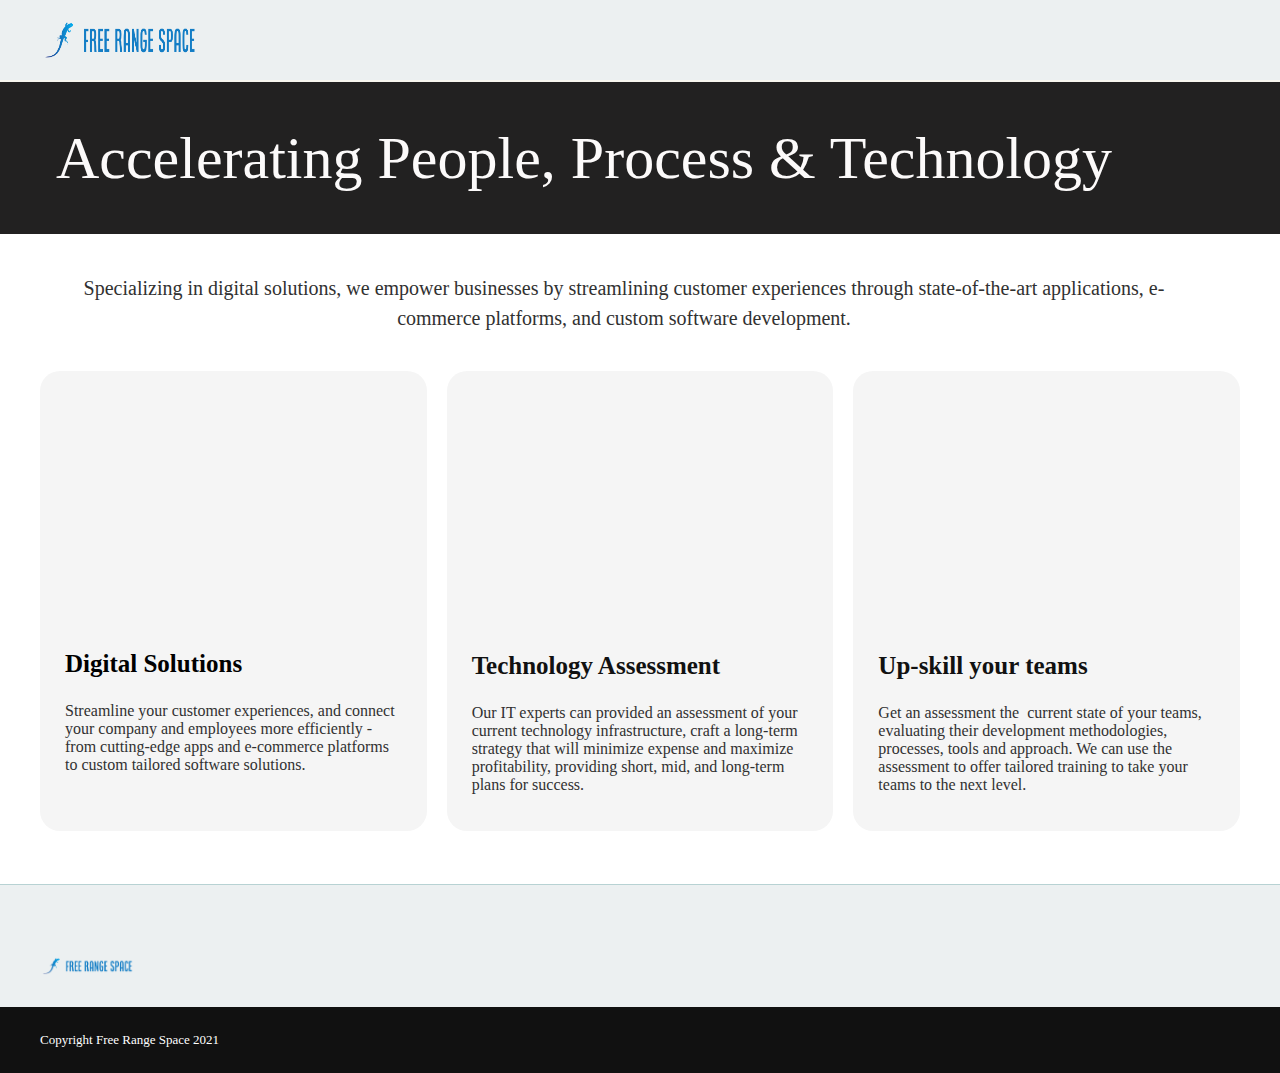
<file: index.html>
<!doctype html>
<html lang="en">
    <head>
        <meta charset="utf-8">
        <meta name="viewport" content="initial-scale=1, minimum-scale=1, maximum-scale=5, viewport-fit=cover">
        <title>Home</title>
        
        <!-- Favorite Icons -->
        <link rel="apple-touch-icon" href="./images/Black+logo+-+lizard+only.png"/>
        <link rel="icon" type="image/x-icon" href="./images/site_favicon_16_1712702279258.ico"/>
        <link rel="canonical" href="index.html">
       




<link rel="canonical" href="index.html">

<meta id="view" name="viewport" content="initial-scale=1, minimum-scale=1, maximum-scale=5, viewport-fit=cover">


<link rel="apple-touch-icon"
      href="./images/Black+logo+-+lizard+only.png"/>

<link rel="icon" type="image/x-icon" href="./images/site_favicon_16_1712702279258.ico"/>

<script id="d-js-load-css">

(function () {
  let cssLinks = {};
  function loadCssLink(link) {
    link.onload = null;
    link.rel = "stylesheet";
    link.type = "text/css";
  }
  
    function checkCss() {
      const pageCssLink = document.querySelector("[id*='CssLink']");
      const widgetCssLink = document.querySelector("[id*='widgetCSS']");

        if (cssLinks && cssLinks.runtime && cssLinks.global && (!pageCssLink || cssLinks.page) && (!widgetCssLink || cssLinks.widget)) {
            const storedRuntimeCssLink = cssLinks.runtime;
            const storedPageCssLink = cssLinks.page;
            const storedGlobalCssLink = cssLinks.global;
            const storedWidgetCssLink = cssLinks.widget;

            storedGlobalCssLink.disabled = true;
            loadCssLink(storedGlobalCssLink);

            if (storedPageCssLink) {
                storedPageCssLink.disabled = true;
                loadCssLink(storedPageCssLink);
            }

            if(storedWidgetCssLink) {
                storedWidgetCssLink.disabled = true;
                loadCssLink(storedWidgetCssLink);
            }

            storedRuntimeCssLink.disabled = true;
            loadCssLink(storedRuntimeCssLink);

            requestAnimationFrame(() => {
                setTimeout(() => {
                    storedRuntimeCssLink.disabled = false;
                    storedGlobalCssLink.disabled = false;
                    if (storedPageCssLink) {
                      storedPageCssLink.disabled = false;
                    }
                    if (storedWidgetCssLink) {
                      storedWidgetCssLink.disabled = false;
                    }
                    // (SUP-4179) Clear the accumulated cssLinks only when we're
                    // sure that the document has finished loading and the document 
                    // has been parsed.
                    if(document.readyState === 'interactive') {
                      cssLinks = null;
                    }
                }, 0);
            });
        }
    }
  

  function loadCSS(link) {
    try {
      var urlParams = new URLSearchParams(window.location.search);
      var noCSS = !!urlParams.get("nocss");
      var cssTimeout = urlParams.get("cssTimeout") || 0;

      if (noCSS) {
        return;
      }
      if (link.href && link.href.includes("d-css-runtime")) {
        cssLinks.runtime = link;
        checkCss();
      } else if (link.id === "siteGlobalCss") {
        cssLinks.global = link;
        checkCss();
      } 
      
      else if (link.id && link.id.includes("CssLink")) {
        cssLinks.page = link;
        checkCss();
      } else if (link.id && link.id.includes("widgetCSS")) {
        cssLinks.widget = link;
        checkCss();
      }
      
      else {
        requestIdleCallback(function () {
          window.setTimeout(function () {
            loadCssLink(link);
          }, parseInt(cssTimeout, 10));
        });
      }
    } catch (e) {
      throw e
    }
  }
  window.loadCSS = window.loadCSS || loadCSS;
})();
</script>



<script data-role="deferred-init" type="text/javascript">
    /* usage: window.getDeferred(<deferred name>).resolve() or window.getDeferred(<deferred name>).promise.then(...)*/
    function Def() {
        this.promise = new Promise((function (a, b) {
            this.resolve = a, this.reject = b
        }).bind(this))
    }

    const defs = {};
    window.getDeferred = function (a) {
        return null == defs[a] && (defs[a] = new Def), defs[a]
    }
    window.waitForDeferred = function (b, a, c) {
        let d = window?.getDeferred?.(b);
        d
            ? d.promise.then(a)
            : c && ["complete", "interactive"].includes(document.readyState)
                ? setTimeout(a, 1)
                : c
                    ? document.addEventListener("DOMContentLoaded", a)
                    : console.error(`Deferred  does not exist`);
    };
</script>
<style id="forceCssIncludes">
    /* This file is auto-generated from a `scss` file with the same name */

.videobgwrapper{overflow:hidden;position:absolute;z-index:0;width:100%;height:100%;top:0;left:0;pointer-events:none;border-radius:inherit}.videobgframe{position:absolute;width:101%;height:100%;top:50%;left:50%;transform:translateY(-50%) translateX(-50%);object-fit:fill}#dm video.videobgframe{margin:0}@media (max-width:767px){.dmRoot .dmPhotoGallery.newPhotoGallery:not(.photo-gallery-done){min-height:80vh}}@media (min-width:1025px){.dmRoot .dmPhotoGallery.newPhotoGallery:not(.photo-gallery-done){min-height:45vh}}@media (min-width:768px) and (max-width:1024px){.responsiveTablet .dmPhotoGallery.newPhotoGallery:not(.photo-gallery-done){min-height:45vh}}#dm [data-show-on-page-only]{display:none!important}#dmRoot div.stickyHeaderFix div.site_content{margin-top:0!important}#dmRoot div.stickyHeaderFix div.hamburger-header-container{position:relative}
    

</style>
<style id="cssVariables" type="text/css">
    
</style>


<style id="hideAnimFix">
  .dmDesktopBody:not(.editGrid) [data-anim-desktop]:not([data-anim-desktop='none']), .dmDesktopBody:not(.editGrid) [data-anim-extended] {
    visibility: hidden;
  }

  .dmDesktopBody:not(.editGrid) .dmNewParagraph[data-anim-desktop]:not([data-anim-desktop='none']), .dmDesktopBody:not(.editGrid) .dmNewParagraph[data-anim-extended] {
    visibility: hidden !important;
  }

  
  #dmRoot:not(.editGrid) .flex-element [data-anim-extended] {
    visibility: hidden;
  }

  
</style>


<style id="fontFallbacks">
    @font-face {
  font-family: "Belgrano Fallback";
  src: local('Arial');
  ascent-override: 87.5736%;
  descent-override: 24.5914%;
  size-adjust: 113.0478%;
  line-gap-override: 0%;
 }@font-face {
  font-family: "Staatliches Fallback";
  src: local('Arial');
  ascent-override: 110.3516%;
  descent-override: 34.8479%;
  size-adjust: 86.0885%;
  line-gap-override: 0%;
 }@font-face {
  font-family: "Indie Flower Fallback";
  src: local('Arial');
  ascent-override: 101.0963%;
  descent-override: 50.8533%;
  size-adjust: 96.0177%;
  line-gap-override: 0%;
 }@font-face {
  font-family: "Roboto Fallback";
  src: local('Arial');
  ascent-override: 92.6709%;
  descent-override: 24.3871%;
  size-adjust: 100.1106%;
  line-gap-override: 0%;
 }@font-face {
  font-family: "Amiri Fallback";
  src: local('Arial');
  ascent-override: 123.7258%;
  descent-override: 69.7884%;
  size-adjust: 90.846%;
  line-gap-override: 0%;
 }@font-face {
  font-family: "Montserrat Fallback";
  src: local('Arial');
  ascent-override: 84.9466%;
  descent-override: 22.0264%;
  size-adjust: 113.954%;
  line-gap-override: 0%;
 }@font-face {
  font-family: "Poppins Fallback";
  src: local('Arial');
  ascent-override: 92.326%;
  descent-override: 30.7753%;
  line-gap-override: 8.793%;
  size-adjust: 113.7274%;
}@font-face {
  font-family: "Noto Sans Fallback";
  src: local('Arial');
  ascent-override: 100.1833%;
  descent-override: 27.459%;
  size-adjust: 106.7044%;
  line-gap-override: 0%;
 }@font-face {
  font-family: "Bebas Neue Fallback";
  src: local('Arial');
  ascent-override: 116.5002%;
  descent-override: 38.8334%;
  size-adjust: 77.2531%;
  line-gap-override: 0%;
 }@font-face {
  font-family: "DM Sans Fallback";
  src: local('Arial');
  ascent-override: 94.3696%;
  descent-override: 29.4905%;
  size-adjust: 105.1186%;
  line-gap-override: 0%;
 }@font-face {
  font-family: "Noto Serif Fallback";
  src: local('Arial');
  ascent-override: 98.7162%;
  descent-override: 27.0569%;
  size-adjust: 108.2903%;
  line-gap-override: 0%;
 }@font-face {
  font-family: "Roboto Slab Fallback";
  src: local('Arial');
  ascent-override: 97.7562%;
  descent-override: 25.2818%;
  size-adjust: 107.1903%;
  line-gap-override: 0%;
 }@font-face {
  font-family: "Ubuntu Fallback";
  src: local('Arial');
  ascent-override: 90.8147%;
  descent-override: 18.4163%;
  line-gap-override: 2.7283%;
  size-adjust: 102.6265%;
}@font-face {
  font-family: "Alata Fallback";
  src: local('Arial');
  ascent-override: 107.1847%;
  descent-override: 27.2834%;
  size-adjust: 102.6265%;
  line-gap-override: 0%;
 }@font-face {
  font-family: "Alice Fallback";
  src: local('Arial');
  ascent-override: 89.5621%;
  descent-override: 23.0556%;
  size-adjust: 101.4938%;
  line-gap-override: 0%;
 }@font-face {
  font-family: "Rock Salt Fallback";
  src: local('Arial');
  ascent-override: 112.6419%;
  descent-override: 54.69%;
  line-gap-override: 2.2209%;
  size-adjust: 140.708%;
}@font-face {
  font-family: "DM Serif Text Fallback";
  src: local('Arial');
  ascent-override: 103.6954%;
  descent-override: 33.5309%;
  size-adjust: 99.908%;
  line-gap-override: 0%;
 }@font-face {
  font-family: "Cinzel Fallback";
  src: local('Arial');
  ascent-override: 76.7937%;
  descent-override: 29.2697%;
  size-adjust: 127.0938%;
  line-gap-override: 0%;
 }@font-face {
  font-family: "Overlock Fallback";
  src: local('Arial');
  ascent-override: 106.0693%;
  descent-override: 27.8898%;
  size-adjust: 91.0726%;
  line-gap-override: 0%;
 }@font-face {
  font-family: "Lato Fallback";
  src: local('Arial');
  ascent-override: 101.3181%;
  descent-override: 21.865%;
  size-adjust: 97.4159%;
  line-gap-override: 0%;
 }@font-face {
  font-family: "Delius Fallback";
  src: local('Arial');
  ascent-override: 97.1488%;
  descent-override: 26.6026%;
  size-adjust: 101.4938%;
  line-gap-override: 0%;
 }@font-face {
  font-family: "Rubik Fallback";
  src: local('Arial');
  ascent-override: 88.5654%;
  descent-override: 23.6806%;
  size-adjust: 105.5717%;
  line-gap-override: 0%;
 }@font-face {
  font-family: "Exo Fallback";
  src: local('Arial');
  ascent-override: 95.3209%;
  descent-override: 31.1077%;
  size-adjust: 105.1186%;
  line-gap-override: 0%;
 }@font-face {
  font-family: "Open Sans Fallback";
  src: local('Arial');
  ascent-override: 101.1768%;
  descent-override: 27.7323%;
  size-adjust: 105.6416%;
  line-gap-override: 0%;
 }
</style>


<!-- End render the required css and JS in the head section -->









  <link type="application/rss+xml" rel="alternate" href="feed/rss2"/>
  <link type="application/atom+xml" rel="alternate" href="feed/atom"/>
  <meta property="og:type" content="website"/>
  <meta property="og:url" content="https://www.freerangespace.net/"/>

  <meta name="twitter:card" content="summary"/>
  <meta name="twitter:image" content="./images/Black+logo+-+lizard+only-1920w.png"/>
  <meta property="og:image" content="./images/Black+logo+-+lizard+only-1920w.png"/>


</head>


<body id="dmRoot" data-page-alias="home"  class="dmRoot dmDesktopBody fix-mobile-scrolling addCanvasBorder dmResellerSite dmLargeBody "
      style="padding:0;margin:0;"
      
    >

<!-- ========= Site Content ========= -->
<div id="dm" class='dmwr'>
    
    <div class="dm_wrapper standard-var5 widgetStyle-3 standard">
         <div dmwrapped="true" id="1901957768" class="dm-home-page" themewaschanged="true"> <div dmtemplateid="StandardLayoutMultiD" class="standardHeaderLayout dm-bfs dm-layout-home hasAnimations hasStickyHeader inMiniHeaderMode rows-1200 hamburger-reverse layout-drawer_push-content dmPageBody d-page-1716942098 dmFreeHeader" id="dm-outer-wrapper" data-page-class="1716942098" data-soch="true" data-background-parallax-selector=".dmHomeSection1, .dmSectionParallex"> <div id="dmStyle_outerContainer" class="dmOuter"> <div id="dmStyle_innerContainer" class="dmInner"> <div class="dmLayoutWrapper standard-var dmStandardDesktop"> <div> <div id="iscrollBody"> <div id="site_content"> <div class="dmHeaderContainer fHeader d-header-wrapper"> <div id="hcontainer" class="u_hcontainer dmHeader p_hfcontainer" freeheader="true" headerlayout="b58ba5b5703b4cd7b5f5f7951565dc87===horizontal-layout-5" data-scrollable-target="body" data-scrollable-target-threshold="1" data-scroll-responder-id="1" preserve-sticky-header="true" logo-size-target="79%" layout="f014fc9487554eb885e18628ee6309e9===header" mini-header-show-only-navigation-row="true"> <div dm:templateorder="85" class="dmHeaderResp dmHeaderStack noSwitch" id="1709005236"> <div class="u_1465769121 dmRespRow dmDefaultListContentRow backgroundLogoBackgroundColor" style="text-align:center" id="1465769121"> <div class="dmRespColsWrapper" id="1404094177"> <div class="u_1392608182 small-12 dmRespCol medium-6 large-6" id="1392608182"> <div class="u_1966965396 imageWidget align-center" data-widget-type="image" id="1966965396" data-element-type="image"> <a href="index.html" id="1628741640"><img src="./images/noBgColor.png" id="1431229213" class="" data-inject="logo" data-dm-image-path="./images/noBgColor.png" onerror="handleImageLoadError(this)" height="50.0" width="160.0"/></a> 
</div> 
</div> 
 <div class="u_1550057671 dmRespCol small-12 medium-6 large-6" id="1550057671"> <span id="1404306328"></span> 
 <nav class="u_1630621681 effect-text-color main-navigation unifiednav dmLinksMenu" role="navigation" layout-main="horizontal_nav_layout_2" layout-sub="submenu_horizontal_1" data-show-vertical-sub-items="HOVER" id="1630621681" dmle_extension="onelinksmenu" data-element-type="onelinksmenu" data-inject="menu" wr="true" icon="true" surround="true" adwords="" navigation-id="unifiedNav"> <ul role="menubar" class="unifiednav__container  " data-auto="navigation-pages"> <li role="menuitem" class=" unifiednav__item-wrap " data-auto="more-pages" data-depth="0"> <a href="index.html" class="unifiednav__item  dmNavItemSelected  dmUDNavigationItem_00 black-text " target="" data-target-page-alias="" data-auto="selected-page"> <span class="nav-item-text " data-link-text="
         Home
        " data-auto="page-text-style"><span class="icon icon-angle-down"></span> 
</span> 
</a> 
</li> 

</span> 
</a> 
</li> 
</ul> 
</nav> 
</div> 
</div> 
</div> 
</div> 
</div> 
</div> 
 <div class="stickyHeaderSpacer" id="stickyHeaderSpacer" data-new="true"></div> 
 <div class="dmRespRow dmRespRowStable dmRespRowNoPadding dmPageTitleRow "> <div class="dmRespColsWrapper"> <div class="large-12 dmRespCol"> <div id="innerBar" class="innerBar lineInnerBar dmDisplay_None"> <div class="titleLine display_None"><hr/></div> 
<!-- Page title is hidden in css for new responsive sites. It is left here only so we don't break old sites. Don't copy it to new layouts --> <div id="pageTitleText"></div> 
 <div class="titleLine display_None"><hr/></div> 
</div> 
</div> 
</div> 
</div> 
 <div dmwrapped="true" id="dmFirstContainer" class="dmBody u_dmStyle_template_home dm-home-page" themewaschanged="true"> <div id="allWrapper" class="allWrapper"><!-- navigation placeholders --> <div id="dm_content" class="dmContent"> <div dm:templateorder="170" class="dmHomeRespTmpl mainBorder dmRespRowsWrapper dmFullRowRespTmpl" id="1716942098"> <div class="u_1337817174 dmRespRow" id="1337817174"> <div class="dmRespColsWrapper" id="1706533190"> <div class="dmRespCol large-12 medium-12 small-12" id="1545158435"> <div class="u_1240661201 dmNewParagraph" data-element-type="paragraph" data-version="5" id="1240661201" data-ai-tag="Short title" style="text-align: left; display: block;"> <h1 class="m-size-35"><span class="m-font-size-35" m-font-size-set="true" style="display: unset; color: rgb(252, 250, 250);">Accelerating People, Process &amp; Technology</span></h1> 
</div> 
</div> 
</div> 
</div> 
 <div class="u_1535657103 dmRespRow" id="1535657103"> <div class="dmRespColsWrapper" id="1610558745"> <div class="dmRespCol large-12 medium-12 small-12" id="1360917483"> <div class="u_1506686059 dmNewParagraph" data-element-type="paragraph" data-version="5" id="1506686059" style="transition: none 0s ease 0s; text-align: left; display: block;" data-ai-tag="Short section description"><p class="m-size-16 text-align-center size-20" style="line-height: 1.5;"><span class="m-font-size-16 font-size-20" style="display: unset;">Specializing in digital solutions, we empower businesses by streamlining customer experiences through state-of-the-art applications, e-commerce platforms, and custom software development.</span></p></div> 
</div> 
</div> 
</div> 
 <div class="u_1443631113 dmRespRow fullBleedChanged fullBleedMode" id="1443631113"> <div class="dmRespColsWrapper" id="1650836376"> <div class="u_1023937072 dmRespCol small-12 medium-4 large-4" id="1023937072"> <div class="u_1296098356 dmRespRow" id="1296098356"> <div class="dmRespColsWrapper" id="1624799537"> <div class="dmRespCol small-12 medium-12 large-12 u_1640844065" id="1640844065"> <div data-element-type="spacer" class="u_1626047431 dmSpacer" id="1626047431"></div> 
</div> 
</div> 
</div> 
 <div class="u_1815005660 dmNewParagraph" data-element-type="paragraph" data-version="5" id="1815005660" data-ai-tag="Card 1: Short title" style="transition: none 0s ease 0s; text-align: left; display: block;"> <h4 class="m-size-20 size-25"><span class="font-size-25 m-font-size-20" style="color: rgb(0, 0, 0); display: unset;">Digital Solutions</span></h4> 
</div> 
 <div class="u_1591162176 dmNewParagraph" data-element-type="paragraph" data-version="5" id="1591162176" data-ai-tag="Card 1: Short description" style="transition: none 0s ease 0s; text-align: left;"><p><span style="display: unset;">Streamline your customer experiences, and connect your company and employees more efficiently -&nbsp; from cutting-edge apps and e-commerce platforms to custom tailored software solutions.</span></p></div> 
</div> 
 <div class="u_1224735817 dmRespCol small-12 medium-4 large-4" id="1224735817"> <div class="u_1885311529 dmRespRow" id="1885311529"> <div class="dmRespColsWrapper" id="1899064804"> <div class="dmRespCol small-12 medium-12 large-12 u_1433870904" id="1433870904"> <div data-element-type="spacer" class="u_1031884648 dmSpacer" id="1031884648"></div> 
</div> 
</div> 
</div> 
 <div class="u_1198813730 dmNewParagraph" data-element-type="paragraph" data-version="5" id="1198813730" data-ai-tag="Card 1: Short title" style="transition: none 0s ease 0s; text-align: left; display: block;"> <h4 class="size-25 m-size-20"><span style="display: unset;" class="font-size-25 m-font-size-20">Technology Assessment</span></h4> 
</div> 
 <div class="u_1718648632 dmNewParagraph" data-element-type="paragraph" data-version="5" id="1718648632" data-ai-tag="Card 1: Short description"><p><span style="display: unset;">Our IT experts can provided an assessment of your current technology infrastructure, craft a long-term strategy that will minimize expense and maximize profitability, providing short, mid, and long-term plans for success.</span></p></div> 
</div> 
 <div class="u_1077296183 dmRespCol small-12 medium-4 large-4" id="1077296183"> <div class="u_1759202969 dmRespRow" id="1759202969"> <div class="dmRespColsWrapper" id="1028701760"> <div class="dmRespCol small-12 medium-12 large-12 u_1430523405" id="1430523405"> <div data-element-type="spacer" class="u_1510657255 dmSpacer" id="1510657255"></div> 
</div> 
</div> 
</div> 
 <div class="u_1941149270 dmNewParagraph" data-element-type="paragraph" data-version="5" id="1941149270" data-ai-tag="Card 1: Short title"> <h4 class="m-size-20 size-25"><span class="font-size-25 m-font-size-20" style="display: unset;">Up-skill your teams</span></h4> 
</div> 
 <div class="u_1033460483 dmNewParagraph" data-element-type="paragraph" data-version="5" id="1033460483" data-ai-tag="Card 1: Short description"><p><span style="display: unset;">Get an assessment the&nbsp; current state of your teams, evaluating their development methodologies, processes, tools and approach. We can use the assessment to offer tailored training to take your teams to the next level.</span></p></div> 
</div> 
</div> 
</div> 
</div> 
 
 <div class="dmFooterContainer"> <div id="fcontainer" class="u_fcontainer f_hcontainer dmFooter p_hfcontainer"> <div dm:templateorder="250" class="dmFooterResp generalFooter" id="1943048428"> <div class="dmRespRow u_1632155419 backgroundLogoBackgroundColor" style="text-align: center;" id="1632155419"> <div class="dmRespColsWrapper" id="1253858808"> <div class="u_1063824722 dmRespCol small-12 large-4 medium-4" id="1063824722"> <div class="u_1901167991 imageWidget align-center" data-widget-type="image" id="1901167991" data-element-type="image"> <a href="index.html" id="1067941554"><img src="./images/noBgColor.png" id="1669146944" class="" data-inject="logo" data-dm-image-path="./images/noBgColor.png" onerror="handleImageLoadError(this)" height="21.53125" width="95.0"/></a> 
</div> 
</div> 
 <div class="u_1959088672 dmRespCol small-12 medium-4 large-4" id="1959088672"> <nav class="u_1145262698 unifiednav_vertical effect-text-fill main-navigation unifiednav dmLinksMenu" role="navigation" layout-main="vertical_nav_layout_4" layout-sub="" data-show-vertical-sub-items="HOVER" id="1145262698" dmle_extension="onelinksmenu" data-element-type="onelinksmenu" data-inject="footer-menu" data-nav-structure="VERTICAL" wr="true" icon="true" surround="true" adwords="" navigation-id="unifiedNav"> <ul role="menubar" class="unifiednav__container  " data-auto="navigation-pages"> <li role="menuitem" class=" unifiednav__item-wrap " data-auto="more-pages" data-depth="0"> <a href="index.html" class="unifiednav__item  dmNavItemSelected  dmUDNavigationItem_00 black-text " target="" data-target-page-alias="" data-auto="selected-page"> <span class="nav-item-text " data-link-text="
         Home
        " data-auto="page-text-style"><span class="icon icon-angle-down"></span> 
</span> 
</a> 
</li> 

</ul> 
</nav> 
</div> 
</span> 
</a> 
</div> 
</div> 
</div> 
 <div class="dmRespRow u_1531474404" id="1531474404"> <div class="dmRespColsWrapper" id="1057911084"> <div class="dmRespCol small-12 medium-12 large-12" id="1294007559"> <div class="dmNewParagraph u_1873663506" data-element-type="paragraph" data-version="5" id="1873663506" style="transition: opacity 1s ease-in-out 0s;"><p class="m-size-9 size-13"><span class="m-font-size-9 font-size-13" style="color: rgb(255, 255, 255); display: initial;"><span class="m-font-size-9 font-size-13" style="color: rgb(255, 255, 255); display: initial;" data-inject="copyright_text">Copyright Free Range Space 2021</span> 
</span></p></div> 
</div> 
</div> 
</div> 
</div> 
 <div id="1236746004" dmle_extension="powered_by" data-element-type="powered_by" icon="true" surround="false"></div> 
</div> 
</div> 
</div> 
</div> 
</div> 
</div> 
</div> 
</div> 
</div> 
</div> 

    </div>
</div>

<link rel="preload" href="./css2.css"  as="style" fetchpriority="low" onload="loadCSS(this)" />
<link rel="preload" as="style" fetchpriority="low" onload="loadCSS(this)" href="d-css-runtime-desktop-one-package-structured-global.min.css" />
<link rel="preload" href="d0a07eab4a9e5aeef21aae933431386d.css" id="widgetCSS" as="style" fetchpriority="low" onload="loadCSS(this)" />

<!-- Support `img` size attributes -->
<style>
        img[width][height] 
    {
        height: auto;
    }
</style>

<!-- Support showing sticky element on page only -->
<style>
    body[data-page-alias="home"] #dm [data-show-on-page-only="home"] {
        display: block !important;
    }
</style>

<!-- This is populated in Ajax navigation -->
<style id="pageAdditionalWidgetsCss" type="text/css">
</style>




<!-- Site CSS -->
<link rel="preload" href="d8a54694_withFlex_1.min.css?v=65" id="siteGlobalCss" as="style" fetchpriority="low" onload="loadCSS(this)" />



<style id="customWidgetStyle" type="text/css">
    
</style>
<style id="innerPagesStyle" type="text/css">
    
</style>


<style
        id="additionalGlobalCss" type="text/css"
>
</style>

<!-- Page CSS -->
<link rel="preload" href="d8a54694_home_withFlex_1.min.css?v=65" id="homeCssLink" as="style" fetchpriority="low" onload="loadCSS(this)" />

<style id="pagestyle" type="text/css">
    
</style>

<style id="pagestyleDevice" type="text/css">
    
</style>

<!-- Flex Sections CSS -->





<style id="globalFontSizeStyle" type="text/css">
    .font-size-20, .size-20, .size-20 > font { font-size: 20px !important; }.font-size-25, .size-25, .size-25 > font { font-size: 25px !important; }.font-size-35, .size-35, .size-35 > font { font-size: 35px !important; }.font-size-13, .size-13, .size-13 > font { font-size: 13px !important; }
</style>
<style id="pageFontSizeStyle" type="text/css">
</style>

<!-- ========= JS Section ========= -->
<script>
    var isWLR = true;

    window.customWidgetsFunctions = {};
    window.customWidgetsStrings = {};
    window.collections = {};
    window.currentLanguage = "ENGLISH"
    window.isSitePreview = false;
</script>
<script type="text/javascript">

    var d_version = "production_5235";
    var build = "2025-02-27T15_14_49";
    window['v' + 'ersion'] = d_version;

    function buildEditorParent() {
        window.isMultiScreen = true;
        window.editorParent = {};
        window.previewParent = {};
        window.assetsCacheQueryParam = "?version=2025-02-27T15_14_49";
        try {
            var _p = window.parent;
            if (_p && _p.document && _p.$ && _p.$.dmfw) {
                window.editorParent = _p;
            } else if (_p.isSitePreview) {
                window.previewParent = _p;
            }
        } catch (e) {

        }
    }

    buildEditorParent();
</script>

<div style="display:none;" ></div>

<div class="pswp" tabindex="-1" role="dialog" aria-hidden="true">

    <!-- Background of PhotoSwipe. 
         It's a separate element as animating opacity is faster than rgba(). -->
    <div ></div>

    <!-- Slides wrapper with overflow:hidden. -->
    <div >

        <!-- Container that holds slides. 
            PhotoSwipe keeps only 3 of them in the DOM to save memory.
            Don't modify these 3 pswp__item elements, data is added later on. -->
        <div class="pswp__container">
            <div class="pswp__item"></div>
            <div class="pswp__item"></div>
            <div class="pswp__item"></div>
        </div>

        <!-- Default (PhotoSwipeUI_Default) interface on top of sliding area. Can be changed. -->
        <div class="pswp__ui pswp__ui--hidden">

            <div class="pswp__top-bar">

                <!--  Controls are self-explanatory. Order can be changed. -->

                <div class="pswp__counter"></div>

                <button class="pswp__button pswp__button--close" title="Close (Esc)"></button>

                <button class="pswp__button pswp__button--share" title="Share"></button>

                <button class="pswp__button pswp__button--fs" title="Toggle fullscreen"></button>

                <button class="pswp__button pswp__button--zoom" title="Zoom in/out"></button>

                <div class="pswp__preloader">
                    <div class="pswp__preloader__icn">
                      <div class="pswp__preloader__cut">
                        <div class="pswp__preloader__donut"></div>
                      </div>
                    </div>
                </div>
            </div>

            <div class="pswp__share-modal pswp__share-modal--hidden pswp__single-tap">
                <div class="pswp__share-tooltip"></div> 
            </div>

            <button class="pswp__button pswp__button--arrow--left" title="Previous (arrow left)">
            </button>

            <button class="pswp__button pswp__button--arrow--right" title="Next (arrow right)">
            </button>

            <div class="pswp__caption">
                <div class="pswp__caption__center"></div>
            </div>

        </div>

    </div>

</div>
<div id="fb-root"
        data-locale="en"></div>
<!-- Alias: d8a54694 -->


</body>
</html>
</file>
<file: css2.css>
/* vietnamese */
@font-face {
  font-family: 'Alata';
  font-style: normal;
  font-weight: 400;
  src: url(https://irp.cdn-website.com/fonts/s/alata/v11/PbytFmztEwbIoceyzqYhQA.woff2) format('woff2');
  unicode-range: U+0102-0103, U+0110-0111, U+0128-0129, U+0168-0169, U+01A0-01A1, U+01AF-01B0, U+0300-0301, U+0303-0304, U+0308-0309, U+0323, U+0329, U+1EA0-1EF9, U+20AB;
}
/* latin-ext */
@font-face {
  font-family: 'Alata';
  font-style: normal;
  font-weight: 400;
  src: url(https://irp.cdn-website.com/fonts/s/alata/v11/PbytFmztEwbIocezzqYhQA.woff2) format('woff2');
  unicode-range: U+0100-02BA, U+02BD-02C5, U+02C7-02CC, U+02CE-02D7, U+02DD-02FF, U+0304, U+0308, U+0329, U+1D00-1DBF, U+1E00-1E9F, U+1EF2-1EFF, U+2020, U+20A0-20AB, U+20AD-20C0, U+2113, U+2C60-2C7F, U+A720-A7FF;
}
/* latin */
@font-face {
  font-family: 'Alata';
  font-style: normal;
  font-weight: 400;
  src: url(https://irp.cdn-website.com/fonts/s/alata/v11/PbytFmztEwbIoce9zqY.woff2) format('woff2');
  unicode-range: U+0000-00FF, U+0131, U+0152-0153, U+02BB-02BC, U+02C6, U+02DA, U+02DC, U+0304, U+0308, U+0329, U+2000-206F, U+20AC, U+2122, U+2191, U+2193, U+2212, U+2215, U+FEFF, U+FFFD;
}
/* cyrillic-ext */
@font-face {
  font-family: 'Alice';
  font-style: normal;
  font-weight: 400;
  src: url(https://irp.cdn-website.com/fonts/s/alice/v20/OpNCnoEEmtHa6GcDrg7shw.woff2) format('woff2');
  unicode-range: U+0460-052F, U+1C80-1C8A, U+20B4, U+2DE0-2DFF, U+A640-A69F, U+FE2E-FE2F;
}
/* cyrillic */
@font-face {
  font-family: 'Alice';
  font-style: normal;
  font-weight: 400;
  src: url(https://irp.cdn-website.com/fonts/s/alice/v20/OpNCnoEEmtHa6GcKrg7shw.woff2) format('woff2');
  unicode-range: U+0301, U+0400-045F, U+0490-0491, U+04B0-04B1, U+2116;
}
/* latin-ext */
@font-face {
  font-family: 'Alice';
  font-style: normal;
  font-weight: 400;
  src: url(https://irp.cdn-website.com/fonts/s/alice/v20/OpNCnoEEmtHa6GcArg7shw.woff2) format('woff2');
  unicode-range: U+0100-02BA, U+02BD-02C5, U+02C7-02CC, U+02CE-02D7, U+02DD-02FF, U+0304, U+0308, U+0329, U+1D00-1DBF, U+1E00-1E9F, U+1EF2-1EFF, U+2020, U+20A0-20AB, U+20AD-20C0, U+2113, U+2C60-2C7F, U+A720-A7FF;
}
/* latin */
@font-face {
  font-family: 'Alice';
  font-style: normal;
  font-weight: 400;
  src: url(https://irp.cdn-website.com/fonts/s/alice/v20/OpNCnoEEmtHa6GcOrg4.woff2) format('woff2');
  unicode-range: U+0000-00FF, U+0131, U+0152-0153, U+02BB-02BC, U+02C6, U+02DA, U+02DC, U+0304, U+0308, U+0329, U+2000-206F, U+20AC, U+2122, U+2191, U+2193, U+2212, U+2215, U+FEFF, U+FFFD;
}
/* arabic */
@font-face {
  font-family: 'Amiri';
  font-style: italic;
  font-weight: 400;
  src: url(https://irp.cdn-website.com/fonts/s/amiri/v27/J7afnpd8CGxBHpUrhLQY66NL.woff2) format('woff2');
  unicode-range: U+0600-06FF, U+0750-077F, U+0870-088E, U+0890-0891, U+0897-08E1, U+08E3-08FF, U+200C-200E, U+2010-2011, U+204F, U+2E41, U+FB50-FDFF, U+FE70-FE74, U+FE76-FEFC, U+102E0-102FB, U+10E60-10E7E, U+10EC2-10EC4, U+10EFC-10EFF, U+1EE00-1EE03, U+1EE05-1EE1F, U+1EE21-1EE22, U+1EE24, U+1EE27, U+1EE29-1EE32, U+1EE34-1EE37, U+1EE39, U+1EE3B, U+1EE42, U+1EE47, U+1EE49, U+1EE4B, U+1EE4D-1EE4F, U+1EE51-1EE52, U+1EE54, U+1EE57, U+1EE59, U+1EE5B, U+1EE5D, U+1EE5F, U+1EE61-1EE62, U+1EE64, U+1EE67-1EE6A, U+1EE6C-1EE72, U+1EE74-1EE77, U+1EE79-1EE7C, U+1EE7E, U+1EE80-1EE89, U+1EE8B-1EE9B, U+1EEA1-1EEA3, U+1EEA5-1EEA9, U+1EEAB-1EEBB, U+1EEF0-1EEF1;
}
/* latin-ext */
@font-face {
  font-family: 'Amiri';
  font-style: italic;
  font-weight: 400;
  src: url(https://irp.cdn-website.com/fonts/s/amiri/v27/J7afnpd8CGxBHpUrhL8Y66NL.woff2) format('woff2');
  unicode-range: U+0100-02BA, U+02BD-02C5, U+02C7-02CC, U+02CE-02D7, U+02DD-02FF, U+0304, U+0308, U+0329, U+1D00-1DBF, U+1E00-1E9F, U+1EF2-1EFF, U+2020, U+20A0-20AB, U+20AD-20C0, U+2113, U+2C60-2C7F, U+A720-A7FF;
}
/* latin */
@font-face {
  font-family: 'Amiri';
  font-style: italic;
  font-weight: 400;
  src: url(https://irp.cdn-website.com/fonts/s/amiri/v27/J7afnpd8CGxBHpUrhLEY6w.woff2) format('woff2');
  unicode-range: U+0000-00FF, U+0131, U+0152-0153, U+02BB-02BC, U+02C6, U+02DA, U+02DC, U+0304, U+0308, U+0329, U+2000-206F, U+20AC, U+2122, U+2191, U+2193, U+2212, U+2215, U+FEFF, U+FFFD;
}
/* arabic */
@font-face {
  font-family: 'Amiri';
  font-style: italic;
  font-weight: 700;
  src: url(https://irp.cdn-website.com/fonts/s/amiri/v27/J7aanpd8CGxBHpUrjAo9_plqHwAa.woff2) format('woff2');
  unicode-range: U+0600-06FF, U+0750-077F, U+0870-088E, U+0890-0891, U+0897-08E1, U+08E3-08FF, U+200C-200E, U+2010-2011, U+204F, U+2E41, U+FB50-FDFF, U+FE70-FE74, U+FE76-FEFC, U+102E0-102FB, U+10E60-10E7E, U+10EC2-10EC4, U+10EFC-10EFF, U+1EE00-1EE03, U+1EE05-1EE1F, U+1EE21-1EE22, U+1EE24, U+1EE27, U+1EE29-1EE32, U+1EE34-1EE37, U+1EE39, U+1EE3B, U+1EE42, U+1EE47, U+1EE49, U+1EE4B, U+1EE4D-1EE4F, U+1EE51-1EE52, U+1EE54, U+1EE57, U+1EE59, U+1EE5B, U+1EE5D, U+1EE5F, U+1EE61-1EE62, U+1EE64, U+1EE67-1EE6A, U+1EE6C-1EE72, U+1EE74-1EE77, U+1EE79-1EE7C, U+1EE7E, U+1EE80-1EE89, U+1EE8B-1EE9B, U+1EEA1-1EEA3, U+1EEA5-1EEA9, U+1EEAB-1EEBB, U+1EEF0-1EEF1;
}
/* latin-ext */
@font-face {
  font-family: 'Amiri';
  font-style: italic;
  font-weight: 700;
  src: url(https://irp.cdn-website.com/fonts/s/amiri/v27/J7aanpd8CGxBHpUrjAo9_pJqHwAa.woff2) format('woff2');
  unicode-range: U+0100-02BA, U+02BD-02C5, U+02C7-02CC, U+02CE-02D7, U+02DD-02FF, U+0304, U+0308, U+0329, U+1D00-1DBF, U+1E00-1E9F, U+1EF2-1EFF, U+2020, U+20A0-20AB, U+20AD-20C0, U+2113, U+2C60-2C7F, U+A720-A7FF;
}
/* latin */
@font-face {
  font-family: 'Amiri';
  font-style: italic;
  font-weight: 700;
  src: url(https://irp.cdn-website.com/fonts/s/amiri/v27/J7aanpd8CGxBHpUrjAo9_pxqHw.woff2) format('woff2');
  unicode-range: U+0000-00FF, U+0131, U+0152-0153, U+02BB-02BC, U+02C6, U+02DA, U+02DC, U+0304, U+0308, U+0329, U+2000-206F, U+20AC, U+2122, U+2191, U+2193, U+2212, U+2215, U+FEFF, U+FFFD;
}
/* arabic */
@font-face {
  font-family: 'Amiri';
  font-style: normal;
  font-weight: 400;
  src: url(https://irp.cdn-website.com/fonts/s/amiri/v27/J7aRnpd8CGxBHpUrtLMA7w.woff2) format('woff2');
  unicode-range: U+0600-06FF, U+0750-077F, U+0870-088E, U+0890-0891, U+0897-08E1, U+08E3-08FF, U+200C-200E, U+2010-2011, U+204F, U+2E41, U+FB50-FDFF, U+FE70-FE74, U+FE76-FEFC, U+102E0-102FB, U+10E60-10E7E, U+10EC2-10EC4, U+10EFC-10EFF, U+1EE00-1EE03, U+1EE05-1EE1F, U+1EE21-1EE22, U+1EE24, U+1EE27, U+1EE29-1EE32, U+1EE34-1EE37, U+1EE39, U+1EE3B, U+1EE42, U+1EE47, U+1EE49, U+1EE4B, U+1EE4D-1EE4F, U+1EE51-1EE52, U+1EE54, U+1EE57, U+1EE59, U+1EE5B, U+1EE5D, U+1EE5F, U+1EE61-1EE62, U+1EE64, U+1EE67-1EE6A, U+1EE6C-1EE72, U+1EE74-1EE77, U+1EE79-1EE7C, U+1EE7E, U+1EE80-1EE89, U+1EE8B-1EE9B, U+1EEA1-1EEA3, U+1EEA5-1EEA9, U+1EEAB-1EEBB, U+1EEF0-1EEF1;
}
/* latin-ext */
@font-face {
  font-family: 'Amiri';
  font-style: normal;
  font-weight: 400;
  src: url(https://irp.cdn-website.com/fonts/s/amiri/v27/J7aRnpd8CGxBHpUgtLMA7w.woff2) format('woff2');
  unicode-range: U+0100-02BA, U+02BD-02C5, U+02C7-02CC, U+02CE-02D7, U+02DD-02FF, U+0304, U+0308, U+0329, U+1D00-1DBF, U+1E00-1E9F, U+1EF2-1EFF, U+2020, U+20A0-20AB, U+20AD-20C0, U+2113, U+2C60-2C7F, U+A720-A7FF;
}
/* latin */
@font-face {
  font-family: 'Amiri';
  font-style: normal;
  font-weight: 400;
  src: url(https://irp.cdn-website.com/fonts/s/amiri/v27/J7aRnpd8CGxBHpUutLM.woff2) format('woff2');
  unicode-range: U+0000-00FF, U+0131, U+0152-0153, U+02BB-02BC, U+02C6, U+02DA, U+02DC, U+0304, U+0308, U+0329, U+2000-206F, U+20AC, U+2122, U+2191, U+2193, U+2212, U+2215, U+FEFF, U+FFFD;
}
/* arabic */
@font-face {
  font-family: 'Amiri';
  font-style: normal;
  font-weight: 700;
  src: url(https://irp.cdn-website.com/fonts/s/amiri/v27/J7acnpd8CGxBHp2VkaY6zp5yGw.woff2) format('woff2');
  unicode-range: U+0600-06FF, U+0750-077F, U+0870-088E, U+0890-0891, U+0897-08E1, U+08E3-08FF, U+200C-200E, U+2010-2011, U+204F, U+2E41, U+FB50-FDFF, U+FE70-FE74, U+FE76-FEFC, U+102E0-102FB, U+10E60-10E7E, U+10EC2-10EC4, U+10EFC-10EFF, U+1EE00-1EE03, U+1EE05-1EE1F, U+1EE21-1EE22, U+1EE24, U+1EE27, U+1EE29-1EE32, U+1EE34-1EE37, U+1EE39, U+1EE3B, U+1EE42, U+1EE47, U+1EE49, U+1EE4B, U+1EE4D-1EE4F, U+1EE51-1EE52, U+1EE54, U+1EE57, U+1EE59, U+1EE5B, U+1EE5D, U+1EE5F, U+1EE61-1EE62, U+1EE64, U+1EE67-1EE6A, U+1EE6C-1EE72, U+1EE74-1EE77, U+1EE79-1EE7C, U+1EE7E, U+1EE80-1EE89, U+1EE8B-1EE9B, U+1EEA1-1EEA3, U+1EEA5-1EEA9, U+1EEAB-1EEBB, U+1EEF0-1EEF1;
}
/* latin-ext */
@font-face {
  font-family: 'Amiri';
  font-style: normal;
  font-weight: 700;
  src: url(https://irp.cdn-website.com/fonts/s/amiri/v27/J7acnpd8CGxBHp2VkaYxzp5yGw.woff2) format('woff2');
  unicode-range: U+0100-02BA, U+02BD-02C5, U+02C7-02CC, U+02CE-02D7, U+02DD-02FF, U+0304, U+0308, U+0329, U+1D00-1DBF, U+1E00-1E9F, U+1EF2-1EFF, U+2020, U+20A0-20AB, U+20AD-20C0, U+2113, U+2C60-2C7F, U+A720-A7FF;
}
/* latin */
@font-face {
  font-family: 'Amiri';
  font-style: normal;
  font-weight: 700;
  src: url(https://irp.cdn-website.com/fonts/s/amiri/v27/J7acnpd8CGxBHp2VkaY_zp4.woff2) format('woff2');
  unicode-range: U+0000-00FF, U+0131, U+0152-0153, U+02BB-02BC, U+02C6, U+02DA, U+02DC, U+0304, U+0308, U+0329, U+2000-206F, U+20AC, U+2122, U+2191, U+2193, U+2212, U+2215, U+FEFF, U+FFFD;
}
/* latin-ext */
@font-face {
  font-family: 'Bebas Neue';
  font-style: normal;
  font-weight: 400;
  src: url(https://irp.cdn-website.com/fonts/s/bebasneue/v14/JTUSjIg69CK48gW7PXoo9Wdhyzbi.woff2) format('woff2');
  unicode-range: U+0100-02BA, U+02BD-02C5, U+02C7-02CC, U+02CE-02D7, U+02DD-02FF, U+0304, U+0308, U+0329, U+1D00-1DBF, U+1E00-1E9F, U+1EF2-1EFF, U+2020, U+20A0-20AB, U+20AD-20C0, U+2113, U+2C60-2C7F, U+A720-A7FF;
}
/* latin */
@font-face {
  font-family: 'Bebas Neue';
  font-style: normal;
  font-weight: 400;
  src: url(https://irp.cdn-website.com/fonts/s/bebasneue/v14/JTUSjIg69CK48gW7PXoo9Wlhyw.woff2) format('woff2');
  unicode-range: U+0000-00FF, U+0131, U+0152-0153, U+02BB-02BC, U+02C6, U+02DA, U+02DC, U+0304, U+0308, U+0329, U+2000-206F, U+20AC, U+2122, U+2191, U+2193, U+2212, U+2215, U+FEFF, U+FFFD;
}
/* latin */
@font-face {
  font-family: 'Belgrano';
  font-style: normal;
  font-weight: 400;
  src: url(https://irp.cdn-website.com/fonts/s/belgrano/v18/55xvey5tM9rwKWrJZfMCgLg.woff2) format('woff2');
  unicode-range: U+0000-00FF, U+0131, U+0152-0153, U+02BB-02BC, U+02C6, U+02DA, U+02DC, U+0304, U+0308, U+0329, U+2000-206F, U+20AC, U+2122, U+2191, U+2193, U+2212, U+2215, U+FEFF, U+FFFD;
}
/* latin-ext */
@font-face {
  font-family: 'Cinzel';
  font-style: normal;
  font-weight: 400 900;
  src: url(https://irp.cdn-website.com/fonts/s/cinzel/v23/8vIJ7ww63mVu7gt7-GT7LEc.woff2) format('woff2');
  unicode-range: U+0100-02BA, U+02BD-02C5, U+02C7-02CC, U+02CE-02D7, U+02DD-02FF, U+0304, U+0308, U+0329, U+1D00-1DBF, U+1E00-1E9F, U+1EF2-1EFF, U+2020, U+20A0-20AB, U+20AD-20C0, U+2113, U+2C60-2C7F, U+A720-A7FF;
}
/* latin */
@font-face {
  font-family: 'Cinzel';
  font-style: normal;
  font-weight: 400 900;
  src: url(https://irp.cdn-website.com/fonts/s/cinzel/v23/8vIJ7ww63mVu7gt79mT7.woff2) format('woff2');
  unicode-range: U+0000-00FF, U+0131, U+0152-0153, U+02BB-02BC, U+02C6, U+02DA, U+02DC, U+0304, U+0308, U+0329, U+2000-206F, U+20AC, U+2122, U+2191, U+2193, U+2212, U+2215, U+FEFF, U+FFFD;
}
/* latin-ext */
@font-face {
  font-family: 'DM Sans';
  font-style: italic;
  font-weight: 100 1000;
  src: url(https://irp.cdn-website.com/fonts/s/dmsans/v15/rP2Wp2ywxg089UriCZaSExd86J3t9jz86MvyyKK58VXh.woff2) format('woff2');
  unicode-range: U+0100-02BA, U+02BD-02C5, U+02C7-02CC, U+02CE-02D7, U+02DD-02FF, U+0304, U+0308, U+0329, U+1D00-1DBF, U+1E00-1E9F, U+1EF2-1EFF, U+2020, U+20A0-20AB, U+20AD-20C0, U+2113, U+2C60-2C7F, U+A720-A7FF;
}
/* latin */
@font-face {
  font-family: 'DM Sans';
  font-style: italic;
  font-weight: 100 1000;
  src: url(https://irp.cdn-website.com/fonts/s/dmsans/v15/rP2Wp2ywxg089UriCZaSExd86J3t9jz86MvyyKy58Q.woff2) format('woff2');
  unicode-range: U+0000-00FF, U+0131, U+0152-0153, U+02BB-02BC, U+02C6, U+02DA, U+02DC, U+0304, U+0308, U+0329, U+2000-206F, U+20AC, U+2122, U+2191, U+2193, U+2212, U+2215, U+FEFF, U+FFFD;
}
/* latin-ext */
@font-face {
  font-family: 'DM Sans';
  font-style: normal;
  font-weight: 100 1000;
  src: url(https://irp.cdn-website.com/fonts/s/dmsans/v15/rP2Yp2ywxg089UriI5-g4vlH9VoD8Cmcqbu6-K6h9Q.woff2) format('woff2');
  unicode-range: U+0100-02BA, U+02BD-02C5, U+02C7-02CC, U+02CE-02D7, U+02DD-02FF, U+0304, U+0308, U+0329, U+1D00-1DBF, U+1E00-1E9F, U+1EF2-1EFF, U+2020, U+20A0-20AB, U+20AD-20C0, U+2113, U+2C60-2C7F, U+A720-A7FF;
}
/* latin */
@font-face {
  font-family: 'DM Sans';
  font-style: normal;
  font-weight: 100 1000;
  src: url(https://irp.cdn-website.com/fonts/s/dmsans/v15/rP2Yp2ywxg089UriI5-g4vlH9VoD8Cmcqbu0-K4.woff2) format('woff2');
  unicode-range: U+0000-00FF, U+0131, U+0152-0153, U+02BB-02BC, U+02C6, U+02DA, U+02DC, U+0304, U+0308, U+0329, U+2000-206F, U+20AC, U+2122, U+2191, U+2193, U+2212, U+2215, U+FEFF, U+FFFD;
}
/* latin-ext */
@font-face {
  font-family: 'DM Serif Text';
  font-style: italic;
  font-weight: 400;
  src: url(https://irp.cdn-website.com/fonts/s/dmseriftext/v12/rnCw-xZa_krGokauCeNq1wWyWfG1UVoNMrY.woff2) format('woff2');
  unicode-range: U+0100-02BA, U+02BD-02C5, U+02C7-02CC, U+02CE-02D7, U+02DD-02FF, U+0304, U+0308, U+0329, U+1D00-1DBF, U+1E00-1E9F, U+1EF2-1EFF, U+2020, U+20A0-20AB, U+20AD-20C0, U+2113, U+2C60-2C7F, U+A720-A7FF;
}
/* latin */
@font-face {
  font-family: 'DM Serif Text';
  font-style: italic;
  font-weight: 400;
  src: url(https://irp.cdn-website.com/fonts/s/dmseriftext/v12/rnCw-xZa_krGokauCeNq1wWyWfG1X1oN.woff2) format('woff2');
  unicode-range: U+0000-00FF, U+0131, U+0152-0153, U+02BB-02BC, U+02C6, U+02DA, U+02DC, U+0304, U+0308, U+0329, U+2000-206F, U+20AC, U+2122, U+2191, U+2193, U+2212, U+2215, U+FEFF, U+FFFD;
}
/* latin-ext */
@font-face {
  font-family: 'DM Serif Text';
  font-style: normal;
  font-weight: 400;
  src: url(https://irp.cdn-website.com/fonts/s/dmseriftext/v12/rnCu-xZa_krGokauCeNq1wWyWfqFXUIJ.woff2) format('woff2');
  unicode-range: U+0100-02BA, U+02BD-02C5, U+02C7-02CC, U+02CE-02D7, U+02DD-02FF, U+0304, U+0308, U+0329, U+1D00-1DBF, U+1E00-1E9F, U+1EF2-1EFF, U+2020, U+20A0-20AB, U+20AD-20C0, U+2113, U+2C60-2C7F, U+A720-A7FF;
}
/* latin */
@font-face {
  font-family: 'DM Serif Text';
  font-style: normal;
  font-weight: 400;
  src: url(https://irp.cdn-website.com/fonts/s/dmseriftext/v12/rnCu-xZa_krGokauCeNq1wWyWfSFXQ.woff2) format('woff2');
  unicode-range: U+0000-00FF, U+0131, U+0152-0153, U+02BB-02BC, U+02C6, U+02DA, U+02DC, U+0304, U+0308, U+0329, U+2000-206F, U+20AC, U+2122, U+2191, U+2193, U+2212, U+2215, U+FEFF, U+FFFD;
}
/* latin */
@font-face {
  font-family: 'Delius';
  font-style: normal;
  font-weight: 400;
  src: url(https://irp.cdn-website.com/fonts/s/delius/v19/PN_xRfK0pW_9e1rdZsg_.woff2) format('woff2');
  unicode-range: U+0000-00FF, U+0131, U+0152-0153, U+02BB-02BC, U+02C6, U+02DA, U+02DC, U+0304, U+0308, U+0329, U+2000-206F, U+20AC, U+2122, U+2191, U+2193, U+2212, U+2215, U+FEFF, U+FFFD;
}
/* vietnamese */
@font-face {
  font-family: 'Exo';
  font-style: italic;
  font-weight: 100 900;
  src: url(https://irp.cdn-website.com/fonts/s/exo/v21/4UaMrEtFpBISdk6u0Dfe5g.woff2) format('woff2');
  unicode-range: U+0102-0103, U+0110-0111, U+0128-0129, U+0168-0169, U+01A0-01A1, U+01AF-01B0, U+0300-0301, U+0303-0304, U+0308-0309, U+0323, U+0329, U+1EA0-1EF9, U+20AB;
}
/* latin-ext */
@font-face {
  font-family: 'Exo';
  font-style: italic;
  font-weight: 100 900;
  src: url(https://irp.cdn-website.com/fonts/s/exo/v21/4UaMrEtFpBISdk6v0Dfe5g.woff2) format('woff2');
  unicode-range: U+0100-02BA, U+02BD-02C5, U+02C7-02CC, U+02CE-02D7, U+02DD-02FF, U+0304, U+0308, U+0329, U+1D00-1DBF, U+1E00-1E9F, U+1EF2-1EFF, U+2020, U+20A0-20AB, U+20AD-20C0, U+2113, U+2C60-2C7F, U+A720-A7FF;
}
/* latin */
@font-face {
  font-family: 'Exo';
  font-style: italic;
  font-weight: 100 900;
  src: url(https://irp.cdn-website.com/fonts/s/exo/v21/4UaMrEtFpBISdk6h0Dc.woff2) format('woff2');
  unicode-range: U+0000-00FF, U+0131, U+0152-0153, U+02BB-02BC, U+02C6, U+02DA, U+02DC, U+0304, U+0308, U+0329, U+2000-206F, U+20AC, U+2122, U+2191, U+2193, U+2212, U+2215, U+FEFF, U+FFFD;
}
/* vietnamese */
@font-face {
  font-family: 'Exo';
  font-style: normal;
  font-weight: 100 900;
  src: url(https://irp.cdn-website.com/fonts/s/exo/v21/4UaOrEtFpBISfH6jyDM.woff2) format('woff2');
  unicode-range: U+0102-0103, U+0110-0111, U+0128-0129, U+0168-0169, U+01A0-01A1, U+01AF-01B0, U+0300-0301, U+0303-0304, U+0308-0309, U+0323, U+0329, U+1EA0-1EF9, U+20AB;
}
/* latin-ext */
@font-face {
  font-family: 'Exo';
  font-style: normal;
  font-weight: 100 900;
  src: url(https://irp.cdn-website.com/fonts/s/exo/v21/4UaOrEtFpBISfX6jyDM.woff2) format('woff2');
  unicode-range: U+0100-02BA, U+02BD-02C5, U+02C7-02CC, U+02CE-02D7, U+02DD-02FF, U+0304, U+0308, U+0329, U+1D00-1DBF, U+1E00-1E9F, U+1EF2-1EFF, U+2020, U+20A0-20AB, U+20AD-20C0, U+2113, U+2C60-2C7F, U+A720-A7FF;
}
/* latin */
@font-face {
  font-family: 'Exo';
  font-style: normal;
  font-weight: 100 900;
  src: url(https://irp.cdn-website.com/fonts/s/exo/v21/4UaOrEtFpBISc36j.woff2) format('woff2');
  unicode-range: U+0000-00FF, U+0131, U+0152-0153, U+02BB-02BC, U+02C6, U+02DA, U+02DC, U+0304, U+0308, U+0329, U+2000-206F, U+20AC, U+2122, U+2191, U+2193, U+2212, U+2215, U+FEFF, U+FFFD;
}
/* latin-ext */
@font-face {
  font-family: 'Indie Flower';
  font-style: normal;
  font-weight: 400;
  src: url(https://irp.cdn-website.com/fonts/s/indieflower/v22/m8JVjfNVeKWVnh3QMuKkFcZVZ0uH5dI.woff2) format('woff2');
  unicode-range: U+0100-02BA, U+02BD-02C5, U+02C7-02CC, U+02CE-02D7, U+02DD-02FF, U+0304, U+0308, U+0329, U+1D00-1DBF, U+1E00-1E9F, U+1EF2-1EFF, U+2020, U+20A0-20AB, U+20AD-20C0, U+2113, U+2C60-2C7F, U+A720-A7FF;
}
/* latin */
@font-face {
  font-family: 'Indie Flower';
  font-style: normal;
  font-weight: 400;
  src: url(https://irp.cdn-website.com/fonts/s/indieflower/v22/m8JVjfNVeKWVnh3QMuKkFcZVaUuH.woff2) format('woff2');
  unicode-range: U+0000-00FF, U+0131, U+0152-0153, U+02BB-02BC, U+02C6, U+02DA, U+02DC, U+0304, U+0308, U+0329, U+2000-206F, U+20AC, U+2122, U+2191, U+2193, U+2212, U+2215, U+FEFF, U+FFFD;
}
/* latin-ext */
@font-face {
  font-family: 'Lato';
  font-style: italic;
  font-weight: 100;
  src: url(https://irp.cdn-website.com/fonts/s/lato/v24/S6u-w4BMUTPHjxsIPx-mPCLQ7A.woff2) format('woff2');
  unicode-range: U+0100-02BA, U+02BD-02C5, U+02C7-02CC, U+02CE-02D7, U+02DD-02FF, U+0304, U+0308, U+0329, U+1D00-1DBF, U+1E00-1E9F, U+1EF2-1EFF, U+2020, U+20A0-20AB, U+20AD-20C0, U+2113, U+2C60-2C7F, U+A720-A7FF;
}
/* latin */
@font-face {
  font-family: 'Lato';
  font-style: italic;
  font-weight: 100;
  src: url(https://irp.cdn-website.com/fonts/s/lato/v24/S6u-w4BMUTPHjxsIPx-oPCI.woff2) format('woff2');
  unicode-range: U+0000-00FF, U+0131, U+0152-0153, U+02BB-02BC, U+02C6, U+02DA, U+02DC, U+0304, U+0308, U+0329, U+2000-206F, U+20AC, U+2122, U+2191, U+2193, U+2212, U+2215, U+FEFF, U+FFFD;
}
/* latin-ext */
@font-face {
  font-family: 'Lato';
  font-style: italic;
  font-weight: 300;
  src: url(https://irp.cdn-website.com/fonts/s/lato/v24/S6u_w4BMUTPHjxsI9w2_FQft1dw.woff2) format('woff2');
  unicode-range: U+0100-02BA, U+02BD-02C5, U+02C7-02CC, U+02CE-02D7, U+02DD-02FF, U+0304, U+0308, U+0329, U+1D00-1DBF, U+1E00-1E9F, U+1EF2-1EFF, U+2020, U+20A0-20AB, U+20AD-20C0, U+2113, U+2C60-2C7F, U+A720-A7FF;
}
/* latin */
@font-face {
  font-family: 'Lato';
  font-style: italic;
  font-weight: 300;
  src: url(https://irp.cdn-website.com/fonts/s/lato/v24/S6u_w4BMUTPHjxsI9w2_Gwft.woff2) format('woff2');
  unicode-range: U+0000-00FF, U+0131, U+0152-0153, U+02BB-02BC, U+02C6, U+02DA, U+02DC, U+0304, U+0308, U+0329, U+2000-206F, U+20AC, U+2122, U+2191, U+2193, U+2212, U+2215, U+FEFF, U+FFFD;
}
/* latin-ext */
@font-face {
  font-family: 'Lato';
  font-style: italic;
  font-weight: 400;
  src: url(https://irp.cdn-website.com/fonts/s/lato/v24/S6u8w4BMUTPHjxsAUi-qJCY.woff2) format('woff2');
  unicode-range: U+0100-02BA, U+02BD-02C5, U+02C7-02CC, U+02CE-02D7, U+02DD-02FF, U+0304, U+0308, U+0329, U+1D00-1DBF, U+1E00-1E9F, U+1EF2-1EFF, U+2020, U+20A0-20AB, U+20AD-20C0, U+2113, U+2C60-2C7F, U+A720-A7FF;
}
/* latin */
@font-face {
  font-family: 'Lato';
  font-style: italic;
  font-weight: 400;
  src: url(https://irp.cdn-website.com/fonts/s/lato/v24/S6u8w4BMUTPHjxsAXC-q.woff2) format('woff2');
  unicode-range: U+0000-00FF, U+0131, U+0152-0153, U+02BB-02BC, U+02C6, U+02DA, U+02DC, U+0304, U+0308, U+0329, U+2000-206F, U+20AC, U+2122, U+2191, U+2193, U+2212, U+2215, U+FEFF, U+FFFD;
}
/* latin-ext */
@font-face {
  font-family: 'Lato';
  font-style: italic;
  font-weight: 700;
  src: url(https://irp.cdn-website.com/fonts/s/lato/v24/S6u_w4BMUTPHjxsI5wq_FQft1dw.woff2) format('woff2');
  unicode-range: U+0100-02BA, U+02BD-02C5, U+02C7-02CC, U+02CE-02D7, U+02DD-02FF, U+0304, U+0308, U+0329, U+1D00-1DBF, U+1E00-1E9F, U+1EF2-1EFF, U+2020, U+20A0-20AB, U+20AD-20C0, U+2113, U+2C60-2C7F, U+A720-A7FF;
}
/* latin */
@font-face {
  font-family: 'Lato';
  font-style: italic;
  font-weight: 700;
  src: url(https://irp.cdn-website.com/fonts/s/lato/v24/S6u_w4BMUTPHjxsI5wq_Gwft.woff2) format('woff2');
  unicode-range: U+0000-00FF, U+0131, U+0152-0153, U+02BB-02BC, U+02C6, U+02DA, U+02DC, U+0304, U+0308, U+0329, U+2000-206F, U+20AC, U+2122, U+2191, U+2193, U+2212, U+2215, U+FEFF, U+FFFD;
}
/* latin-ext */
@font-face {
  font-family: 'Lato';
  font-style: italic;
  font-weight: 900;
  src: url(https://irp.cdn-website.com/fonts/s/lato/v24/S6u_w4BMUTPHjxsI3wi_FQft1dw.woff2) format('woff2');
  unicode-range: U+0100-02BA, U+02BD-02C5, U+02C7-02CC, U+02CE-02D7, U+02DD-02FF, U+0304, U+0308, U+0329, U+1D00-1DBF, U+1E00-1E9F, U+1EF2-1EFF, U+2020, U+20A0-20AB, U+20AD-20C0, U+2113, U+2C60-2C7F, U+A720-A7FF;
}
/* latin */
@font-face {
  font-family: 'Lato';
  font-style: italic;
  font-weight: 900;
  src: url(https://irp.cdn-website.com/fonts/s/lato/v24/S6u_w4BMUTPHjxsI3wi_Gwft.woff2) format('woff2');
  unicode-range: U+0000-00FF, U+0131, U+0152-0153, U+02BB-02BC, U+02C6, U+02DA, U+02DC, U+0304, U+0308, U+0329, U+2000-206F, U+20AC, U+2122, U+2191, U+2193, U+2212, U+2215, U+FEFF, U+FFFD;
}
/* latin-ext */
@font-face {
  font-family: 'Lato';
  font-style: normal;
  font-weight: 100;
  src: url(https://irp.cdn-website.com/fonts/s/lato/v24/S6u8w4BMUTPHh30AUi-qJCY.woff2) format('woff2');
  unicode-range: U+0100-02BA, U+02BD-02C5, U+02C7-02CC, U+02CE-02D7, U+02DD-02FF, U+0304, U+0308, U+0329, U+1D00-1DBF, U+1E00-1E9F, U+1EF2-1EFF, U+2020, U+20A0-20AB, U+20AD-20C0, U+2113, U+2C60-2C7F, U+A720-A7FF;
}
/* latin */
@font-face {
  font-family: 'Lato';
  font-style: normal;
  font-weight: 100;
  src: url(https://irp.cdn-website.com/fonts/s/lato/v24/S6u8w4BMUTPHh30AXC-q.woff2) format('woff2');
  unicode-range: U+0000-00FF, U+0131, U+0152-0153, U+02BB-02BC, U+02C6, U+02DA, U+02DC, U+0304, U+0308, U+0329, U+2000-206F, U+20AC, U+2122, U+2191, U+2193, U+2212, U+2215, U+FEFF, U+FFFD;
}
/* latin-ext */
@font-face {
  font-family: 'Lato';
  font-style: normal;
  font-weight: 300;
  src: url(https://irp.cdn-website.com/fonts/s/lato/v24/S6u9w4BMUTPHh7USSwaPGR_p.woff2) format('woff2');
  unicode-range: U+0100-02BA, U+02BD-02C5, U+02C7-02CC, U+02CE-02D7, U+02DD-02FF, U+0304, U+0308, U+0329, U+1D00-1DBF, U+1E00-1E9F, U+1EF2-1EFF, U+2020, U+20A0-20AB, U+20AD-20C0, U+2113, U+2C60-2C7F, U+A720-A7FF;
}
/* latin */
@font-face {
  font-family: 'Lato';
  font-style: normal;
  font-weight: 300;
  src: url(https://irp.cdn-website.com/fonts/s/lato/v24/S6u9w4BMUTPHh7USSwiPGQ.woff2) format('woff2');
  unicode-range: U+0000-00FF, U+0131, U+0152-0153, U+02BB-02BC, U+02C6, U+02DA, U+02DC, U+0304, U+0308, U+0329, U+2000-206F, U+20AC, U+2122, U+2191, U+2193, U+2212, U+2215, U+FEFF, U+FFFD;
}
/* latin-ext */
@font-face {
  font-family: 'Lato';
  font-style: normal;
  font-weight: 400;
  src: url(https://irp.cdn-website.com/fonts/s/lato/v24/S6uyw4BMUTPHjxAwXjeu.woff2) format('woff2');
  unicode-range: U+0100-02BA, U+02BD-02C5, U+02C7-02CC, U+02CE-02D7, U+02DD-02FF, U+0304, U+0308, U+0329, U+1D00-1DBF, U+1E00-1E9F, U+1EF2-1EFF, U+2020, U+20A0-20AB, U+20AD-20C0, U+2113, U+2C60-2C7F, U+A720-A7FF;
}
/* latin */
@font-face {
  font-family: 'Lato';
  font-style: normal;
  font-weight: 400;
  src: url(https://irp.cdn-website.com/fonts/s/lato/v24/S6uyw4BMUTPHjx4wXg.woff2) format('woff2');
  unicode-range: U+0000-00FF, U+0131, U+0152-0153, U+02BB-02BC, U+02C6, U+02DA, U+02DC, U+0304, U+0308, U+0329, U+2000-206F, U+20AC, U+2122, U+2191, U+2193, U+2212, U+2215, U+FEFF, U+FFFD;
}
/* latin-ext */
@font-face {
  font-family: 'Lato';
  font-style: normal;
  font-weight: 700;
  src: url(https://irp.cdn-website.com/fonts/s/lato/v24/S6u9w4BMUTPHh6UVSwaPGR_p.woff2) format('woff2');
  unicode-range: U+0100-02BA, U+02BD-02C5, U+02C7-02CC, U+02CE-02D7, U+02DD-02FF, U+0304, U+0308, U+0329, U+1D00-1DBF, U+1E00-1E9F, U+1EF2-1EFF, U+2020, U+20A0-20AB, U+20AD-20C0, U+2113, U+2C60-2C7F, U+A720-A7FF;
}
/* latin */
@font-face {
  font-family: 'Lato';
  font-style: normal;
  font-weight: 700;
  src: url(https://irp.cdn-website.com/fonts/s/lato/v24/S6u9w4BMUTPHh6UVSwiPGQ.woff2) format('woff2');
  unicode-range: U+0000-00FF, U+0131, U+0152-0153, U+02BB-02BC, U+02C6, U+02DA, U+02DC, U+0304, U+0308, U+0329, U+2000-206F, U+20AC, U+2122, U+2191, U+2193, U+2212, U+2215, U+FEFF, U+FFFD;
}
/* latin-ext */
@font-face {
  font-family: 'Lato';
  font-style: normal;
  font-weight: 900;
  src: url(https://irp.cdn-website.com/fonts/s/lato/v24/S6u9w4BMUTPHh50XSwaPGR_p.woff2) format('woff2');
  unicode-range: U+0100-02BA, U+02BD-02C5, U+02C7-02CC, U+02CE-02D7, U+02DD-02FF, U+0304, U+0308, U+0329, U+1D00-1DBF, U+1E00-1E9F, U+1EF2-1EFF, U+2020, U+20A0-20AB, U+20AD-20C0, U+2113, U+2C60-2C7F, U+A720-A7FF;
}
/* latin */
@font-face {
  font-family: 'Lato';
  font-style: normal;
  font-weight: 900;
  src: url(https://irp.cdn-website.com/fonts/s/lato/v24/S6u9w4BMUTPHh50XSwiPGQ.woff2) format('woff2');
  unicode-range: U+0000-00FF, U+0131, U+0152-0153, U+02BB-02BC, U+02C6, U+02DA, U+02DC, U+0304, U+0308, U+0329, U+2000-206F, U+20AC, U+2122, U+2191, U+2193, U+2212, U+2215, U+FEFF, U+FFFD;
}
/* cyrillic-ext */
@font-face {
  font-family: 'Montserrat';
  font-style: italic;
  font-weight: 100 900;
  src: url(https://irp.cdn-website.com/fonts/s/montserrat/v29/JTUQjIg1_i6t8kCHKm459WxRxC7mw9c.woff2) format('woff2');
  unicode-range: U+0460-052F, U+1C80-1C8A, U+20B4, U+2DE0-2DFF, U+A640-A69F, U+FE2E-FE2F;
}
/* cyrillic */
@font-face {
  font-family: 'Montserrat';
  font-style: italic;
  font-weight: 100 900;
  src: url(https://irp.cdn-website.com/fonts/s/montserrat/v29/JTUQjIg1_i6t8kCHKm459WxRzS7mw9c.woff2) format('woff2');
  unicode-range: U+0301, U+0400-045F, U+0490-0491, U+04B0-04B1, U+2116;
}
/* vietnamese */
@font-face {
  font-family: 'Montserrat';
  font-style: italic;
  font-weight: 100 900;
  src: url(https://irp.cdn-website.com/fonts/s/montserrat/v29/JTUQjIg1_i6t8kCHKm459WxRxi7mw9c.woff2) format('woff2');
  unicode-range: U+0102-0103, U+0110-0111, U+0128-0129, U+0168-0169, U+01A0-01A1, U+01AF-01B0, U+0300-0301, U+0303-0304, U+0308-0309, U+0323, U+0329, U+1EA0-1EF9, U+20AB;
}
/* latin-ext */
@font-face {
  font-family: 'Montserrat';
  font-style: italic;
  font-weight: 100 900;
  src: url(https://irp.cdn-website.com/fonts/s/montserrat/v29/JTUQjIg1_i6t8kCHKm459WxRxy7mw9c.woff2) format('woff2');
  unicode-range: U+0100-02BA, U+02BD-02C5, U+02C7-02CC, U+02CE-02D7, U+02DD-02FF, U+0304, U+0308, U+0329, U+1D00-1DBF, U+1E00-1E9F, U+1EF2-1EFF, U+2020, U+20A0-20AB, U+20AD-20C0, U+2113, U+2C60-2C7F, U+A720-A7FF;
}
/* latin */
@font-face {
  font-family: 'Montserrat';
  font-style: italic;
  font-weight: 100 900;
  src: url(https://irp.cdn-website.com/fonts/s/montserrat/v29/JTUQjIg1_i6t8kCHKm459WxRyS7m.woff2) format('woff2');
  unicode-range: U+0000-00FF, U+0131, U+0152-0153, U+02BB-02BC, U+02C6, U+02DA, U+02DC, U+0304, U+0308, U+0329, U+2000-206F, U+20AC, U+2122, U+2191, U+2193, U+2212, U+2215, U+FEFF, U+FFFD;
}
/* cyrillic-ext */
@font-face {
  font-family: 'Montserrat';
  font-style: normal;
  font-weight: 100 900;
  src: url(https://irp.cdn-website.com/fonts/s/montserrat/v29/JTUSjIg1_i6t8kCHKm459WRhyzbi.woff2) format('woff2');
  unicode-range: U+0460-052F, U+1C80-1C8A, U+20B4, U+2DE0-2DFF, U+A640-A69F, U+FE2E-FE2F;
}
/* cyrillic */
@font-face {
  font-family: 'Montserrat';
  font-style: normal;
  font-weight: 100 900;
  src: url(https://irp.cdn-website.com/fonts/s/montserrat/v29/JTUSjIg1_i6t8kCHKm459W1hyzbi.woff2) format('woff2');
  unicode-range: U+0301, U+0400-045F, U+0490-0491, U+04B0-04B1, U+2116;
}
/* vietnamese */
@font-face {
  font-family: 'Montserrat';
  font-style: normal;
  font-weight: 100 900;
  src: url(https://irp.cdn-website.com/fonts/s/montserrat/v29/JTUSjIg1_i6t8kCHKm459WZhyzbi.woff2) format('woff2');
  unicode-range: U+0102-0103, U+0110-0111, U+0128-0129, U+0168-0169, U+01A0-01A1, U+01AF-01B0, U+0300-0301, U+0303-0304, U+0308-0309, U+0323, U+0329, U+1EA0-1EF9, U+20AB;
}
/* latin-ext */
@font-face {
  font-family: 'Montserrat';
  font-style: normal;
  font-weight: 100 900;
  src: url(https://irp.cdn-website.com/fonts/s/montserrat/v29/JTUSjIg1_i6t8kCHKm459Wdhyzbi.woff2) format('woff2');
  unicode-range: U+0100-02BA, U+02BD-02C5, U+02C7-02CC, U+02CE-02D7, U+02DD-02FF, U+0304, U+0308, U+0329, U+1D00-1DBF, U+1E00-1E9F, U+1EF2-1EFF, U+2020, U+20A0-20AB, U+20AD-20C0, U+2113, U+2C60-2C7F, U+A720-A7FF;
}
/* latin */
@font-face {
  font-family: 'Montserrat';
  font-style: normal;
  font-weight: 100 900;
  src: url(https://irp.cdn-website.com/fonts/s/montserrat/v29/JTUSjIg1_i6t8kCHKm459Wlhyw.woff2) format('woff2');
  unicode-range: U+0000-00FF, U+0131, U+0152-0153, U+02BB-02BC, U+02C6, U+02DA, U+02DC, U+0304, U+0308, U+0329, U+2000-206F, U+20AC, U+2122, U+2191, U+2193, U+2212, U+2215, U+FEFF, U+FFFD;
}
/* cyrillic-ext */
@font-face {
  font-family: 'Noto Sans';
  font-style: italic;
  font-weight: 100;
  font-stretch: 100%;
  src: url(https://irp.cdn-website.com/fonts/s/notosans/v38/o-0ZIpQlx3QUlC5A4PNr4C5OaxRsfNNlKbCePevttHOmDyw.woff2) format('woff2');
  unicode-range: U+0460-052F, U+1C80-1C8A, U+20B4, U+2DE0-2DFF, U+A640-A69F, U+FE2E-FE2F;
}
/* cyrillic */
@font-face {
  font-family: 'Noto Sans';
  font-style: italic;
  font-weight: 100;
  font-stretch: 100%;
  src: url(https://irp.cdn-website.com/fonts/s/notosans/v38/o-0ZIpQlx3QUlC5A4PNr4C5OaxRsfNNlKbCePevtvXOmDyw.woff2) format('woff2');
  unicode-range: U+0301, U+0400-045F, U+0490-0491, U+04B0-04B1, U+2116;
}
/* devanagari */
@font-face {
  font-family: 'Noto Sans';
  font-style: italic;
  font-weight: 100;
  font-stretch: 100%;
  src: url(https://irp.cdn-website.com/fonts/s/notosans/v38/o-0ZIpQlx3QUlC5A4PNr4C5OaxRsfNNlKbCePevtuHOmDyw.woff2) format('woff2');
  unicode-range: U+0900-097F, U+1CD0-1CF9, U+200C-200D, U+20A8, U+20B9, U+20F0, U+25CC, U+A830-A839, U+A8E0-A8FF, U+11B00-11B09;
}
/* greek-ext */
@font-face {
  font-family: 'Noto Sans';
  font-style: italic;
  font-weight: 100;
  font-stretch: 100%;
  src: url(https://irp.cdn-website.com/fonts/s/notosans/v38/o-0ZIpQlx3QUlC5A4PNr4C5OaxRsfNNlKbCePevttXOmDyw.woff2) format('woff2');
  unicode-range: U+1F00-1FFF;
}
/* greek */
@font-face {
  font-family: 'Noto Sans';
  font-style: italic;
  font-weight: 100;
  font-stretch: 100%;
  src: url(https://irp.cdn-website.com/fonts/s/notosans/v38/o-0ZIpQlx3QUlC5A4PNr4C5OaxRsfNNlKbCePevtunOmDyw.woff2) format('woff2');
  unicode-range: U+0370-0377, U+037A-037F, U+0384-038A, U+038C, U+038E-03A1, U+03A3-03FF;
}
/* vietnamese */
@font-face {
  font-family: 'Noto Sans';
  font-style: italic;
  font-weight: 100;
  font-stretch: 100%;
  src: url(https://irp.cdn-website.com/fonts/s/notosans/v38/o-0ZIpQlx3QUlC5A4PNr4C5OaxRsfNNlKbCePevttnOmDyw.woff2) format('woff2');
  unicode-range: U+0102-0103, U+0110-0111, U+0128-0129, U+0168-0169, U+01A0-01A1, U+01AF-01B0, U+0300-0301, U+0303-0304, U+0308-0309, U+0323, U+0329, U+1EA0-1EF9, U+20AB;
}
/* latin-ext */
@font-face {
  font-family: 'Noto Sans';
  font-style: italic;
  font-weight: 100;
  font-stretch: 100%;
  src: url(https://irp.cdn-website.com/fonts/s/notosans/v38/o-0ZIpQlx3QUlC5A4PNr4C5OaxRsfNNlKbCePevtt3OmDyw.woff2) format('woff2');
  unicode-range: U+0100-02BA, U+02BD-02C5, U+02C7-02CC, U+02CE-02D7, U+02DD-02FF, U+0304, U+0308, U+0329, U+1D00-1DBF, U+1E00-1E9F, U+1EF2-1EFF, U+2020, U+20A0-20AB, U+20AD-20C0, U+2113, U+2C60-2C7F, U+A720-A7FF;
}
/* latin */
@font-face {
  font-family: 'Noto Sans';
  font-style: italic;
  font-weight: 100;
  font-stretch: 100%;
  src: url(https://irp.cdn-website.com/fonts/s/notosans/v38/o-0ZIpQlx3QUlC5A4PNr4C5OaxRsfNNlKbCePevtuXOm.woff2) format('woff2');
  unicode-range: U+0000-00FF, U+0131, U+0152-0153, U+02BB-02BC, U+02C6, U+02DA, U+02DC, U+0304, U+0308, U+0329, U+2000-206F, U+20AC, U+2122, U+2191, U+2193, U+2212, U+2215, U+FEFF, U+FFFD;
}
/* cyrillic-ext */
@font-face {
  font-family: 'Noto Sans';
  font-style: italic;
  font-weight: 200;
  font-stretch: 100%;
  src: url(https://irp.cdn-website.com/fonts/s/notosans/v38/o-0ZIpQlx3QUlC5A4PNr4C5OaxRsfNNlKbCePevttHOmDyw.woff2) format('woff2');
  unicode-range: U+0460-052F, U+1C80-1C8A, U+20B4, U+2DE0-2DFF, U+A640-A69F, U+FE2E-FE2F;
}
/* cyrillic */
@font-face {
  font-family: 'Noto Sans';
  font-style: italic;
  font-weight: 200;
  font-stretch: 100%;
  src: url(https://irp.cdn-website.com/fonts/s/notosans/v38/o-0ZIpQlx3QUlC5A4PNr4C5OaxRsfNNlKbCePevtvXOmDyw.woff2) format('woff2');
  unicode-range: U+0301, U+0400-045F, U+0490-0491, U+04B0-04B1, U+2116;
}
/* devanagari */
@font-face {
  font-family: 'Noto Sans';
  font-style: italic;
  font-weight: 200;
  font-stretch: 100%;
  src: url(https://irp.cdn-website.com/fonts/s/notosans/v38/o-0ZIpQlx3QUlC5A4PNr4C5OaxRsfNNlKbCePevtuHOmDyw.woff2) format('woff2');
  unicode-range: U+0900-097F, U+1CD0-1CF9, U+200C-200D, U+20A8, U+20B9, U+20F0, U+25CC, U+A830-A839, U+A8E0-A8FF, U+11B00-11B09;
}
/* greek-ext */
@font-face {
  font-family: 'Noto Sans';
  font-style: italic;
  font-weight: 200;
  font-stretch: 100%;
  src: url(https://irp.cdn-website.com/fonts/s/notosans/v38/o-0ZIpQlx3QUlC5A4PNr4C5OaxRsfNNlKbCePevttXOmDyw.woff2) format('woff2');
  unicode-range: U+1F00-1FFF;
}
/* greek */
@font-face {
  font-family: 'Noto Sans';
  font-style: italic;
  font-weight: 200;
  font-stretch: 100%;
  src: url(https://irp.cdn-website.com/fonts/s/notosans/v38/o-0ZIpQlx3QUlC5A4PNr4C5OaxRsfNNlKbCePevtunOmDyw.woff2) format('woff2');
  unicode-range: U+0370-0377, U+037A-037F, U+0384-038A, U+038C, U+038E-03A1, U+03A3-03FF;
}
/* vietnamese */
@font-face {
  font-family: 'Noto Sans';
  font-style: italic;
  font-weight: 200;
  font-stretch: 100%;
  src: url(https://irp.cdn-website.com/fonts/s/notosans/v38/o-0ZIpQlx3QUlC5A4PNr4C5OaxRsfNNlKbCePevttnOmDyw.woff2) format('woff2');
  unicode-range: U+0102-0103, U+0110-0111, U+0128-0129, U+0168-0169, U+01A0-01A1, U+01AF-01B0, U+0300-0301, U+0303-0304, U+0308-0309, U+0323, U+0329, U+1EA0-1EF9, U+20AB;
}
/* latin-ext */
@font-face {
  font-family: 'Noto Sans';
  font-style: italic;
  font-weight: 200;
  font-stretch: 100%;
  src: url(https://irp.cdn-website.com/fonts/s/notosans/v38/o-0ZIpQlx3QUlC5A4PNr4C5OaxRsfNNlKbCePevtt3OmDyw.woff2) format('woff2');
  unicode-range: U+0100-02BA, U+02BD-02C5, U+02C7-02CC, U+02CE-02D7, U+02DD-02FF, U+0304, U+0308, U+0329, U+1D00-1DBF, U+1E00-1E9F, U+1EF2-1EFF, U+2020, U+20A0-20AB, U+20AD-20C0, U+2113, U+2C60-2C7F, U+A720-A7FF;
}
/* latin */
@font-face {
  font-family: 'Noto Sans';
  font-style: italic;
  font-weight: 200;
  font-stretch: 100%;
  src: url(https://irp.cdn-website.com/fonts/s/notosans/v38/o-0ZIpQlx3QUlC5A4PNr4C5OaxRsfNNlKbCePevtuXOm.woff2) format('woff2');
  unicode-range: U+0000-00FF, U+0131, U+0152-0153, U+02BB-02BC, U+02C6, U+02DA, U+02DC, U+0304, U+0308, U+0329, U+2000-206F, U+20AC, U+2122, U+2191, U+2193, U+2212, U+2215, U+FEFF, U+FFFD;
}
/* cyrillic-ext */
@font-face {
  font-family: 'Noto Sans';
  font-style: italic;
  font-weight: 300;
  font-stretch: 100%;
  src: url(https://irp.cdn-website.com/fonts/s/notosans/v38/o-0ZIpQlx3QUlC5A4PNr4C5OaxRsfNNlKbCePevttHOmDyw.woff2) format('woff2');
  unicode-range: U+0460-052F, U+1C80-1C8A, U+20B4, U+2DE0-2DFF, U+A640-A69F, U+FE2E-FE2F;
}
/* cyrillic */
@font-face {
  font-family: 'Noto Sans';
  font-style: italic;
  font-weight: 300;
  font-stretch: 100%;
  src: url(https://irp.cdn-website.com/fonts/s/notosans/v38/o-0ZIpQlx3QUlC5A4PNr4C5OaxRsfNNlKbCePevtvXOmDyw.woff2) format('woff2');
  unicode-range: U+0301, U+0400-045F, U+0490-0491, U+04B0-04B1, U+2116;
}
/* devanagari */
@font-face {
  font-family: 'Noto Sans';
  font-style: italic;
  font-weight: 300;
  font-stretch: 100%;
  src: url(https://irp.cdn-website.com/fonts/s/notosans/v38/o-0ZIpQlx3QUlC5A4PNr4C5OaxRsfNNlKbCePevtuHOmDyw.woff2) format('woff2');
  unicode-range: U+0900-097F, U+1CD0-1CF9, U+200C-200D, U+20A8, U+20B9, U+20F0, U+25CC, U+A830-A839, U+A8E0-A8FF, U+11B00-11B09;
}
/* greek-ext */
@font-face {
  font-family: 'Noto Sans';
  font-style: italic;
  font-weight: 300;
  font-stretch: 100%;
  src: url(https://irp.cdn-website.com/fonts/s/notosans/v38/o-0ZIpQlx3QUlC5A4PNr4C5OaxRsfNNlKbCePevttXOmDyw.woff2) format('woff2');
  unicode-range: U+1F00-1FFF;
}
/* greek */
@font-face {
  font-family: 'Noto Sans';
  font-style: italic;
  font-weight: 300;
  font-stretch: 100%;
  src: url(https://irp.cdn-website.com/fonts/s/notosans/v38/o-0ZIpQlx3QUlC5A4PNr4C5OaxRsfNNlKbCePevtunOmDyw.woff2) format('woff2');
  unicode-range: U+0370-0377, U+037A-037F, U+0384-038A, U+038C, U+038E-03A1, U+03A3-03FF;
}
/* vietnamese */
@font-face {
  font-family: 'Noto Sans';
  font-style: italic;
  font-weight: 300;
  font-stretch: 100%;
  src: url(https://irp.cdn-website.com/fonts/s/notosans/v38/o-0ZIpQlx3QUlC5A4PNr4C5OaxRsfNNlKbCePevttnOmDyw.woff2) format('woff2');
  unicode-range: U+0102-0103, U+0110-0111, U+0128-0129, U+0168-0169, U+01A0-01A1, U+01AF-01B0, U+0300-0301, U+0303-0304, U+0308-0309, U+0323, U+0329, U+1EA0-1EF9, U+20AB;
}
/* latin-ext */
@font-face {
  font-family: 'Noto Sans';
  font-style: italic;
  font-weight: 300;
  font-stretch: 100%;
  src: url(https://irp.cdn-website.com/fonts/s/notosans/v38/o-0ZIpQlx3QUlC5A4PNr4C5OaxRsfNNlKbCePevtt3OmDyw.woff2) format('woff2');
  unicode-range: U+0100-02BA, U+02BD-02C5, U+02C7-02CC, U+02CE-02D7, U+02DD-02FF, U+0304, U+0308, U+0329, U+1D00-1DBF, U+1E00-1E9F, U+1EF2-1EFF, U+2020, U+20A0-20AB, U+20AD-20C0, U+2113, U+2C60-2C7F, U+A720-A7FF;
}
/* latin */
@font-face {
  font-family: 'Noto Sans';
  font-style: italic;
  font-weight: 300;
  font-stretch: 100%;
  src: url(https://irp.cdn-website.com/fonts/s/notosans/v38/o-0ZIpQlx3QUlC5A4PNr4C5OaxRsfNNlKbCePevtuXOm.woff2) format('woff2');
  unicode-range: U+0000-00FF, U+0131, U+0152-0153, U+02BB-02BC, U+02C6, U+02DA, U+02DC, U+0304, U+0308, U+0329, U+2000-206F, U+20AC, U+2122, U+2191, U+2193, U+2212, U+2215, U+FEFF, U+FFFD;
}
/* cyrillic-ext */
@font-face {
  font-family: 'Noto Sans';
  font-style: italic;
  font-weight: 400;
  font-stretch: 100%;
  src: url(https://irp.cdn-website.com/fonts/s/notosans/v38/o-0ZIpQlx3QUlC5A4PNr4C5OaxRsfNNlKbCePevttHOmDyw.woff2) format('woff2');
  unicode-range: U+0460-052F, U+1C80-1C8A, U+20B4, U+2DE0-2DFF, U+A640-A69F, U+FE2E-FE2F;
}
/* cyrillic */
@font-face {
  font-family: 'Noto Sans';
  font-style: italic;
  font-weight: 400;
  font-stretch: 100%;
  src: url(https://irp.cdn-website.com/fonts/s/notosans/v38/o-0ZIpQlx3QUlC5A4PNr4C5OaxRsfNNlKbCePevtvXOmDyw.woff2) format('woff2');
  unicode-range: U+0301, U+0400-045F, U+0490-0491, U+04B0-04B1, U+2116;
}
/* devanagari */
@font-face {
  font-family: 'Noto Sans';
  font-style: italic;
  font-weight: 400;
  font-stretch: 100%;
  src: url(https://irp.cdn-website.com/fonts/s/notosans/v38/o-0ZIpQlx3QUlC5A4PNr4C5OaxRsfNNlKbCePevtuHOmDyw.woff2) format('woff2');
  unicode-range: U+0900-097F, U+1CD0-1CF9, U+200C-200D, U+20A8, U+20B9, U+20F0, U+25CC, U+A830-A839, U+A8E0-A8FF, U+11B00-11B09;
}
/* greek-ext */
@font-face {
  font-family: 'Noto Sans';
  font-style: italic;
  font-weight: 400;
  font-stretch: 100%;
  src: url(https://irp.cdn-website.com/fonts/s/notosans/v38/o-0ZIpQlx3QUlC5A4PNr4C5OaxRsfNNlKbCePevttXOmDyw.woff2) format('woff2');
  unicode-range: U+1F00-1FFF;
}
/* greek */
@font-face {
  font-family: 'Noto Sans';
  font-style: italic;
  font-weight: 400;
  font-stretch: 100%;
  src: url(https://irp.cdn-website.com/fonts/s/notosans/v38/o-0ZIpQlx3QUlC5A4PNr4C5OaxRsfNNlKbCePevtunOmDyw.woff2) format('woff2');
  unicode-range: U+0370-0377, U+037A-037F, U+0384-038A, U+038C, U+038E-03A1, U+03A3-03FF;
}
/* vietnamese */
@font-face {
  font-family: 'Noto Sans';
  font-style: italic;
  font-weight: 400;
  font-stretch: 100%;
  src: url(https://irp.cdn-website.com/fonts/s/notosans/v38/o-0ZIpQlx3QUlC5A4PNr4C5OaxRsfNNlKbCePevttnOmDyw.woff2) format('woff2');
  unicode-range: U+0102-0103, U+0110-0111, U+0128-0129, U+0168-0169, U+01A0-01A1, U+01AF-01B0, U+0300-0301, U+0303-0304, U+0308-0309, U+0323, U+0329, U+1EA0-1EF9, U+20AB;
}
/* latin-ext */
@font-face {
  font-family: 'Noto Sans';
  font-style: italic;
  font-weight: 400;
  font-stretch: 100%;
  src: url(https://irp.cdn-website.com/fonts/s/notosans/v38/o-0ZIpQlx3QUlC5A4PNr4C5OaxRsfNNlKbCePevtt3OmDyw.woff2) format('woff2');
  unicode-range: U+0100-02BA, U+02BD-02C5, U+02C7-02CC, U+02CE-02D7, U+02DD-02FF, U+0304, U+0308, U+0329, U+1D00-1DBF, U+1E00-1E9F, U+1EF2-1EFF, U+2020, U+20A0-20AB, U+20AD-20C0, U+2113, U+2C60-2C7F, U+A720-A7FF;
}
/* latin */
@font-face {
  font-family: 'Noto Sans';
  font-style: italic;
  font-weight: 400;
  font-stretch: 100%;
  src: url(https://irp.cdn-website.com/fonts/s/notosans/v38/o-0ZIpQlx3QUlC5A4PNr4C5OaxRsfNNlKbCePevtuXOm.woff2) format('woff2');
  unicode-range: U+0000-00FF, U+0131, U+0152-0153, U+02BB-02BC, U+02C6, U+02DA, U+02DC, U+0304, U+0308, U+0329, U+2000-206F, U+20AC, U+2122, U+2191, U+2193, U+2212, U+2215, U+FEFF, U+FFFD;
}
/* cyrillic-ext */
@font-face {
  font-family: 'Noto Sans';
  font-style: italic;
  font-weight: 500;
  font-stretch: 100%;
  src: url(https://irp.cdn-website.com/fonts/s/notosans/v38/o-0ZIpQlx3QUlC5A4PNr4C5OaxRsfNNlKbCePevttHOmDyw.woff2) format('woff2');
  unicode-range: U+0460-052F, U+1C80-1C8A, U+20B4, U+2DE0-2DFF, U+A640-A69F, U+FE2E-FE2F;
}
/* cyrillic */
@font-face {
  font-family: 'Noto Sans';
  font-style: italic;
  font-weight: 500;
  font-stretch: 100%;
  src: url(https://irp.cdn-website.com/fonts/s/notosans/v38/o-0ZIpQlx3QUlC5A4PNr4C5OaxRsfNNlKbCePevtvXOmDyw.woff2) format('woff2');
  unicode-range: U+0301, U+0400-045F, U+0490-0491, U+04B0-04B1, U+2116;
}
/* devanagari */
@font-face {
  font-family: 'Noto Sans';
  font-style: italic;
  font-weight: 500;
  font-stretch: 100%;
  src: url(https://irp.cdn-website.com/fonts/s/notosans/v38/o-0ZIpQlx3QUlC5A4PNr4C5OaxRsfNNlKbCePevtuHOmDyw.woff2) format('woff2');
  unicode-range: U+0900-097F, U+1CD0-1CF9, U+200C-200D, U+20A8, U+20B9, U+20F0, U+25CC, U+A830-A839, U+A8E0-A8FF, U+11B00-11B09;
}
/* greek-ext */
@font-face {
  font-family: 'Noto Sans';
  font-style: italic;
  font-weight: 500;
  font-stretch: 100%;
  src: url(https://irp.cdn-website.com/fonts/s/notosans/v38/o-0ZIpQlx3QUlC5A4PNr4C5OaxRsfNNlKbCePevttXOmDyw.woff2) format('woff2');
  unicode-range: U+1F00-1FFF;
}
/* greek */
@font-face {
  font-family: 'Noto Sans';
  font-style: italic;
  font-weight: 500;
  font-stretch: 100%;
  src: url(https://irp.cdn-website.com/fonts/s/notosans/v38/o-0ZIpQlx3QUlC5A4PNr4C5OaxRsfNNlKbCePevtunOmDyw.woff2) format('woff2');
  unicode-range: U+0370-0377, U+037A-037F, U+0384-038A, U+038C, U+038E-03A1, U+03A3-03FF;
}
/* vietnamese */
@font-face {
  font-family: 'Noto Sans';
  font-style: italic;
  font-weight: 500;
  font-stretch: 100%;
  src: url(https://irp.cdn-website.com/fonts/s/notosans/v38/o-0ZIpQlx3QUlC5A4PNr4C5OaxRsfNNlKbCePevttnOmDyw.woff2) format('woff2');
  unicode-range: U+0102-0103, U+0110-0111, U+0128-0129, U+0168-0169, U+01A0-01A1, U+01AF-01B0, U+0300-0301, U+0303-0304, U+0308-0309, U+0323, U+0329, U+1EA0-1EF9, U+20AB;
}
/* latin-ext */
@font-face {
  font-family: 'Noto Sans';
  font-style: italic;
  font-weight: 500;
  font-stretch: 100%;
  src: url(https://irp.cdn-website.com/fonts/s/notosans/v38/o-0ZIpQlx3QUlC5A4PNr4C5OaxRsfNNlKbCePevtt3OmDyw.woff2) format('woff2');
  unicode-range: U+0100-02BA, U+02BD-02C5, U+02C7-02CC, U+02CE-02D7, U+02DD-02FF, U+0304, U+0308, U+0329, U+1D00-1DBF, U+1E00-1E9F, U+1EF2-1EFF, U+2020, U+20A0-20AB, U+20AD-20C0, U+2113, U+2C60-2C7F, U+A720-A7FF;
}
/* latin */
@font-face {
  font-family: 'Noto Sans';
  font-style: italic;
  font-weight: 500;
  font-stretch: 100%;
  src: url(https://irp.cdn-website.com/fonts/s/notosans/v38/o-0ZIpQlx3QUlC5A4PNr4C5OaxRsfNNlKbCePevtuXOm.woff2) format('woff2');
  unicode-range: U+0000-00FF, U+0131, U+0152-0153, U+02BB-02BC, U+02C6, U+02DA, U+02DC, U+0304, U+0308, U+0329, U+2000-206F, U+20AC, U+2122, U+2191, U+2193, U+2212, U+2215, U+FEFF, U+FFFD;
}
/* cyrillic-ext */
@font-face {
  font-family: 'Noto Sans';
  font-style: italic;
  font-weight: 600;
  font-stretch: 100%;
  src: url(https://irp.cdn-website.com/fonts/s/notosans/v38/o-0ZIpQlx3QUlC5A4PNr4C5OaxRsfNNlKbCePevttHOmDyw.woff2) format('woff2');
  unicode-range: U+0460-052F, U+1C80-1C8A, U+20B4, U+2DE0-2DFF, U+A640-A69F, U+FE2E-FE2F;
}
/* cyrillic */
@font-face {
  font-family: 'Noto Sans';
  font-style: italic;
  font-weight: 600;
  font-stretch: 100%;
  src: url(https://irp.cdn-website.com/fonts/s/notosans/v38/o-0ZIpQlx3QUlC5A4PNr4C5OaxRsfNNlKbCePevtvXOmDyw.woff2) format('woff2');
  unicode-range: U+0301, U+0400-045F, U+0490-0491, U+04B0-04B1, U+2116;
}
/* devanagari */
@font-face {
  font-family: 'Noto Sans';
  font-style: italic;
  font-weight: 600;
  font-stretch: 100%;
  src: url(https://irp.cdn-website.com/fonts/s/notosans/v38/o-0ZIpQlx3QUlC5A4PNr4C5OaxRsfNNlKbCePevtuHOmDyw.woff2) format('woff2');
  unicode-range: U+0900-097F, U+1CD0-1CF9, U+200C-200D, U+20A8, U+20B9, U+20F0, U+25CC, U+A830-A839, U+A8E0-A8FF, U+11B00-11B09;
}
/* greek-ext */
@font-face {
  font-family: 'Noto Sans';
  font-style: italic;
  font-weight: 600;
  font-stretch: 100%;
  src: url(https://irp.cdn-website.com/fonts/s/notosans/v38/o-0ZIpQlx3QUlC5A4PNr4C5OaxRsfNNlKbCePevttXOmDyw.woff2) format('woff2');
  unicode-range: U+1F00-1FFF;
}
/* greek */
@font-face {
  font-family: 'Noto Sans';
  font-style: italic;
  font-weight: 600;
  font-stretch: 100%;
  src: url(https://irp.cdn-website.com/fonts/s/notosans/v38/o-0ZIpQlx3QUlC5A4PNr4C5OaxRsfNNlKbCePevtunOmDyw.woff2) format('woff2');
  unicode-range: U+0370-0377, U+037A-037F, U+0384-038A, U+038C, U+038E-03A1, U+03A3-03FF;
}
/* vietnamese */
@font-face {
  font-family: 'Noto Sans';
  font-style: italic;
  font-weight: 600;
  font-stretch: 100%;
  src: url(https://irp.cdn-website.com/fonts/s/notosans/v38/o-0ZIpQlx3QUlC5A4PNr4C5OaxRsfNNlKbCePevttnOmDyw.woff2) format('woff2');
  unicode-range: U+0102-0103, U+0110-0111, U+0128-0129, U+0168-0169, U+01A0-01A1, U+01AF-01B0, U+0300-0301, U+0303-0304, U+0308-0309, U+0323, U+0329, U+1EA0-1EF9, U+20AB;
}
/* latin-ext */
@font-face {
  font-family: 'Noto Sans';
  font-style: italic;
  font-weight: 600;
  font-stretch: 100%;
  src: url(https://irp.cdn-website.com/fonts/s/notosans/v38/o-0ZIpQlx3QUlC5A4PNr4C5OaxRsfNNlKbCePevtt3OmDyw.woff2) format('woff2');
  unicode-range: U+0100-02BA, U+02BD-02C5, U+02C7-02CC, U+02CE-02D7, U+02DD-02FF, U+0304, U+0308, U+0329, U+1D00-1DBF, U+1E00-1E9F, U+1EF2-1EFF, U+2020, U+20A0-20AB, U+20AD-20C0, U+2113, U+2C60-2C7F, U+A720-A7FF;
}
/* latin */
@font-face {
  font-family: 'Noto Sans';
  font-style: italic;
  font-weight: 600;
  font-stretch: 100%;
  src: url(https://irp.cdn-website.com/fonts/s/notosans/v38/o-0ZIpQlx3QUlC5A4PNr4C5OaxRsfNNlKbCePevtuXOm.woff2) format('woff2');
  unicode-range: U+0000-00FF, U+0131, U+0152-0153, U+02BB-02BC, U+02C6, U+02DA, U+02DC, U+0304, U+0308, U+0329, U+2000-206F, U+20AC, U+2122, U+2191, U+2193, U+2212, U+2215, U+FEFF, U+FFFD;
}
/* cyrillic-ext */
@font-face {
  font-family: 'Noto Sans';
  font-style: italic;
  font-weight: 700;
  font-stretch: 100%;
  src: url(https://irp.cdn-website.com/fonts/s/notosans/v38/o-0ZIpQlx3QUlC5A4PNr4C5OaxRsfNNlKbCePevttHOmDyw.woff2) format('woff2');
  unicode-range: U+0460-052F, U+1C80-1C8A, U+20B4, U+2DE0-2DFF, U+A640-A69F, U+FE2E-FE2F;
}
/* cyrillic */
@font-face {
  font-family: 'Noto Sans';
  font-style: italic;
  font-weight: 700;
  font-stretch: 100%;
  src: url(https://irp.cdn-website.com/fonts/s/notosans/v38/o-0ZIpQlx3QUlC5A4PNr4C5OaxRsfNNlKbCePevtvXOmDyw.woff2) format('woff2');
  unicode-range: U+0301, U+0400-045F, U+0490-0491, U+04B0-04B1, U+2116;
}
/* devanagari */
@font-face {
  font-family: 'Noto Sans';
  font-style: italic;
  font-weight: 700;
  font-stretch: 100%;
  src: url(https://irp.cdn-website.com/fonts/s/notosans/v38/o-0ZIpQlx3QUlC5A4PNr4C5OaxRsfNNlKbCePevtuHOmDyw.woff2) format('woff2');
  unicode-range: U+0900-097F, U+1CD0-1CF9, U+200C-200D, U+20A8, U+20B9, U+20F0, U+25CC, U+A830-A839, U+A8E0-A8FF, U+11B00-11B09;
}
/* greek-ext */
@font-face {
  font-family: 'Noto Sans';
  font-style: italic;
  font-weight: 700;
  font-stretch: 100%;
  src: url(https://irp.cdn-website.com/fonts/s/notosans/v38/o-0ZIpQlx3QUlC5A4PNr4C5OaxRsfNNlKbCePevttXOmDyw.woff2) format('woff2');
  unicode-range: U+1F00-1FFF;
}
/* greek */
@font-face {
  font-family: 'Noto Sans';
  font-style: italic;
  font-weight: 700;
  font-stretch: 100%;
  src: url(https://irp.cdn-website.com/fonts/s/notosans/v38/o-0ZIpQlx3QUlC5A4PNr4C5OaxRsfNNlKbCePevtunOmDyw.woff2) format('woff2');
  unicode-range: U+0370-0377, U+037A-037F, U+0384-038A, U+038C, U+038E-03A1, U+03A3-03FF;
}
/* vietnamese */
@font-face {
  font-family: 'Noto Sans';
  font-style: italic;
  font-weight: 700;
  font-stretch: 100%;
  src: url(https://irp.cdn-website.com/fonts/s/notosans/v38/o-0ZIpQlx3QUlC5A4PNr4C5OaxRsfNNlKbCePevttnOmDyw.woff2) format('woff2');
  unicode-range: U+0102-0103, U+0110-0111, U+0128-0129, U+0168-0169, U+01A0-01A1, U+01AF-01B0, U+0300-0301, U+0303-0304, U+0308-0309, U+0323, U+0329, U+1EA0-1EF9, U+20AB;
}
/* latin-ext */
@font-face {
  font-family: 'Noto Sans';
  font-style: italic;
  font-weight: 700;
  font-stretch: 100%;
  src: url(https://irp.cdn-website.com/fonts/s/notosans/v38/o-0ZIpQlx3QUlC5A4PNr4C5OaxRsfNNlKbCePevtt3OmDyw.woff2) format('woff2');
  unicode-range: U+0100-02BA, U+02BD-02C5, U+02C7-02CC, U+02CE-02D7, U+02DD-02FF, U+0304, U+0308, U+0329, U+1D00-1DBF, U+1E00-1E9F, U+1EF2-1EFF, U+2020, U+20A0-20AB, U+20AD-20C0, U+2113, U+2C60-2C7F, U+A720-A7FF;
}
/* latin */
@font-face {
  font-family: 'Noto Sans';
  font-style: italic;
  font-weight: 700;
  font-stretch: 100%;
  src: url(https://irp.cdn-website.com/fonts/s/notosans/v38/o-0ZIpQlx3QUlC5A4PNr4C5OaxRsfNNlKbCePevtuXOm.woff2) format('woff2');
  unicode-range: U+0000-00FF, U+0131, U+0152-0153, U+02BB-02BC, U+02C6, U+02DA, U+02DC, U+0304, U+0308, U+0329, U+2000-206F, U+20AC, U+2122, U+2191, U+2193, U+2212, U+2215, U+FEFF, U+FFFD;
}
/* cyrillic-ext */
@font-face {
  font-family: 'Noto Sans';
  font-style: italic;
  font-weight: 800;
  font-stretch: 100%;
  src: url(https://irp.cdn-website.com/fonts/s/notosans/v38/o-0ZIpQlx3QUlC5A4PNr4C5OaxRsfNNlKbCePevttHOmDyw.woff2) format('woff2');
  unicode-range: U+0460-052F, U+1C80-1C8A, U+20B4, U+2DE0-2DFF, U+A640-A69F, U+FE2E-FE2F;
}
/* cyrillic */
@font-face {
  font-family: 'Noto Sans';
  font-style: italic;
  font-weight: 800;
  font-stretch: 100%;
  src: url(https://irp.cdn-website.com/fonts/s/notosans/v38/o-0ZIpQlx3QUlC5A4PNr4C5OaxRsfNNlKbCePevtvXOmDyw.woff2) format('woff2');
  unicode-range: U+0301, U+0400-045F, U+0490-0491, U+04B0-04B1, U+2116;
}
/* devanagari */
@font-face {
  font-family: 'Noto Sans';
  font-style: italic;
  font-weight: 800;
  font-stretch: 100%;
  src: url(https://irp.cdn-website.com/fonts/s/notosans/v38/o-0ZIpQlx3QUlC5A4PNr4C5OaxRsfNNlKbCePevtuHOmDyw.woff2) format('woff2');
  unicode-range: U+0900-097F, U+1CD0-1CF9, U+200C-200D, U+20A8, U+20B9, U+20F0, U+25CC, U+A830-A839, U+A8E0-A8FF, U+11B00-11B09;
}
/* greek-ext */
@font-face {
  font-family: 'Noto Sans';
  font-style: italic;
  font-weight: 800;
  font-stretch: 100%;
  src: url(https://irp.cdn-website.com/fonts/s/notosans/v38/o-0ZIpQlx3QUlC5A4PNr4C5OaxRsfNNlKbCePevttXOmDyw.woff2) format('woff2');
  unicode-range: U+1F00-1FFF;
}
/* greek */
@font-face {
  font-family: 'Noto Sans';
  font-style: italic;
  font-weight: 800;
  font-stretch: 100%;
  src: url(https://irp.cdn-website.com/fonts/s/notosans/v38/o-0ZIpQlx3QUlC5A4PNr4C5OaxRsfNNlKbCePevtunOmDyw.woff2) format('woff2');
  unicode-range: U+0370-0377, U+037A-037F, U+0384-038A, U+038C, U+038E-03A1, U+03A3-03FF;
}
/* vietnamese */
@font-face {
  font-family: 'Noto Sans';
  font-style: italic;
  font-weight: 800;
  font-stretch: 100%;
  src: url(https://irp.cdn-website.com/fonts/s/notosans/v38/o-0ZIpQlx3QUlC5A4PNr4C5OaxRsfNNlKbCePevttnOmDyw.woff2) format('woff2');
  unicode-range: U+0102-0103, U+0110-0111, U+0128-0129, U+0168-0169, U+01A0-01A1, U+01AF-01B0, U+0300-0301, U+0303-0304, U+0308-0309, U+0323, U+0329, U+1EA0-1EF9, U+20AB;
}
/* latin-ext */
@font-face {
  font-family: 'Noto Sans';
  font-style: italic;
  font-weight: 800;
  font-stretch: 100%;
  src: url(https://irp.cdn-website.com/fonts/s/notosans/v38/o-0ZIpQlx3QUlC5A4PNr4C5OaxRsfNNlKbCePevtt3OmDyw.woff2) format('woff2');
  unicode-range: U+0100-02BA, U+02BD-02C5, U+02C7-02CC, U+02CE-02D7, U+02DD-02FF, U+0304, U+0308, U+0329, U+1D00-1DBF, U+1E00-1E9F, U+1EF2-1EFF, U+2020, U+20A0-20AB, U+20AD-20C0, U+2113, U+2C60-2C7F, U+A720-A7FF;
}
/* latin */
@font-face {
  font-family: 'Noto Sans';
  font-style: italic;
  font-weight: 800;
  font-stretch: 100%;
  src: url(https://irp.cdn-website.com/fonts/s/notosans/v38/o-0ZIpQlx3QUlC5A4PNr4C5OaxRsfNNlKbCePevtuXOm.woff2) format('woff2');
  unicode-range: U+0000-00FF, U+0131, U+0152-0153, U+02BB-02BC, U+02C6, U+02DA, U+02DC, U+0304, U+0308, U+0329, U+2000-206F, U+20AC, U+2122, U+2191, U+2193, U+2212, U+2215, U+FEFF, U+FFFD;
}
/* cyrillic-ext */
@font-face {
  font-family: 'Noto Sans';
  font-style: italic;
  font-weight: 900;
  font-stretch: 100%;
  src: url(https://irp.cdn-website.com/fonts/s/notosans/v38/o-0ZIpQlx3QUlC5A4PNr4C5OaxRsfNNlKbCePevttHOmDyw.woff2) format('woff2');
  unicode-range: U+0460-052F, U+1C80-1C8A, U+20B4, U+2DE0-2DFF, U+A640-A69F, U+FE2E-FE2F;
}
/* cyrillic */
@font-face {
  font-family: 'Noto Sans';
  font-style: italic;
  font-weight: 900;
  font-stretch: 100%;
  src: url(https://irp.cdn-website.com/fonts/s/notosans/v38/o-0ZIpQlx3QUlC5A4PNr4C5OaxRsfNNlKbCePevtvXOmDyw.woff2) format('woff2');
  unicode-range: U+0301, U+0400-045F, U+0490-0491, U+04B0-04B1, U+2116;
}
/* devanagari */
@font-face {
  font-family: 'Noto Sans';
  font-style: italic;
  font-weight: 900;
  font-stretch: 100%;
  src: url(https://irp.cdn-website.com/fonts/s/notosans/v38/o-0ZIpQlx3QUlC5A4PNr4C5OaxRsfNNlKbCePevtuHOmDyw.woff2) format('woff2');
  unicode-range: U+0900-097F, U+1CD0-1CF9, U+200C-200D, U+20A8, U+20B9, U+20F0, U+25CC, U+A830-A839, U+A8E0-A8FF, U+11B00-11B09;
}
/* greek-ext */
@font-face {
  font-family: 'Noto Sans';
  font-style: italic;
  font-weight: 900;
  font-stretch: 100%;
  src: url(https://irp.cdn-website.com/fonts/s/notosans/v38/o-0ZIpQlx3QUlC5A4PNr4C5OaxRsfNNlKbCePevttXOmDyw.woff2) format('woff2');
  unicode-range: U+1F00-1FFF;
}
/* greek */
@font-face {
  font-family: 'Noto Sans';
  font-style: italic;
  font-weight: 900;
  font-stretch: 100%;
  src: url(https://irp.cdn-website.com/fonts/s/notosans/v38/o-0ZIpQlx3QUlC5A4PNr4C5OaxRsfNNlKbCePevtunOmDyw.woff2) format('woff2');
  unicode-range: U+0370-0377, U+037A-037F, U+0384-038A, U+038C, U+038E-03A1, U+03A3-03FF;
}
/* vietnamese */
@font-face {
  font-family: 'Noto Sans';
  font-style: italic;
  font-weight: 900;
  font-stretch: 100%;
  src: url(https://irp.cdn-website.com/fonts/s/notosans/v38/o-0ZIpQlx3QUlC5A4PNr4C5OaxRsfNNlKbCePevttnOmDyw.woff2) format('woff2');
  unicode-range: U+0102-0103, U+0110-0111, U+0128-0129, U+0168-0169, U+01A0-01A1, U+01AF-01B0, U+0300-0301, U+0303-0304, U+0308-0309, U+0323, U+0329, U+1EA0-1EF9, U+20AB;
}
/* latin-ext */
@font-face {
  font-family: 'Noto Sans';
  font-style: italic;
  font-weight: 900;
  font-stretch: 100%;
  src: url(https://irp.cdn-website.com/fonts/s/notosans/v38/o-0ZIpQlx3QUlC5A4PNr4C5OaxRsfNNlKbCePevtt3OmDyw.woff2) format('woff2');
  unicode-range: U+0100-02BA, U+02BD-02C5, U+02C7-02CC, U+02CE-02D7, U+02DD-02FF, U+0304, U+0308, U+0329, U+1D00-1DBF, U+1E00-1E9F, U+1EF2-1EFF, U+2020, U+20A0-20AB, U+20AD-20C0, U+2113, U+2C60-2C7F, U+A720-A7FF;
}
/* latin */
@font-face {
  font-family: 'Noto Sans';
  font-style: italic;
  font-weight: 900;
  font-stretch: 100%;
  src: url(https://irp.cdn-website.com/fonts/s/notosans/v38/o-0ZIpQlx3QUlC5A4PNr4C5OaxRsfNNlKbCePevtuXOm.woff2) format('woff2');
  unicode-range: U+0000-00FF, U+0131, U+0152-0153, U+02BB-02BC, U+02C6, U+02DA, U+02DC, U+0304, U+0308, U+0329, U+2000-206F, U+20AC, U+2122, U+2191, U+2193, U+2212, U+2215, U+FEFF, U+FFFD;
}
/* cyrillic-ext */
@font-face {
  font-family: 'Noto Sans';
  font-style: normal;
  font-weight: 100;
  font-stretch: 100%;
  src: url(https://irp.cdn-website.com/fonts/s/notosans/v38/o-0bIpQlx3QUlC5A4PNB6Ryti20_6n1iPHjc5aPdu2ui.woff2) format('woff2');
  unicode-range: U+0460-052F, U+1C80-1C8A, U+20B4, U+2DE0-2DFF, U+A640-A69F, U+FE2E-FE2F;
}
/* cyrillic */
@font-face {
  font-family: 'Noto Sans';
  font-style: normal;
  font-weight: 100;
  font-stretch: 100%;
  src: url(https://irp.cdn-website.com/fonts/s/notosans/v38/o-0bIpQlx3QUlC5A4PNB6Ryti20_6n1iPHjc5ardu2ui.woff2) format('woff2');
  unicode-range: U+0301, U+0400-045F, U+0490-0491, U+04B0-04B1, U+2116;
}
/* devanagari */
@font-face {
  font-family: 'Noto Sans';
  font-style: normal;
  font-weight: 100;
  font-stretch: 100%;
  src: url(https://irp.cdn-website.com/fonts/s/notosans/v38/o-0bIpQlx3QUlC5A4PNB6Ryti20_6n1iPHjc5a_du2ui.woff2) format('woff2');
  unicode-range: U+0900-097F, U+1CD0-1CF9, U+200C-200D, U+20A8, U+20B9, U+20F0, U+25CC, U+A830-A839, U+A8E0-A8FF, U+11B00-11B09;
}
/* greek-ext */
@font-face {
  font-family: 'Noto Sans';
  font-style: normal;
  font-weight: 100;
  font-stretch: 100%;
  src: url(https://irp.cdn-website.com/fonts/s/notosans/v38/o-0bIpQlx3QUlC5A4PNB6Ryti20_6n1iPHjc5aLdu2ui.woff2) format('woff2');
  unicode-range: U+1F00-1FFF;
}
/* greek */
@font-face {
  font-family: 'Noto Sans';
  font-style: normal;
  font-weight: 100;
  font-stretch: 100%;
  src: url(https://irp.cdn-website.com/fonts/s/notosans/v38/o-0bIpQlx3QUlC5A4PNB6Ryti20_6n1iPHjc5a3du2ui.woff2) format('woff2');
  unicode-range: U+0370-0377, U+037A-037F, U+0384-038A, U+038C, U+038E-03A1, U+03A3-03FF;
}
/* vietnamese */
@font-face {
  font-family: 'Noto Sans';
  font-style: normal;
  font-weight: 100;
  font-stretch: 100%;
  src: url(https://irp.cdn-website.com/fonts/s/notosans/v38/o-0bIpQlx3QUlC5A4PNB6Ryti20_6n1iPHjc5aHdu2ui.woff2) format('woff2');
  unicode-range: U+0102-0103, U+0110-0111, U+0128-0129, U+0168-0169, U+01A0-01A1, U+01AF-01B0, U+0300-0301, U+0303-0304, U+0308-0309, U+0323, U+0329, U+1EA0-1EF9, U+20AB;
}
/* latin-ext */
@font-face {
  font-family: 'Noto Sans';
  font-style: normal;
  font-weight: 100;
  font-stretch: 100%;
  src: url(https://irp.cdn-website.com/fonts/s/notosans/v38/o-0bIpQlx3QUlC5A4PNB6Ryti20_6n1iPHjc5aDdu2ui.woff2) format('woff2');
  unicode-range: U+0100-02BA, U+02BD-02C5, U+02C7-02CC, U+02CE-02D7, U+02DD-02FF, U+0304, U+0308, U+0329, U+1D00-1DBF, U+1E00-1E9F, U+1EF2-1EFF, U+2020, U+20A0-20AB, U+20AD-20C0, U+2113, U+2C60-2C7F, U+A720-A7FF;
}
/* latin */
@font-face {
  font-family: 'Noto Sans';
  font-style: normal;
  font-weight: 100;
  font-stretch: 100%;
  src: url(https://irp.cdn-website.com/fonts/s/notosans/v38/o-0bIpQlx3QUlC5A4PNB6Ryti20_6n1iPHjc5a7duw.woff2) format('woff2');
  unicode-range: U+0000-00FF, U+0131, U+0152-0153, U+02BB-02BC, U+02C6, U+02DA, U+02DC, U+0304, U+0308, U+0329, U+2000-206F, U+20AC, U+2122, U+2191, U+2193, U+2212, U+2215, U+FEFF, U+FFFD;
}
/* cyrillic-ext */
@font-face {
  font-family: 'Noto Sans';
  font-style: normal;
  font-weight: 200;
  font-stretch: 100%;
  src: url(https://irp.cdn-website.com/fonts/s/notosans/v38/o-0bIpQlx3QUlC5A4PNB6Ryti20_6n1iPHjc5aPdu2ui.woff2) format('woff2');
  unicode-range: U+0460-052F, U+1C80-1C8A, U+20B4, U+2DE0-2DFF, U+A640-A69F, U+FE2E-FE2F;
}
/* cyrillic */
@font-face {
  font-family: 'Noto Sans';
  font-style: normal;
  font-weight: 200;
  font-stretch: 100%;
  src: url(https://irp.cdn-website.com/fonts/s/notosans/v38/o-0bIpQlx3QUlC5A4PNB6Ryti20_6n1iPHjc5ardu2ui.woff2) format('woff2');
  unicode-range: U+0301, U+0400-045F, U+0490-0491, U+04B0-04B1, U+2116;
}
/* devanagari */
@font-face {
  font-family: 'Noto Sans';
  font-style: normal;
  font-weight: 200;
  font-stretch: 100%;
  src: url(https://irp.cdn-website.com/fonts/s/notosans/v38/o-0bIpQlx3QUlC5A4PNB6Ryti20_6n1iPHjc5a_du2ui.woff2) format('woff2');
  unicode-range: U+0900-097F, U+1CD0-1CF9, U+200C-200D, U+20A8, U+20B9, U+20F0, U+25CC, U+A830-A839, U+A8E0-A8FF, U+11B00-11B09;
}
/* greek-ext */
@font-face {
  font-family: 'Noto Sans';
  font-style: normal;
  font-weight: 200;
  font-stretch: 100%;
  src: url(https://irp.cdn-website.com/fonts/s/notosans/v38/o-0bIpQlx3QUlC5A4PNB6Ryti20_6n1iPHjc5aLdu2ui.woff2) format('woff2');
  unicode-range: U+1F00-1FFF;
}
/* greek */
@font-face {
  font-family: 'Noto Sans';
  font-style: normal;
  font-weight: 200;
  font-stretch: 100%;
  src: url(https://irp.cdn-website.com/fonts/s/notosans/v38/o-0bIpQlx3QUlC5A4PNB6Ryti20_6n1iPHjc5a3du2ui.woff2) format('woff2');
  unicode-range: U+0370-0377, U+037A-037F, U+0384-038A, U+038C, U+038E-03A1, U+03A3-03FF;
}
/* vietnamese */
@font-face {
  font-family: 'Noto Sans';
  font-style: normal;
  font-weight: 200;
  font-stretch: 100%;
  src: url(https://irp.cdn-website.com/fonts/s/notosans/v38/o-0bIpQlx3QUlC5A4PNB6Ryti20_6n1iPHjc5aHdu2ui.woff2) format('woff2');
  unicode-range: U+0102-0103, U+0110-0111, U+0128-0129, U+0168-0169, U+01A0-01A1, U+01AF-01B0, U+0300-0301, U+0303-0304, U+0308-0309, U+0323, U+0329, U+1EA0-1EF9, U+20AB;
}
/* latin-ext */
@font-face {
  font-family: 'Noto Sans';
  font-style: normal;
  font-weight: 200;
  font-stretch: 100%;
  src: url(https://irp.cdn-website.com/fonts/s/notosans/v38/o-0bIpQlx3QUlC5A4PNB6Ryti20_6n1iPHjc5aDdu2ui.woff2) format('woff2');
  unicode-range: U+0100-02BA, U+02BD-02C5, U+02C7-02CC, U+02CE-02D7, U+02DD-02FF, U+0304, U+0308, U+0329, U+1D00-1DBF, U+1E00-1E9F, U+1EF2-1EFF, U+2020, U+20A0-20AB, U+20AD-20C0, U+2113, U+2C60-2C7F, U+A720-A7FF;
}
/* latin */
@font-face {
  font-family: 'Noto Sans';
  font-style: normal;
  font-weight: 200;
  font-stretch: 100%;
  src: url(https://irp.cdn-website.com/fonts/s/notosans/v38/o-0bIpQlx3QUlC5A4PNB6Ryti20_6n1iPHjc5a7duw.woff2) format('woff2');
  unicode-range: U+0000-00FF, U+0131, U+0152-0153, U+02BB-02BC, U+02C6, U+02DA, U+02DC, U+0304, U+0308, U+0329, U+2000-206F, U+20AC, U+2122, U+2191, U+2193, U+2212, U+2215, U+FEFF, U+FFFD;
}
/* cyrillic-ext */
@font-face {
  font-family: 'Noto Sans';
  font-style: normal;
  font-weight: 300;
  font-stretch: 100%;
  src: url(https://irp.cdn-website.com/fonts/s/notosans/v38/o-0bIpQlx3QUlC5A4PNB6Ryti20_6n1iPHjc5aPdu2ui.woff2) format('woff2');
  unicode-range: U+0460-052F, U+1C80-1C8A, U+20B4, U+2DE0-2DFF, U+A640-A69F, U+FE2E-FE2F;
}
/* cyrillic */
@font-face {
  font-family: 'Noto Sans';
  font-style: normal;
  font-weight: 300;
  font-stretch: 100%;
  src: url(https://irp.cdn-website.com/fonts/s/notosans/v38/o-0bIpQlx3QUlC5A4PNB6Ryti20_6n1iPHjc5ardu2ui.woff2) format('woff2');
  unicode-range: U+0301, U+0400-045F, U+0490-0491, U+04B0-04B1, U+2116;
}
/* devanagari */
@font-face {
  font-family: 'Noto Sans';
  font-style: normal;
  font-weight: 300;
  font-stretch: 100%;
  src: url(https://irp.cdn-website.com/fonts/s/notosans/v38/o-0bIpQlx3QUlC5A4PNB6Ryti20_6n1iPHjc5a_du2ui.woff2) format('woff2');
  unicode-range: U+0900-097F, U+1CD0-1CF9, U+200C-200D, U+20A8, U+20B9, U+20F0, U+25CC, U+A830-A839, U+A8E0-A8FF, U+11B00-11B09;
}
/* greek-ext */
@font-face {
  font-family: 'Noto Sans';
  font-style: normal;
  font-weight: 300;
  font-stretch: 100%;
  src: url(https://irp.cdn-website.com/fonts/s/notosans/v38/o-0bIpQlx3QUlC5A4PNB6Ryti20_6n1iPHjc5aLdu2ui.woff2) format('woff2');
  unicode-range: U+1F00-1FFF;
}
/* greek */
@font-face {
  font-family: 'Noto Sans';
  font-style: normal;
  font-weight: 300;
  font-stretch: 100%;
  src: url(https://irp.cdn-website.com/fonts/s/notosans/v38/o-0bIpQlx3QUlC5A4PNB6Ryti20_6n1iPHjc5a3du2ui.woff2) format('woff2');
  unicode-range: U+0370-0377, U+037A-037F, U+0384-038A, U+038C, U+038E-03A1, U+03A3-03FF;
}
/* vietnamese */
@font-face {
  font-family: 'Noto Sans';
  font-style: normal;
  font-weight: 300;
  font-stretch: 100%;
  src: url(https://irp.cdn-website.com/fonts/s/notosans/v38/o-0bIpQlx3QUlC5A4PNB6Ryti20_6n1iPHjc5aHdu2ui.woff2) format('woff2');
  unicode-range: U+0102-0103, U+0110-0111, U+0128-0129, U+0168-0169, U+01A0-01A1, U+01AF-01B0, U+0300-0301, U+0303-0304, U+0308-0309, U+0323, U+0329, U+1EA0-1EF9, U+20AB;
}
/* latin-ext */
@font-face {
  font-family: 'Noto Sans';
  font-style: normal;
  font-weight: 300;
  font-stretch: 100%;
  src: url(https://irp.cdn-website.com/fonts/s/notosans/v38/o-0bIpQlx3QUlC5A4PNB6Ryti20_6n1iPHjc5aDdu2ui.woff2) format('woff2');
  unicode-range: U+0100-02BA, U+02BD-02C5, U+02C7-02CC, U+02CE-02D7, U+02DD-02FF, U+0304, U+0308, U+0329, U+1D00-1DBF, U+1E00-1E9F, U+1EF2-1EFF, U+2020, U+20A0-20AB, U+20AD-20C0, U+2113, U+2C60-2C7F, U+A720-A7FF;
}
/* latin */
@font-face {
  font-family: 'Noto Sans';
  font-style: normal;
  font-weight: 300;
  font-stretch: 100%;
  src: url(https://irp.cdn-website.com/fonts/s/notosans/v38/o-0bIpQlx3QUlC5A4PNB6Ryti20_6n1iPHjc5a7duw.woff2) format('woff2');
  unicode-range: U+0000-00FF, U+0131, U+0152-0153, U+02BB-02BC, U+02C6, U+02DA, U+02DC, U+0304, U+0308, U+0329, U+2000-206F, U+20AC, U+2122, U+2191, U+2193, U+2212, U+2215, U+FEFF, U+FFFD;
}
/* cyrillic-ext */
@font-face {
  font-family: 'Noto Sans';
  font-style: normal;
  font-weight: 400;
  font-stretch: 100%;
  src: url(https://irp.cdn-website.com/fonts/s/notosans/v38/o-0bIpQlx3QUlC5A4PNB6Ryti20_6n1iPHjc5aPdu2ui.woff2) format('woff2');
  unicode-range: U+0460-052F, U+1C80-1C8A, U+20B4, U+2DE0-2DFF, U+A640-A69F, U+FE2E-FE2F;
}
/* cyrillic */
@font-face {
  font-family: 'Noto Sans';
  font-style: normal;
  font-weight: 400;
  font-stretch: 100%;
  src: url(https://irp.cdn-website.com/fonts/s/notosans/v38/o-0bIpQlx3QUlC5A4PNB6Ryti20_6n1iPHjc5ardu2ui.woff2) format('woff2');
  unicode-range: U+0301, U+0400-045F, U+0490-0491, U+04B0-04B1, U+2116;
}
/* devanagari */
@font-face {
  font-family: 'Noto Sans';
  font-style: normal;
  font-weight: 400;
  font-stretch: 100%;
  src: url(https://irp.cdn-website.com/fonts/s/notosans/v38/o-0bIpQlx3QUlC5A4PNB6Ryti20_6n1iPHjc5a_du2ui.woff2) format('woff2');
  unicode-range: U+0900-097F, U+1CD0-1CF9, U+200C-200D, U+20A8, U+20B9, U+20F0, U+25CC, U+A830-A839, U+A8E0-A8FF, U+11B00-11B09;
}
/* greek-ext */
@font-face {
  font-family: 'Noto Sans';
  font-style: normal;
  font-weight: 400;
  font-stretch: 100%;
  src: url(https://irp.cdn-website.com/fonts/s/notosans/v38/o-0bIpQlx3QUlC5A4PNB6Ryti20_6n1iPHjc5aLdu2ui.woff2) format('woff2');
  unicode-range: U+1F00-1FFF;
}
/* greek */
@font-face {
  font-family: 'Noto Sans';
  font-style: normal;
  font-weight: 400;
  font-stretch: 100%;
  src: url(https://irp.cdn-website.com/fonts/s/notosans/v38/o-0bIpQlx3QUlC5A4PNB6Ryti20_6n1iPHjc5a3du2ui.woff2) format('woff2');
  unicode-range: U+0370-0377, U+037A-037F, U+0384-038A, U+038C, U+038E-03A1, U+03A3-03FF;
}
/* vietnamese */
@font-face {
  font-family: 'Noto Sans';
  font-style: normal;
  font-weight: 400;
  font-stretch: 100%;
  src: url(https://irp.cdn-website.com/fonts/s/notosans/v38/o-0bIpQlx3QUlC5A4PNB6Ryti20_6n1iPHjc5aHdu2ui.woff2) format('woff2');
  unicode-range: U+0102-0103, U+0110-0111, U+0128-0129, U+0168-0169, U+01A0-01A1, U+01AF-01B0, U+0300-0301, U+0303-0304, U+0308-0309, U+0323, U+0329, U+1EA0-1EF9, U+20AB;
}
/* latin-ext */
@font-face {
  font-family: 'Noto Sans';
  font-style: normal;
  font-weight: 400;
  font-stretch: 100%;
  src: url(https://irp.cdn-website.com/fonts/s/notosans/v38/o-0bIpQlx3QUlC5A4PNB6Ryti20_6n1iPHjc5aDdu2ui.woff2) format('woff2');
  unicode-range: U+0100-02BA, U+02BD-02C5, U+02C7-02CC, U+02CE-02D7, U+02DD-02FF, U+0304, U+0308, U+0329, U+1D00-1DBF, U+1E00-1E9F, U+1EF2-1EFF, U+2020, U+20A0-20AB, U+20AD-20C0, U+2113, U+2C60-2C7F, U+A720-A7FF;
}
/* latin */
@font-face {
  font-family: 'Noto Sans';
  font-style: normal;
  font-weight: 400;
  font-stretch: 100%;
  src: url(https://irp.cdn-website.com/fonts/s/notosans/v38/o-0bIpQlx3QUlC5A4PNB6Ryti20_6n1iPHjc5a7duw.woff2) format('woff2');
  unicode-range: U+0000-00FF, U+0131, U+0152-0153, U+02BB-02BC, U+02C6, U+02DA, U+02DC, U+0304, U+0308, U+0329, U+2000-206F, U+20AC, U+2122, U+2191, U+2193, U+2212, U+2215, U+FEFF, U+FFFD;
}
/* cyrillic-ext */
@font-face {
  font-family: 'Noto Sans';
  font-style: normal;
  font-weight: 500;
  font-stretch: 100%;
  src: url(https://irp.cdn-website.com/fonts/s/notosans/v38/o-0bIpQlx3QUlC5A4PNB6Ryti20_6n1iPHjc5aPdu2ui.woff2) format('woff2');
  unicode-range: U+0460-052F, U+1C80-1C8A, U+20B4, U+2DE0-2DFF, U+A640-A69F, U+FE2E-FE2F;
}
/* cyrillic */
@font-face {
  font-family: 'Noto Sans';
  font-style: normal;
  font-weight: 500;
  font-stretch: 100%;
  src: url(https://irp.cdn-website.com/fonts/s/notosans/v38/o-0bIpQlx3QUlC5A4PNB6Ryti20_6n1iPHjc5ardu2ui.woff2) format('woff2');
  unicode-range: U+0301, U+0400-045F, U+0490-0491, U+04B0-04B1, U+2116;
}
/* devanagari */
@font-face {
  font-family: 'Noto Sans';
  font-style: normal;
  font-weight: 500;
  font-stretch: 100%;
  src: url(https://irp.cdn-website.com/fonts/s/notosans/v38/o-0bIpQlx3QUlC5A4PNB6Ryti20_6n1iPHjc5a_du2ui.woff2) format('woff2');
  unicode-range: U+0900-097F, U+1CD0-1CF9, U+200C-200D, U+20A8, U+20B9, U+20F0, U+25CC, U+A830-A839, U+A8E0-A8FF, U+11B00-11B09;
}
/* greek-ext */
@font-face {
  font-family: 'Noto Sans';
  font-style: normal;
  font-weight: 500;
  font-stretch: 100%;
  src: url(https://irp.cdn-website.com/fonts/s/notosans/v38/o-0bIpQlx3QUlC5A4PNB6Ryti20_6n1iPHjc5aLdu2ui.woff2) format('woff2');
  unicode-range: U+1F00-1FFF;
}
/* greek */
@font-face {
  font-family: 'Noto Sans';
  font-style: normal;
  font-weight: 500;
  font-stretch: 100%;
  src: url(https://irp.cdn-website.com/fonts/s/notosans/v38/o-0bIpQlx3QUlC5A4PNB6Ryti20_6n1iPHjc5a3du2ui.woff2) format('woff2');
  unicode-range: U+0370-0377, U+037A-037F, U+0384-038A, U+038C, U+038E-03A1, U+03A3-03FF;
}
/* vietnamese */
@font-face {
  font-family: 'Noto Sans';
  font-style: normal;
  font-weight: 500;
  font-stretch: 100%;
  src: url(https://irp.cdn-website.com/fonts/s/notosans/v38/o-0bIpQlx3QUlC5A4PNB6Ryti20_6n1iPHjc5aHdu2ui.woff2) format('woff2');
  unicode-range: U+0102-0103, U+0110-0111, U+0128-0129, U+0168-0169, U+01A0-01A1, U+01AF-01B0, U+0300-0301, U+0303-0304, U+0308-0309, U+0323, U+0329, U+1EA0-1EF9, U+20AB;
}
/* latin-ext */
@font-face {
  font-family: 'Noto Sans';
  font-style: normal;
  font-weight: 500;
  font-stretch: 100%;
  src: url(https://irp.cdn-website.com/fonts/s/notosans/v38/o-0bIpQlx3QUlC5A4PNB6Ryti20_6n1iPHjc5aDdu2ui.woff2) format('woff2');
  unicode-range: U+0100-02BA, U+02BD-02C5, U+02C7-02CC, U+02CE-02D7, U+02DD-02FF, U+0304, U+0308, U+0329, U+1D00-1DBF, U+1E00-1E9F, U+1EF2-1EFF, U+2020, U+20A0-20AB, U+20AD-20C0, U+2113, U+2C60-2C7F, U+A720-A7FF;
}
/* latin */
@font-face {
  font-family: 'Noto Sans';
  font-style: normal;
  font-weight: 500;
  font-stretch: 100%;
  src: url(https://irp.cdn-website.com/fonts/s/notosans/v38/o-0bIpQlx3QUlC5A4PNB6Ryti20_6n1iPHjc5a7duw.woff2) format('woff2');
  unicode-range: U+0000-00FF, U+0131, U+0152-0153, U+02BB-02BC, U+02C6, U+02DA, U+02DC, U+0304, U+0308, U+0329, U+2000-206F, U+20AC, U+2122, U+2191, U+2193, U+2212, U+2215, U+FEFF, U+FFFD;
}
/* cyrillic-ext */
@font-face {
  font-family: 'Noto Sans';
  font-style: normal;
  font-weight: 600;
  font-stretch: 100%;
  src: url(https://irp.cdn-website.com/fonts/s/notosans/v38/o-0bIpQlx3QUlC5A4PNB6Ryti20_6n1iPHjc5aPdu2ui.woff2) format('woff2');
  unicode-range: U+0460-052F, U+1C80-1C8A, U+20B4, U+2DE0-2DFF, U+A640-A69F, U+FE2E-FE2F;
}
/* cyrillic */
@font-face {
  font-family: 'Noto Sans';
  font-style: normal;
  font-weight: 600;
  font-stretch: 100%;
  src: url(https://irp.cdn-website.com/fonts/s/notosans/v38/o-0bIpQlx3QUlC5A4PNB6Ryti20_6n1iPHjc5ardu2ui.woff2) format('woff2');
  unicode-range: U+0301, U+0400-045F, U+0490-0491, U+04B0-04B1, U+2116;
}
/* devanagari */
@font-face {
  font-family: 'Noto Sans';
  font-style: normal;
  font-weight: 600;
  font-stretch: 100%;
  src: url(https://irp.cdn-website.com/fonts/s/notosans/v38/o-0bIpQlx3QUlC5A4PNB6Ryti20_6n1iPHjc5a_du2ui.woff2) format('woff2');
  unicode-range: U+0900-097F, U+1CD0-1CF9, U+200C-200D, U+20A8, U+20B9, U+20F0, U+25CC, U+A830-A839, U+A8E0-A8FF, U+11B00-11B09;
}
/* greek-ext */
@font-face {
  font-family: 'Noto Sans';
  font-style: normal;
  font-weight: 600;
  font-stretch: 100%;
  src: url(https://irp.cdn-website.com/fonts/s/notosans/v38/o-0bIpQlx3QUlC5A4PNB6Ryti20_6n1iPHjc5aLdu2ui.woff2) format('woff2');
  unicode-range: U+1F00-1FFF;
}
/* greek */
@font-face {
  font-family: 'Noto Sans';
  font-style: normal;
  font-weight: 600;
  font-stretch: 100%;
  src: url(https://irp.cdn-website.com/fonts/s/notosans/v38/o-0bIpQlx3QUlC5A4PNB6Ryti20_6n1iPHjc5a3du2ui.woff2) format('woff2');
  unicode-range: U+0370-0377, U+037A-037F, U+0384-038A, U+038C, U+038E-03A1, U+03A3-03FF;
}
/* vietnamese */
@font-face {
  font-family: 'Noto Sans';
  font-style: normal;
  font-weight: 600;
  font-stretch: 100%;
  src: url(https://irp.cdn-website.com/fonts/s/notosans/v38/o-0bIpQlx3QUlC5A4PNB6Ryti20_6n1iPHjc5aHdu2ui.woff2) format('woff2');
  unicode-range: U+0102-0103, U+0110-0111, U+0128-0129, U+0168-0169, U+01A0-01A1, U+01AF-01B0, U+0300-0301, U+0303-0304, U+0308-0309, U+0323, U+0329, U+1EA0-1EF9, U+20AB;
}
/* latin-ext */
@font-face {
  font-family: 'Noto Sans';
  font-style: normal;
  font-weight: 600;
  font-stretch: 100%;
  src: url(https://irp.cdn-website.com/fonts/s/notosans/v38/o-0bIpQlx3QUlC5A4PNB6Ryti20_6n1iPHjc5aDdu2ui.woff2) format('woff2');
  unicode-range: U+0100-02BA, U+02BD-02C5, U+02C7-02CC, U+02CE-02D7, U+02DD-02FF, U+0304, U+0308, U+0329, U+1D00-1DBF, U+1E00-1E9F, U+1EF2-1EFF, U+2020, U+20A0-20AB, U+20AD-20C0, U+2113, U+2C60-2C7F, U+A720-A7FF;
}
/* latin */
@font-face {
  font-family: 'Noto Sans';
  font-style: normal;
  font-weight: 600;
  font-stretch: 100%;
  src: url(https://irp.cdn-website.com/fonts/s/notosans/v38/o-0bIpQlx3QUlC5A4PNB6Ryti20_6n1iPHjc5a7duw.woff2) format('woff2');
  unicode-range: U+0000-00FF, U+0131, U+0152-0153, U+02BB-02BC, U+02C6, U+02DA, U+02DC, U+0304, U+0308, U+0329, U+2000-206F, U+20AC, U+2122, U+2191, U+2193, U+2212, U+2215, U+FEFF, U+FFFD;
}
/* cyrillic-ext */
@font-face {
  font-family: 'Noto Sans';
  font-style: normal;
  font-weight: 700;
  font-stretch: 100%;
  src: url(https://irp.cdn-website.com/fonts/s/notosans/v38/o-0bIpQlx3QUlC5A4PNB6Ryti20_6n1iPHjc5aPdu2ui.woff2) format('woff2');
  unicode-range: U+0460-052F, U+1C80-1C8A, U+20B4, U+2DE0-2DFF, U+A640-A69F, U+FE2E-FE2F;
}
/* cyrillic */
@font-face {
  font-family: 'Noto Sans';
  font-style: normal;
  font-weight: 700;
  font-stretch: 100%;
  src: url(https://irp.cdn-website.com/fonts/s/notosans/v38/o-0bIpQlx3QUlC5A4PNB6Ryti20_6n1iPHjc5ardu2ui.woff2) format('woff2');
  unicode-range: U+0301, U+0400-045F, U+0490-0491, U+04B0-04B1, U+2116;
}
/* devanagari */
@font-face {
  font-family: 'Noto Sans';
  font-style: normal;
  font-weight: 700;
  font-stretch: 100%;
  src: url(https://irp.cdn-website.com/fonts/s/notosans/v38/o-0bIpQlx3QUlC5A4PNB6Ryti20_6n1iPHjc5a_du2ui.woff2) format('woff2');
  unicode-range: U+0900-097F, U+1CD0-1CF9, U+200C-200D, U+20A8, U+20B9, U+20F0, U+25CC, U+A830-A839, U+A8E0-A8FF, U+11B00-11B09;
}
/* greek-ext */
@font-face {
  font-family: 'Noto Sans';
  font-style: normal;
  font-weight: 700;
  font-stretch: 100%;
  src: url(https://irp.cdn-website.com/fonts/s/notosans/v38/o-0bIpQlx3QUlC5A4PNB6Ryti20_6n1iPHjc5aLdu2ui.woff2) format('woff2');
  unicode-range: U+1F00-1FFF;
}
/* greek */
@font-face {
  font-family: 'Noto Sans';
  font-style: normal;
  font-weight: 700;
  font-stretch: 100%;
  src: url(https://irp.cdn-website.com/fonts/s/notosans/v38/o-0bIpQlx3QUlC5A4PNB6Ryti20_6n1iPHjc5a3du2ui.woff2) format('woff2');
  unicode-range: U+0370-0377, U+037A-037F, U+0384-038A, U+038C, U+038E-03A1, U+03A3-03FF;
}
/* vietnamese */
@font-face {
  font-family: 'Noto Sans';
  font-style: normal;
  font-weight: 700;
  font-stretch: 100%;
  src: url(https://irp.cdn-website.com/fonts/s/notosans/v38/o-0bIpQlx3QUlC5A4PNB6Ryti20_6n1iPHjc5aHdu2ui.woff2) format('woff2');
  unicode-range: U+0102-0103, U+0110-0111, U+0128-0129, U+0168-0169, U+01A0-01A1, U+01AF-01B0, U+0300-0301, U+0303-0304, U+0308-0309, U+0323, U+0329, U+1EA0-1EF9, U+20AB;
}
/* latin-ext */
@font-face {
  font-family: 'Noto Sans';
  font-style: normal;
  font-weight: 700;
  font-stretch: 100%;
  src: url(https://irp.cdn-website.com/fonts/s/notosans/v38/o-0bIpQlx3QUlC5A4PNB6Ryti20_6n1iPHjc5aDdu2ui.woff2) format('woff2');
  unicode-range: U+0100-02BA, U+02BD-02C5, U+02C7-02CC, U+02CE-02D7, U+02DD-02FF, U+0304, U+0308, U+0329, U+1D00-1DBF, U+1E00-1E9F, U+1EF2-1EFF, U+2020, U+20A0-20AB, U+20AD-20C0, U+2113, U+2C60-2C7F, U+A720-A7FF;
}
/* latin */
@font-face {
  font-family: 'Noto Sans';
  font-style: normal;
  font-weight: 700;
  font-stretch: 100%;
  src: url(https://irp.cdn-website.com/fonts/s/notosans/v38/o-0bIpQlx3QUlC5A4PNB6Ryti20_6n1iPHjc5a7duw.woff2) format('woff2');
  unicode-range: U+0000-00FF, U+0131, U+0152-0153, U+02BB-02BC, U+02C6, U+02DA, U+02DC, U+0304, U+0308, U+0329, U+2000-206F, U+20AC, U+2122, U+2191, U+2193, U+2212, U+2215, U+FEFF, U+FFFD;
}
/* cyrillic-ext */
@font-face {
  font-family: 'Noto Sans';
  font-style: normal;
  font-weight: 800;
  font-stretch: 100%;
  src: url(https://irp.cdn-website.com/fonts/s/notosans/v38/o-0bIpQlx3QUlC5A4PNB6Ryti20_6n1iPHjc5aPdu2ui.woff2) format('woff2');
  unicode-range: U+0460-052F, U+1C80-1C8A, U+20B4, U+2DE0-2DFF, U+A640-A69F, U+FE2E-FE2F;
}
/* cyrillic */
@font-face {
  font-family: 'Noto Sans';
  font-style: normal;
  font-weight: 800;
  font-stretch: 100%;
  src: url(https://irp.cdn-website.com/fonts/s/notosans/v38/o-0bIpQlx3QUlC5A4PNB6Ryti20_6n1iPHjc5ardu2ui.woff2) format('woff2');
  unicode-range: U+0301, U+0400-045F, U+0490-0491, U+04B0-04B1, U+2116;
}
/* devanagari */
@font-face {
  font-family: 'Noto Sans';
  font-style: normal;
  font-weight: 800;
  font-stretch: 100%;
  src: url(https://irp.cdn-website.com/fonts/s/notosans/v38/o-0bIpQlx3QUlC5A4PNB6Ryti20_6n1iPHjc5a_du2ui.woff2) format('woff2');
  unicode-range: U+0900-097F, U+1CD0-1CF9, U+200C-200D, U+20A8, U+20B9, U+20F0, U+25CC, U+A830-A839, U+A8E0-A8FF, U+11B00-11B09;
}
/* greek-ext */
@font-face {
  font-family: 'Noto Sans';
  font-style: normal;
  font-weight: 800;
  font-stretch: 100%;
  src: url(https://irp.cdn-website.com/fonts/s/notosans/v38/o-0bIpQlx3QUlC5A4PNB6Ryti20_6n1iPHjc5aLdu2ui.woff2) format('woff2');
  unicode-range: U+1F00-1FFF;
}
/* greek */
@font-face {
  font-family: 'Noto Sans';
  font-style: normal;
  font-weight: 800;
  font-stretch: 100%;
  src: url(https://irp.cdn-website.com/fonts/s/notosans/v38/o-0bIpQlx3QUlC5A4PNB6Ryti20_6n1iPHjc5a3du2ui.woff2) format('woff2');
  unicode-range: U+0370-0377, U+037A-037F, U+0384-038A, U+038C, U+038E-03A1, U+03A3-03FF;
}
/* vietnamese */
@font-face {
  font-family: 'Noto Sans';
  font-style: normal;
  font-weight: 800;
  font-stretch: 100%;
  src: url(https://irp.cdn-website.com/fonts/s/notosans/v38/o-0bIpQlx3QUlC5A4PNB6Ryti20_6n1iPHjc5aHdu2ui.woff2) format('woff2');
  unicode-range: U+0102-0103, U+0110-0111, U+0128-0129, U+0168-0169, U+01A0-01A1, U+01AF-01B0, U+0300-0301, U+0303-0304, U+0308-0309, U+0323, U+0329, U+1EA0-1EF9, U+20AB;
}
/* latin-ext */
@font-face {
  font-family: 'Noto Sans';
  font-style: normal;
  font-weight: 800;
  font-stretch: 100%;
  src: url(https://irp.cdn-website.com/fonts/s/notosans/v38/o-0bIpQlx3QUlC5A4PNB6Ryti20_6n1iPHjc5aDdu2ui.woff2) format('woff2');
  unicode-range: U+0100-02BA, U+02BD-02C5, U+02C7-02CC, U+02CE-02D7, U+02DD-02FF, U+0304, U+0308, U+0329, U+1D00-1DBF, U+1E00-1E9F, U+1EF2-1EFF, U+2020, U+20A0-20AB, U+20AD-20C0, U+2113, U+2C60-2C7F, U+A720-A7FF;
}
/* latin */
@font-face {
  font-family: 'Noto Sans';
  font-style: normal;
  font-weight: 800;
  font-stretch: 100%;
  src: url(https://irp.cdn-website.com/fonts/s/notosans/v38/o-0bIpQlx3QUlC5A4PNB6Ryti20_6n1iPHjc5a7duw.woff2) format('woff2');
  unicode-range: U+0000-00FF, U+0131, U+0152-0153, U+02BB-02BC, U+02C6, U+02DA, U+02DC, U+0304, U+0308, U+0329, U+2000-206F, U+20AC, U+2122, U+2191, U+2193, U+2212, U+2215, U+FEFF, U+FFFD;
}
/* cyrillic-ext */
@font-face {
  font-family: 'Noto Sans';
  font-style: normal;
  font-weight: 900;
  font-stretch: 100%;
  src: url(https://irp.cdn-website.com/fonts/s/notosans/v38/o-0bIpQlx3QUlC5A4PNB6Ryti20_6n1iPHjc5aPdu2ui.woff2) format('woff2');
  unicode-range: U+0460-052F, U+1C80-1C8A, U+20B4, U+2DE0-2DFF, U+A640-A69F, U+FE2E-FE2F;
}
/* cyrillic */
@font-face {
  font-family: 'Noto Sans';
  font-style: normal;
  font-weight: 900;
  font-stretch: 100%;
  src: url(https://irp.cdn-website.com/fonts/s/notosans/v38/o-0bIpQlx3QUlC5A4PNB6Ryti20_6n1iPHjc5ardu2ui.woff2) format('woff2');
  unicode-range: U+0301, U+0400-045F, U+0490-0491, U+04B0-04B1, U+2116;
}
/* devanagari */
@font-face {
  font-family: 'Noto Sans';
  font-style: normal;
  font-weight: 900;
  font-stretch: 100%;
  src: url(https://irp.cdn-website.com/fonts/s/notosans/v38/o-0bIpQlx3QUlC5A4PNB6Ryti20_6n1iPHjc5a_du2ui.woff2) format('woff2');
  unicode-range: U+0900-097F, U+1CD0-1CF9, U+200C-200D, U+20A8, U+20B9, U+20F0, U+25CC, U+A830-A839, U+A8E0-A8FF, U+11B00-11B09;
}
/* greek-ext */
@font-face {
  font-family: 'Noto Sans';
  font-style: normal;
  font-weight: 900;
  font-stretch: 100%;
  src: url(https://irp.cdn-website.com/fonts/s/notosans/v38/o-0bIpQlx3QUlC5A4PNB6Ryti20_6n1iPHjc5aLdu2ui.woff2) format('woff2');
  unicode-range: U+1F00-1FFF;
}
/* greek */
@font-face {
  font-family: 'Noto Sans';
  font-style: normal;
  font-weight: 900;
  font-stretch: 100%;
  src: url(https://irp.cdn-website.com/fonts/s/notosans/v38/o-0bIpQlx3QUlC5A4PNB6Ryti20_6n1iPHjc5a3du2ui.woff2) format('woff2');
  unicode-range: U+0370-0377, U+037A-037F, U+0384-038A, U+038C, U+038E-03A1, U+03A3-03FF;
}
/* vietnamese */
@font-face {
  font-family: 'Noto Sans';
  font-style: normal;
  font-weight: 900;
  font-stretch: 100%;
  src: url(https://irp.cdn-website.com/fonts/s/notosans/v38/o-0bIpQlx3QUlC5A4PNB6Ryti20_6n1iPHjc5aHdu2ui.woff2) format('woff2');
  unicode-range: U+0102-0103, U+0110-0111, U+0128-0129, U+0168-0169, U+01A0-01A1, U+01AF-01B0, U+0300-0301, U+0303-0304, U+0308-0309, U+0323, U+0329, U+1EA0-1EF9, U+20AB;
}
/* latin-ext */
@font-face {
  font-family: 'Noto Sans';
  font-style: normal;
  font-weight: 900;
  font-stretch: 100%;
  src: url(https://irp.cdn-website.com/fonts/s/notosans/v38/o-0bIpQlx3QUlC5A4PNB6Ryti20_6n1iPHjc5aDdu2ui.woff2) format('woff2');
  unicode-range: U+0100-02BA, U+02BD-02C5, U+02C7-02CC, U+02CE-02D7, U+02DD-02FF, U+0304, U+0308, U+0329, U+1D00-1DBF, U+1E00-1E9F, U+1EF2-1EFF, U+2020, U+20A0-20AB, U+20AD-20C0, U+2113, U+2C60-2C7F, U+A720-A7FF;
}
/* latin */
@font-face {
  font-family: 'Noto Sans';
  font-style: normal;
  font-weight: 900;
  font-stretch: 100%;
  src: url(https://irp.cdn-website.com/fonts/s/notosans/v38/o-0bIpQlx3QUlC5A4PNB6Ryti20_6n1iPHjc5a7duw.woff2) format('woff2');
  unicode-range: U+0000-00FF, U+0131, U+0152-0153, U+02BB-02BC, U+02C6, U+02DA, U+02DC, U+0304, U+0308, U+0329, U+2000-206F, U+20AC, U+2122, U+2191, U+2193, U+2212, U+2215, U+FEFF, U+FFFD;
}
/* cyrillic-ext */
@font-face {
  font-family: 'Noto Serif';
  font-style: italic;
  font-weight: 100 900;
  font-stretch: 100%;
  src: url(https://irp.cdn-website.com/fonts/s/notoserif/v23/ga6faw1J5X9T9RW6j9bNfFIMZhhWnFTyNZIQD1-_P3Lct-FG.woff2) format('woff2');
  unicode-range: U+0460-052F, U+1C80-1C8A, U+20B4, U+2DE0-2DFF, U+A640-A69F, U+FE2E-FE2F;
}
/* cyrillic */
@font-face {
  font-family: 'Noto Serif';
  font-style: italic;
  font-weight: 100 900;
  font-stretch: 100%;
  src: url(https://irp.cdn-website.com/fonts/s/notoserif/v23/ga6faw1J5X9T9RW6j9bNfFIMZhhWnFTyNZIQD1-_P3vct-FG.woff2) format('woff2');
  unicode-range: U+0301, U+0400-045F, U+0490-0491, U+04B0-04B1, U+2116;
}
/* greek-ext */
@font-face {
  font-family: 'Noto Serif';
  font-style: italic;
  font-weight: 100 900;
  font-stretch: 100%;
  src: url(https://irp.cdn-website.com/fonts/s/notoserif/v23/ga6faw1J5X9T9RW6j9bNfFIMZhhWnFTyNZIQD1-_P3Pct-FG.woff2) format('woff2');
  unicode-range: U+1F00-1FFF;
}
/* greek */
@font-face {
  font-family: 'Noto Serif';
  font-style: italic;
  font-weight: 100 900;
  font-stretch: 100%;
  src: url(https://irp.cdn-website.com/fonts/s/notoserif/v23/ga6faw1J5X9T9RW6j9bNfFIMZhhWnFTyNZIQD1-_P3zct-FG.woff2) format('woff2');
  unicode-range: U+0370-0377, U+037A-037F, U+0384-038A, U+038C, U+038E-03A1, U+03A3-03FF;
}
/* vietnamese */
@font-face {
  font-family: 'Noto Serif';
  font-style: italic;
  font-weight: 100 900;
  font-stretch: 100%;
  src: url(https://irp.cdn-website.com/fonts/s/notoserif/v23/ga6faw1J5X9T9RW6j9bNfFIMZhhWnFTyNZIQD1-_P3Dct-FG.woff2) format('woff2');
  unicode-range: U+0102-0103, U+0110-0111, U+0128-0129, U+0168-0169, U+01A0-01A1, U+01AF-01B0, U+0300-0301, U+0303-0304, U+0308-0309, U+0323, U+0329, U+1EA0-1EF9, U+20AB;
}
/* latin-ext */
@font-face {
  font-family: 'Noto Serif';
  font-style: italic;
  font-weight: 100 900;
  font-stretch: 100%;
  src: url(https://irp.cdn-website.com/fonts/s/notoserif/v23/ga6faw1J5X9T9RW6j9bNfFIMZhhWnFTyNZIQD1-_P3Hct-FG.woff2) format('woff2');
  unicode-range: U+0100-02BA, U+02BD-02C5, U+02C7-02CC, U+02CE-02D7, U+02DD-02FF, U+0304, U+0308, U+0329, U+1D00-1DBF, U+1E00-1E9F, U+1EF2-1EFF, U+2020, U+20A0-20AB, U+20AD-20C0, U+2113, U+2C60-2C7F, U+A720-A7FF;
}
/* latin */
@font-face {
  font-family: 'Noto Serif';
  font-style: italic;
  font-weight: 100 900;
  font-stretch: 100%;
  src: url(https://irp.cdn-website.com/fonts/s/notoserif/v23/ga6faw1J5X9T9RW6j9bNfFIMZhhWnFTyNZIQD1-_P3_ctw.woff2) format('woff2');
  unicode-range: U+0000-00FF, U+0131, U+0152-0153, U+02BB-02BC, U+02C6, U+02DA, U+02DC, U+0304, U+0308, U+0329, U+2000-206F, U+20AC, U+2122, U+2191, U+2193, U+2212, U+2215, U+FEFF, U+FFFD;
}
/* cyrillic-ext */
@font-face {
  font-family: 'Noto Serif';
  font-style: normal;
  font-weight: 100 900;
  font-stretch: 100%;
  src: url(https://irp.cdn-website.com/fonts/s/notoserif/v23/ga6daw1J5X9T9RW6j9bNVls-hfgvz8JcMofYTYf3D33Esw.woff2) format('woff2');
  unicode-range: U+0460-052F, U+1C80-1C8A, U+20B4, U+2DE0-2DFF, U+A640-A69F, U+FE2E-FE2F;
}
/* cyrillic */
@font-face {
  font-family: 'Noto Serif';
  font-style: normal;
  font-weight: 100 900;
  font-stretch: 100%;
  src: url(https://irp.cdn-website.com/fonts/s/notoserif/v23/ga6daw1J5X9T9RW6j9bNVls-hfgvz8JcMofYTYf-D33Esw.woff2) format('woff2');
  unicode-range: U+0301, U+0400-045F, U+0490-0491, U+04B0-04B1, U+2116;
}
/* greek-ext */
@font-face {
  font-family: 'Noto Serif';
  font-style: normal;
  font-weight: 100 900;
  font-stretch: 100%;
  src: url(https://irp.cdn-website.com/fonts/s/notoserif/v23/ga6daw1J5X9T9RW6j9bNVls-hfgvz8JcMofYTYf2D33Esw.woff2) format('woff2');
  unicode-range: U+1F00-1FFF;
}
/* greek */
@font-face {
  font-family: 'Noto Serif';
  font-style: normal;
  font-weight: 100 900;
  font-stretch: 100%;
  src: url(https://irp.cdn-website.com/fonts/s/notoserif/v23/ga6daw1J5X9T9RW6j9bNVls-hfgvz8JcMofYTYf5D33Esw.woff2) format('woff2');
  unicode-range: U+0370-0377, U+037A-037F, U+0384-038A, U+038C, U+038E-03A1, U+03A3-03FF;
}
/* vietnamese */
@font-face {
  font-family: 'Noto Serif';
  font-style: normal;
  font-weight: 100 900;
  font-stretch: 100%;
  src: url(https://irp.cdn-website.com/fonts/s/notoserif/v23/ga6daw1J5X9T9RW6j9bNVls-hfgvz8JcMofYTYf1D33Esw.woff2) format('woff2');
  unicode-range: U+0102-0103, U+0110-0111, U+0128-0129, U+0168-0169, U+01A0-01A1, U+01AF-01B0, U+0300-0301, U+0303-0304, U+0308-0309, U+0323, U+0329, U+1EA0-1EF9, U+20AB;
}
/* latin-ext */
@font-face {
  font-family: 'Noto Serif';
  font-style: normal;
  font-weight: 100 900;
  font-stretch: 100%;
  src: url(https://irp.cdn-website.com/fonts/s/notoserif/v23/ga6daw1J5X9T9RW6j9bNVls-hfgvz8JcMofYTYf0D33Esw.woff2) format('woff2');
  unicode-range: U+0100-02BA, U+02BD-02C5, U+02C7-02CC, U+02CE-02D7, U+02DD-02FF, U+0304, U+0308, U+0329, U+1D00-1DBF, U+1E00-1E9F, U+1EF2-1EFF, U+2020, U+20A0-20AB, U+20AD-20C0, U+2113, U+2C60-2C7F, U+A720-A7FF;
}
/* latin */
@font-face {
  font-family: 'Noto Serif';
  font-style: normal;
  font-weight: 100 900;
  font-stretch: 100%;
  src: url(https://irp.cdn-website.com/fonts/s/notoserif/v23/ga6daw1J5X9T9RW6j9bNVls-hfgvz8JcMofYTYf6D30.woff2) format('woff2');
  unicode-range: U+0000-00FF, U+0131, U+0152-0153, U+02BB-02BC, U+02C6, U+02DA, U+02DC, U+0304, U+0308, U+0329, U+2000-206F, U+20AC, U+2122, U+2191, U+2193, U+2212, U+2215, U+FEFF, U+FFFD;
}
/* cyrillic-ext */
@font-face {
  font-family: 'Open Sans';
  font-style: italic;
  font-weight: 300 800;
  font-stretch: 100%;
  src: url(https://irp.cdn-website.com/fonts/s/opensans/v40/memtYaGs126MiZpBA-UFUIcVXSCEkx2cmqvXlWqWtE6F15M.woff2) format('woff2');
  unicode-range: U+0460-052F, U+1C80-1C8A, U+20B4, U+2DE0-2DFF, U+A640-A69F, U+FE2E-FE2F;
}
/* cyrillic */
@font-face {
  font-family: 'Open Sans';
  font-style: italic;
  font-weight: 300 800;
  font-stretch: 100%;
  src: url(https://irp.cdn-website.com/fonts/s/opensans/v40/memtYaGs126MiZpBA-UFUIcVXSCEkx2cmqvXlWqWvU6F15M.woff2) format('woff2');
  unicode-range: U+0301, U+0400-045F, U+0490-0491, U+04B0-04B1, U+2116;
}
/* greek-ext */
@font-face {
  font-family: 'Open Sans';
  font-style: italic;
  font-weight: 300 800;
  font-stretch: 100%;
  src: url(https://irp.cdn-website.com/fonts/s/opensans/v40/memtYaGs126MiZpBA-UFUIcVXSCEkx2cmqvXlWqWtU6F15M.woff2) format('woff2');
  unicode-range: U+1F00-1FFF;
}
/* greek */
@font-face {
  font-family: 'Open Sans';
  font-style: italic;
  font-weight: 300 800;
  font-stretch: 100%;
  src: url(https://irp.cdn-website.com/fonts/s/opensans/v40/memtYaGs126MiZpBA-UFUIcVXSCEkx2cmqvXlWqWuk6F15M.woff2) format('woff2');
  unicode-range: U+0370-0377, U+037A-037F, U+0384-038A, U+038C, U+038E-03A1, U+03A3-03FF;
}
/* hebrew */
@font-face {
  font-family: 'Open Sans';
  font-style: italic;
  font-weight: 300 800;
  font-stretch: 100%;
  src: url(https://irp.cdn-website.com/fonts/s/opensans/v40/memtYaGs126MiZpBA-UFUIcVXSCEkx2cmqvXlWqWu06F15M.woff2) format('woff2');
  unicode-range: U+0307-0308, U+0590-05FF, U+200C-2010, U+20AA, U+25CC, U+FB1D-FB4F;
}
/* math */
@font-face {
  font-family: 'Open Sans';
  font-style: italic;
  font-weight: 300 800;
  font-stretch: 100%;
  src: url(https://irp.cdn-website.com/fonts/s/opensans/v40/memtYaGs126MiZpBA-UFUIcVXSCEkx2cmqvXlWqWxU6F15M.woff2) format('woff2');
  unicode-range: U+0302-0303, U+0305, U+0307-0308, U+0310, U+0312, U+0315, U+031A, U+0326-0327, U+032C, U+032F-0330, U+0332-0333, U+0338, U+033A, U+0346, U+034D, U+0391-03A1, U+03A3-03A9, U+03B1-03C9, U+03D1, U+03D5-03D6, U+03F0-03F1, U+03F4-03F5, U+2016-2017, U+2034-2038, U+203C, U+2040, U+2043, U+2047, U+2050, U+2057, U+205F, U+2070-2071, U+2074-208E, U+2090-209C, U+20D0-20DC, U+20E1, U+20E5-20EF, U+2100-2112, U+2114-2115, U+2117-2121, U+2123-214F, U+2190, U+2192, U+2194-21AE, U+21B0-21E5, U+21F1-21F2, U+21F4-2211, U+2213-2214, U+2216-22FF, U+2308-230B, U+2310, U+2319, U+231C-2321, U+2336-237A, U+237C, U+2395, U+239B-23B7, U+23D0, U+23DC-23E1, U+2474-2475, U+25AF, U+25B3, U+25B7, U+25BD, U+25C1, U+25CA, U+25CC, U+25FB, U+266D-266F, U+27C0-27FF, U+2900-2AFF, U+2B0E-2B11, U+2B30-2B4C, U+2BFE, U+3030, U+FF5B, U+FF5D, U+1D400-1D7FF, U+1EE00-1EEFF;
}
/* symbols */
@font-face {
  font-family: 'Open Sans';
  font-style: italic;
  font-weight: 300 800;
  font-stretch: 100%;
  src: url(https://irp.cdn-website.com/fonts/s/opensans/v40/memtYaGs126MiZpBA-UFUIcVXSCEkx2cmqvXlWqW106F15M.woff2) format('woff2');
  unicode-range: U+0001-000C, U+000E-001F, U+007F-009F, U+20DD-20E0, U+20E2-20E4, U+2150-218F, U+2190, U+2192, U+2194-2199, U+21AF, U+21E6-21F0, U+21F3, U+2218-2219, U+2299, U+22C4-22C6, U+2300-243F, U+2440-244A, U+2460-24FF, U+25A0-27BF, U+2800-28FF, U+2921-2922, U+2981, U+29BF, U+29EB, U+2B00-2BFF, U+4DC0-4DFF, U+FFF9-FFFB, U+10140-1018E, U+10190-1019C, U+101A0, U+101D0-101FD, U+102E0-102FB, U+10E60-10E7E, U+1D2C0-1D2D3, U+1D2E0-1D37F, U+1F000-1F0FF, U+1F100-1F1AD, U+1F1E6-1F1FF, U+1F30D-1F30F, U+1F315, U+1F31C, U+1F31E, U+1F320-1F32C, U+1F336, U+1F378, U+1F37D, U+1F382, U+1F393-1F39F, U+1F3A7-1F3A8, U+1F3AC-1F3AF, U+1F3C2, U+1F3C4-1F3C6, U+1F3CA-1F3CE, U+1F3D4-1F3E0, U+1F3ED, U+1F3F1-1F3F3, U+1F3F5-1F3F7, U+1F408, U+1F415, U+1F41F, U+1F426, U+1F43F, U+1F441-1F442, U+1F444, U+1F446-1F449, U+1F44C-1F44E, U+1F453, U+1F46A, U+1F47D, U+1F4A3, U+1F4B0, U+1F4B3, U+1F4B9, U+1F4BB, U+1F4BF, U+1F4C8-1F4CB, U+1F4D6, U+1F4DA, U+1F4DF, U+1F4E3-1F4E6, U+1F4EA-1F4ED, U+1F4F7, U+1F4F9-1F4FB, U+1F4FD-1F4FE, U+1F503, U+1F507-1F50B, U+1F50D, U+1F512-1F513, U+1F53E-1F54A, U+1F54F-1F5FA, U+1F610, U+1F650-1F67F, U+1F687, U+1F68D, U+1F691, U+1F694, U+1F698, U+1F6AD, U+1F6B2, U+1F6B9-1F6BA, U+1F6BC, U+1F6C6-1F6CF, U+1F6D3-1F6D7, U+1F6E0-1F6EA, U+1F6F0-1F6F3, U+1F6F7-1F6FC, U+1F700-1F7FF, U+1F800-1F80B, U+1F810-1F847, U+1F850-1F859, U+1F860-1F887, U+1F890-1F8AD, U+1F8B0-1F8BB, U+1F8C0-1F8C1, U+1F900-1F90B, U+1F93B, U+1F946, U+1F984, U+1F996, U+1F9E9, U+1FA00-1FA6F, U+1FA70-1FA7C, U+1FA80-1FA89, U+1FA8F-1FAC6, U+1FACE-1FADC, U+1FADF-1FAE9, U+1FAF0-1FAF8, U+1FB00-1FBFF;
}
/* vietnamese */
@font-face {
  font-family: 'Open Sans';
  font-style: italic;
  font-weight: 300 800;
  font-stretch: 100%;
  src: url(https://irp.cdn-website.com/fonts/s/opensans/v40/memtYaGs126MiZpBA-UFUIcVXSCEkx2cmqvXlWqWtk6F15M.woff2) format('woff2');
  unicode-range: U+0102-0103, U+0110-0111, U+0128-0129, U+0168-0169, U+01A0-01A1, U+01AF-01B0, U+0300-0301, U+0303-0304, U+0308-0309, U+0323, U+0329, U+1EA0-1EF9, U+20AB;
}
/* latin-ext */
@font-face {
  font-family: 'Open Sans';
  font-style: italic;
  font-weight: 300 800;
  font-stretch: 100%;
  src: url(https://irp.cdn-website.com/fonts/s/opensans/v40/memtYaGs126MiZpBA-UFUIcVXSCEkx2cmqvXlWqWt06F15M.woff2) format('woff2');
  unicode-range: U+0100-02BA, U+02BD-02C5, U+02C7-02CC, U+02CE-02D7, U+02DD-02FF, U+0304, U+0308, U+0329, U+1D00-1DBF, U+1E00-1E9F, U+1EF2-1EFF, U+2020, U+20A0-20AB, U+20AD-20C0, U+2113, U+2C60-2C7F, U+A720-A7FF;
}
/* latin */
@font-face {
  font-family: 'Open Sans';
  font-style: italic;
  font-weight: 300 800;
  font-stretch: 100%;
  src: url(https://irp.cdn-website.com/fonts/s/opensans/v40/memtYaGs126MiZpBA-UFUIcVXSCEkx2cmqvXlWqWuU6F.woff2) format('woff2');
  unicode-range: U+0000-00FF, U+0131, U+0152-0153, U+02BB-02BC, U+02C6, U+02DA, U+02DC, U+0304, U+0308, U+0329, U+2000-206F, U+20AC, U+2122, U+2191, U+2193, U+2212, U+2215, U+FEFF, U+FFFD;
}
/* cyrillic-ext */
@font-face {
  font-family: 'Open Sans';
  font-style: normal;
  font-weight: 300 800;
  font-stretch: 100%;
  src: url(https://irp.cdn-website.com/fonts/s/opensans/v40/memvYaGs126MiZpBA-UvWbX2vVnXBbObj2OVTSKmu1aB.woff2) format('woff2');
  unicode-range: U+0460-052F, U+1C80-1C8A, U+20B4, U+2DE0-2DFF, U+A640-A69F, U+FE2E-FE2F;
}
/* cyrillic */
@font-face {
  font-family: 'Open Sans';
  font-style: normal;
  font-weight: 300 800;
  font-stretch: 100%;
  src: url(https://irp.cdn-website.com/fonts/s/opensans/v40/memvYaGs126MiZpBA-UvWbX2vVnXBbObj2OVTSumu1aB.woff2) format('woff2');
  unicode-range: U+0301, U+0400-045F, U+0490-0491, U+04B0-04B1, U+2116;
}
/* greek-ext */
@font-face {
  font-family: 'Open Sans';
  font-style: normal;
  font-weight: 300 800;
  font-stretch: 100%;
  src: url(https://irp.cdn-website.com/fonts/s/opensans/v40/memvYaGs126MiZpBA-UvWbX2vVnXBbObj2OVTSOmu1aB.woff2) format('woff2');
  unicode-range: U+1F00-1FFF;
}
/* greek */
@font-face {
  font-family: 'Open Sans';
  font-style: normal;
  font-weight: 300 800;
  font-stretch: 100%;
  src: url(https://irp.cdn-website.com/fonts/s/opensans/v40/memvYaGs126MiZpBA-UvWbX2vVnXBbObj2OVTSymu1aB.woff2) format('woff2');
  unicode-range: U+0370-0377, U+037A-037F, U+0384-038A, U+038C, U+038E-03A1, U+03A3-03FF;
}
/* hebrew */
@font-face {
  font-family: 'Open Sans';
  font-style: normal;
  font-weight: 300 800;
  font-stretch: 100%;
  src: url(https://irp.cdn-website.com/fonts/s/opensans/v40/memvYaGs126MiZpBA-UvWbX2vVnXBbObj2OVTS2mu1aB.woff2) format('woff2');
  unicode-range: U+0307-0308, U+0590-05FF, U+200C-2010, U+20AA, U+25CC, U+FB1D-FB4F;
}
/* math */
@font-face {
  font-family: 'Open Sans';
  font-style: normal;
  font-weight: 300 800;
  font-stretch: 100%;
  src: url(https://irp.cdn-website.com/fonts/s/opensans/v40/memvYaGs126MiZpBA-UvWbX2vVnXBbObj2OVTVOmu1aB.woff2) format('woff2');
  unicode-range: U+0302-0303, U+0305, U+0307-0308, U+0310, U+0312, U+0315, U+031A, U+0326-0327, U+032C, U+032F-0330, U+0332-0333, U+0338, U+033A, U+0346, U+034D, U+0391-03A1, U+03A3-03A9, U+03B1-03C9, U+03D1, U+03D5-03D6, U+03F0-03F1, U+03F4-03F5, U+2016-2017, U+2034-2038, U+203C, U+2040, U+2043, U+2047, U+2050, U+2057, U+205F, U+2070-2071, U+2074-208E, U+2090-209C, U+20D0-20DC, U+20E1, U+20E5-20EF, U+2100-2112, U+2114-2115, U+2117-2121, U+2123-214F, U+2190, U+2192, U+2194-21AE, U+21B0-21E5, U+21F1-21F2, U+21F4-2211, U+2213-2214, U+2216-22FF, U+2308-230B, U+2310, U+2319, U+231C-2321, U+2336-237A, U+237C, U+2395, U+239B-23B7, U+23D0, U+23DC-23E1, U+2474-2475, U+25AF, U+25B3, U+25B7, U+25BD, U+25C1, U+25CA, U+25CC, U+25FB, U+266D-266F, U+27C0-27FF, U+2900-2AFF, U+2B0E-2B11, U+2B30-2B4C, U+2BFE, U+3030, U+FF5B, U+FF5D, U+1D400-1D7FF, U+1EE00-1EEFF;
}
/* symbols */
@font-face {
  font-family: 'Open Sans';
  font-style: normal;
  font-weight: 300 800;
  font-stretch: 100%;
  src: url(https://irp.cdn-website.com/fonts/s/opensans/v40/memvYaGs126MiZpBA-UvWbX2vVnXBbObj2OVTUGmu1aB.woff2) format('woff2');
  unicode-range: U+0001-000C, U+000E-001F, U+007F-009F, U+20DD-20E0, U+20E2-20E4, U+2150-218F, U+2190, U+2192, U+2194-2199, U+21AF, U+21E6-21F0, U+21F3, U+2218-2219, U+2299, U+22C4-22C6, U+2300-243F, U+2440-244A, U+2460-24FF, U+25A0-27BF, U+2800-28FF, U+2921-2922, U+2981, U+29BF, U+29EB, U+2B00-2BFF, U+4DC0-4DFF, U+FFF9-FFFB, U+10140-1018E, U+10190-1019C, U+101A0, U+101D0-101FD, U+102E0-102FB, U+10E60-10E7E, U+1D2C0-1D2D3, U+1D2E0-1D37F, U+1F000-1F0FF, U+1F100-1F1AD, U+1F1E6-1F1FF, U+1F30D-1F30F, U+1F315, U+1F31C, U+1F31E, U+1F320-1F32C, U+1F336, U+1F378, U+1F37D, U+1F382, U+1F393-1F39F, U+1F3A7-1F3A8, U+1F3AC-1F3AF, U+1F3C2, U+1F3C4-1F3C6, U+1F3CA-1F3CE, U+1F3D4-1F3E0, U+1F3ED, U+1F3F1-1F3F3, U+1F3F5-1F3F7, U+1F408, U+1F415, U+1F41F, U+1F426, U+1F43F, U+1F441-1F442, U+1F444, U+1F446-1F449, U+1F44C-1F44E, U+1F453, U+1F46A, U+1F47D, U+1F4A3, U+1F4B0, U+1F4B3, U+1F4B9, U+1F4BB, U+1F4BF, U+1F4C8-1F4CB, U+1F4D6, U+1F4DA, U+1F4DF, U+1F4E3-1F4E6, U+1F4EA-1F4ED, U+1F4F7, U+1F4F9-1F4FB, U+1F4FD-1F4FE, U+1F503, U+1F507-1F50B, U+1F50D, U+1F512-1F513, U+1F53E-1F54A, U+1F54F-1F5FA, U+1F610, U+1F650-1F67F, U+1F687, U+1F68D, U+1F691, U+1F694, U+1F698, U+1F6AD, U+1F6B2, U+1F6B9-1F6BA, U+1F6BC, U+1F6C6-1F6CF, U+1F6D3-1F6D7, U+1F6E0-1F6EA, U+1F6F0-1F6F3, U+1F6F7-1F6FC, U+1F700-1F7FF, U+1F800-1F80B, U+1F810-1F847, U+1F850-1F859, U+1F860-1F887, U+1F890-1F8AD, U+1F8B0-1F8BB, U+1F8C0-1F8C1, U+1F900-1F90B, U+1F93B, U+1F946, U+1F984, U+1F996, U+1F9E9, U+1FA00-1FA6F, U+1FA70-1FA7C, U+1FA80-1FA89, U+1FA8F-1FAC6, U+1FACE-1FADC, U+1FADF-1FAE9, U+1FAF0-1FAF8, U+1FB00-1FBFF;
}
/* vietnamese */
@font-face {
  font-family: 'Open Sans';
  font-style: normal;
  font-weight: 300 800;
  font-stretch: 100%;
  src: url(https://irp.cdn-website.com/fonts/s/opensans/v40/memvYaGs126MiZpBA-UvWbX2vVnXBbObj2OVTSCmu1aB.woff2) format('woff2');
  unicode-range: U+0102-0103, U+0110-0111, U+0128-0129, U+0168-0169, U+01A0-01A1, U+01AF-01B0, U+0300-0301, U+0303-0304, U+0308-0309, U+0323, U+0329, U+1EA0-1EF9, U+20AB;
}
/* latin-ext */
@font-face {
  font-family: 'Open Sans';
  font-style: normal;
  font-weight: 300 800;
  font-stretch: 100%;
  src: url(https://irp.cdn-website.com/fonts/s/opensans/v40/memvYaGs126MiZpBA-UvWbX2vVnXBbObj2OVTSGmu1aB.woff2) format('woff2');
  unicode-range: U+0100-02BA, U+02BD-02C5, U+02C7-02CC, U+02CE-02D7, U+02DD-02FF, U+0304, U+0308, U+0329, U+1D00-1DBF, U+1E00-1E9F, U+1EF2-1EFF, U+2020, U+20A0-20AB, U+20AD-20C0, U+2113, U+2C60-2C7F, U+A720-A7FF;
}
/* latin */
@font-face {
  font-family: 'Open Sans';
  font-style: normal;
  font-weight: 300 800;
  font-stretch: 100%;
  src: url(https://irp.cdn-website.com/fonts/s/opensans/v40/memvYaGs126MiZpBA-UvWbX2vVnXBbObj2OVTS-muw.woff2) format('woff2');
  unicode-range: U+0000-00FF, U+0131, U+0152-0153, U+02BB-02BC, U+02C6, U+02DA, U+02DC, U+0304, U+0308, U+0329, U+2000-206F, U+20AC, U+2122, U+2191, U+2193, U+2212, U+2215, U+FEFF, U+FFFD;
}
/* latin-ext */
@font-face {
  font-family: 'Overlock';
  font-style: italic;
  font-weight: 400;
  src: url(https://irp.cdn-website.com/fonts/s/overlock/v17/Z9XTDmdMWRiN1_T9Z7Tc2OCsk4GC.woff2) format('woff2');
  unicode-range: U+0100-02BA, U+02BD-02C5, U+02C7-02CC, U+02CE-02D7, U+02DD-02FF, U+0304, U+0308, U+0329, U+1D00-1DBF, U+1E00-1E9F, U+1EF2-1EFF, U+2020, U+20A0-20AB, U+20AD-20C0, U+2113, U+2C60-2C7F, U+A720-A7FF;
}
/* latin */
@font-face {
  font-family: 'Overlock';
  font-style: italic;
  font-weight: 400;
  src: url(https://irp.cdn-website.com/fonts/s/overlock/v17/Z9XTDmdMWRiN1_T9Z7Tc2O6skw.woff2) format('woff2');
  unicode-range: U+0000-00FF, U+0131, U+0152-0153, U+02BB-02BC, U+02C6, U+02DA, U+02DC, U+0304, U+0308, U+0329, U+2000-206F, U+20AC, U+2122, U+2191, U+2193, U+2212, U+2215, U+FEFF, U+FFFD;
}
/* latin-ext */
@font-face {
  font-family: 'Overlock';
  font-style: italic;
  font-weight: 700;
  src: url(https://irp.cdn-website.com/fonts/s/overlock/v17/Z9XQDmdMWRiN1_T9Z7Tc0FWJhrCj8RLT.woff2) format('woff2');
  unicode-range: U+0100-02BA, U+02BD-02C5, U+02C7-02CC, U+02CE-02D7, U+02DD-02FF, U+0304, U+0308, U+0329, U+1D00-1DBF, U+1E00-1E9F, U+1EF2-1EFF, U+2020, U+20A0-20AB, U+20AD-20C0, U+2113, U+2C60-2C7F, U+A720-A7FF;
}
/* latin */
@font-face {
  font-family: 'Overlock';
  font-style: italic;
  font-weight: 700;
  src: url(https://irp.cdn-website.com/fonts/s/overlock/v17/Z9XQDmdMWRiN1_T9Z7Tc0FWJhr6j8Q.woff2) format('woff2');
  unicode-range: U+0000-00FF, U+0131, U+0152-0153, U+02BB-02BC, U+02C6, U+02DA, U+02DC, U+0304, U+0308, U+0329, U+2000-206F, U+20AC, U+2122, U+2191, U+2193, U+2212, U+2215, U+FEFF, U+FFFD;
}
/* latin-ext */
@font-face {
  font-family: 'Overlock';
  font-style: italic;
  font-weight: 900;
  src: url(https://irp.cdn-website.com/fonts/s/overlock/v17/Z9XQDmdMWRiN1_T9Z7Tc0G2LhrCj8RLT.woff2) format('woff2');
  unicode-range: U+0100-02BA, U+02BD-02C5, U+02C7-02CC, U+02CE-02D7, U+02DD-02FF, U+0304, U+0308, U+0329, U+1D00-1DBF, U+1E00-1E9F, U+1EF2-1EFF, U+2020, U+20A0-20AB, U+20AD-20C0, U+2113, U+2C60-2C7F, U+A720-A7FF;
}
/* latin */
@font-face {
  font-family: 'Overlock';
  font-style: italic;
  font-weight: 900;
  src: url(https://irp.cdn-website.com/fonts/s/overlock/v17/Z9XQDmdMWRiN1_T9Z7Tc0G2Lhr6j8Q.woff2) format('woff2');
  unicode-range: U+0000-00FF, U+0131, U+0152-0153, U+02BB-02BC, U+02C6, U+02DA, U+02DC, U+0304, U+0308, U+0329, U+2000-206F, U+20AC, U+2122, U+2191, U+2193, U+2212, U+2215, U+FEFF, U+FFFD;
}
/* latin-ext */
@font-face {
  font-family: 'Overlock';
  font-style: normal;
  font-weight: 400;
  src: url(https://irp.cdn-website.com/fonts/s/overlock/v17/Z9XVDmdMWRiN1_T9Z7TX6Oy0lw.woff2) format('woff2');
  unicode-range: U+0100-02BA, U+02BD-02C5, U+02C7-02CC, U+02CE-02D7, U+02DD-02FF, U+0304, U+0308, U+0329, U+1D00-1DBF, U+1E00-1E9F, U+1EF2-1EFF, U+2020, U+20A0-20AB, U+20AD-20C0, U+2113, U+2C60-2C7F, U+A720-A7FF;
}
/* latin */
@font-face {
  font-family: 'Overlock';
  font-style: normal;
  font-weight: 400;
  src: url(https://irp.cdn-website.com/fonts/s/overlock/v17/Z9XVDmdMWRiN1_T9Z7TZ6Ow.woff2) format('woff2');
  unicode-range: U+0000-00FF, U+0131, U+0152-0153, U+02BB-02BC, U+02C6, U+02DA, U+02DC, U+0304, U+0308, U+0329, U+2000-206F, U+20AC, U+2122, U+2191, U+2193, U+2212, U+2215, U+FEFF, U+FFFD;
}
/* latin-ext */
@font-face {
  font-family: 'Overlock';
  font-style: normal;
  font-weight: 700;
  src: url(https://irp.cdn-website.com/fonts/s/overlock/v17/Z9XSDmdMWRiN1_T9Z7xizfmFtry79Q.woff2) format('woff2');
  unicode-range: U+0100-02BA, U+02BD-02C5, U+02C7-02CC, U+02CE-02D7, U+02DD-02FF, U+0304, U+0308, U+0329, U+1D00-1DBF, U+1E00-1E9F, U+1EF2-1EFF, U+2020, U+20A0-20AB, U+20AD-20C0, U+2113, U+2C60-2C7F, U+A720-A7FF;
}
/* latin */
@font-face {
  font-family: 'Overlock';
  font-style: normal;
  font-weight: 700;
  src: url(https://irp.cdn-website.com/fonts/s/overlock/v17/Z9XSDmdMWRiN1_T9Z7xizfmLtrw.woff2) format('woff2');
  unicode-range: U+0000-00FF, U+0131, U+0152-0153, U+02BB-02BC, U+02C6, U+02DA, U+02DC, U+0304, U+0308, U+0329, U+2000-206F, U+20AC, U+2122, U+2191, U+2193, U+2212, U+2215, U+FEFF, U+FFFD;
}
/* latin-ext */
@font-face {
  font-family: 'Overlock';
  font-style: normal;
  font-weight: 900;
  src: url(https://irp.cdn-website.com/fonts/s/overlock/v17/Z9XSDmdMWRiN1_T9Z7xaz_mFtry79Q.woff2) format('woff2');
  unicode-range: U+0100-02BA, U+02BD-02C5, U+02C7-02CC, U+02CE-02D7, U+02DD-02FF, U+0304, U+0308, U+0329, U+1D00-1DBF, U+1E00-1E9F, U+1EF2-1EFF, U+2020, U+20A0-20AB, U+20AD-20C0, U+2113, U+2C60-2C7F, U+A720-A7FF;
}
/* latin */
@font-face {
  font-family: 'Overlock';
  font-style: normal;
  font-weight: 900;
  src: url(https://irp.cdn-website.com/fonts/s/overlock/v17/Z9XSDmdMWRiN1_T9Z7xaz_mLtrw.woff2) format('woff2');
  unicode-range: U+0000-00FF, U+0131, U+0152-0153, U+02BB-02BC, U+02C6, U+02DA, U+02DC, U+0304, U+0308, U+0329, U+2000-206F, U+20AC, U+2122, U+2191, U+2193, U+2212, U+2215, U+FEFF, U+FFFD;
}
/* latin-ext */
@font-face {
  font-family: 'Poppins';
  font-style: italic;
  font-weight: 100;
  src: url(https://irp.cdn-website.com/fonts/s/poppins/v22/pxiAyp8kv8JHgFVrJJLmE0tMMPKzSQ.woff2) format('woff2');
  unicode-range: U+0100-02BA, U+02BD-02C5, U+02C7-02CC, U+02CE-02D7, U+02DD-02FF, U+0304, U+0308, U+0329, U+1D00-1DBF, U+1E00-1E9F, U+1EF2-1EFF, U+2020, U+20A0-20AB, U+20AD-20C0, U+2113, U+2C60-2C7F, U+A720-A7FF;
}
/* latin */
@font-face {
  font-family: 'Poppins';
  font-style: italic;
  font-weight: 100;
  src: url(https://irp.cdn-website.com/fonts/s/poppins/v22/pxiAyp8kv8JHgFVrJJLmE0tCMPI.woff2) format('woff2');
  unicode-range: U+0000-00FF, U+0131, U+0152-0153, U+02BB-02BC, U+02C6, U+02DA, U+02DC, U+0304, U+0308, U+0329, U+2000-206F, U+20AC, U+2122, U+2191, U+2193, U+2212, U+2215, U+FEFF, U+FFFD;
}
/* latin-ext */
@font-face {
  font-family: 'Poppins';
  font-style: italic;
  font-weight: 200;
  src: url(https://irp.cdn-website.com/fonts/s/poppins/v22/pxiDyp8kv8JHgFVrJJLmv1pVGdeOcEg.woff2) format('woff2');
  unicode-range: U+0100-02BA, U+02BD-02C5, U+02C7-02CC, U+02CE-02D7, U+02DD-02FF, U+0304, U+0308, U+0329, U+1D00-1DBF, U+1E00-1E9F, U+1EF2-1EFF, U+2020, U+20A0-20AB, U+20AD-20C0, U+2113, U+2C60-2C7F, U+A720-A7FF;
}
/* latin */
@font-face {
  font-family: 'Poppins';
  font-style: italic;
  font-weight: 200;
  src: url(https://irp.cdn-website.com/fonts/s/poppins/v22/pxiDyp8kv8JHgFVrJJLmv1pVF9eO.woff2) format('woff2');
  unicode-range: U+0000-00FF, U+0131, U+0152-0153, U+02BB-02BC, U+02C6, U+02DA, U+02DC, U+0304, U+0308, U+0329, U+2000-206F, U+20AC, U+2122, U+2191, U+2193, U+2212, U+2215, U+FEFF, U+FFFD;
}
/* latin-ext */
@font-face {
  font-family: 'Poppins';
  font-style: italic;
  font-weight: 300;
  src: url(https://irp.cdn-website.com/fonts/s/poppins/v22/pxiDyp8kv8JHgFVrJJLm21lVGdeOcEg.woff2) format('woff2');
  unicode-range: U+0100-02BA, U+02BD-02C5, U+02C7-02CC, U+02CE-02D7, U+02DD-02FF, U+0304, U+0308, U+0329, U+1D00-1DBF, U+1E00-1E9F, U+1EF2-1EFF, U+2020, U+20A0-20AB, U+20AD-20C0, U+2113, U+2C60-2C7F, U+A720-A7FF;
}
/* latin */
@font-face {
  font-family: 'Poppins';
  font-style: italic;
  font-weight: 300;
  src: url(https://irp.cdn-website.com/fonts/s/poppins/v22/pxiDyp8kv8JHgFVrJJLm21lVF9eO.woff2) format('woff2');
  unicode-range: U+0000-00FF, U+0131, U+0152-0153, U+02BB-02BC, U+02C6, U+02DA, U+02DC, U+0304, U+0308, U+0329, U+2000-206F, U+20AC, U+2122, U+2191, U+2193, U+2212, U+2215, U+FEFF, U+FFFD;
}
/* latin-ext */
@font-face {
  font-family: 'Poppins';
  font-style: italic;
  font-weight: 400;
  src: url(https://irp.cdn-website.com/fonts/s/poppins/v22/pxiGyp8kv8JHgFVrJJLufntAKPY.woff2) format('woff2');
  unicode-range: U+0100-02BA, U+02BD-02C5, U+02C7-02CC, U+02CE-02D7, U+02DD-02FF, U+0304, U+0308, U+0329, U+1D00-1DBF, U+1E00-1E9F, U+1EF2-1EFF, U+2020, U+20A0-20AB, U+20AD-20C0, U+2113, U+2C60-2C7F, U+A720-A7FF;
}
/* latin */
@font-face {
  font-family: 'Poppins';
  font-style: italic;
  font-weight: 400;
  src: url(https://irp.cdn-website.com/fonts/s/poppins/v22/pxiGyp8kv8JHgFVrJJLucHtA.woff2) format('woff2');
  unicode-range: U+0000-00FF, U+0131, U+0152-0153, U+02BB-02BC, U+02C6, U+02DA, U+02DC, U+0304, U+0308, U+0329, U+2000-206F, U+20AC, U+2122, U+2191, U+2193, U+2212, U+2215, U+FEFF, U+FFFD;
}
/* latin-ext */
@font-face {
  font-family: 'Poppins';
  font-style: italic;
  font-weight: 500;
  src: url(https://irp.cdn-website.com/fonts/s/poppins/v22/pxiDyp8kv8JHgFVrJJLmg1hVGdeOcEg.woff2) format('woff2');
  unicode-range: U+0100-02BA, U+02BD-02C5, U+02C7-02CC, U+02CE-02D7, U+02DD-02FF, U+0304, U+0308, U+0329, U+1D00-1DBF, U+1E00-1E9F, U+1EF2-1EFF, U+2020, U+20A0-20AB, U+20AD-20C0, U+2113, U+2C60-2C7F, U+A720-A7FF;
}
/* latin */
@font-face {
  font-family: 'Poppins';
  font-style: italic;
  font-weight: 500;
  src: url(https://irp.cdn-website.com/fonts/s/poppins/v22/pxiDyp8kv8JHgFVrJJLmg1hVF9eO.woff2) format('woff2');
  unicode-range: U+0000-00FF, U+0131, U+0152-0153, U+02BB-02BC, U+02C6, U+02DA, U+02DC, U+0304, U+0308, U+0329, U+2000-206F, U+20AC, U+2122, U+2191, U+2193, U+2212, U+2215, U+FEFF, U+FFFD;
}
/* latin-ext */
@font-face {
  font-family: 'Poppins';
  font-style: italic;
  font-weight: 600;
  src: url(https://irp.cdn-website.com/fonts/s/poppins/v22/pxiDyp8kv8JHgFVrJJLmr19VGdeOcEg.woff2) format('woff2');
  unicode-range: U+0100-02BA, U+02BD-02C5, U+02C7-02CC, U+02CE-02D7, U+02DD-02FF, U+0304, U+0308, U+0329, U+1D00-1DBF, U+1E00-1E9F, U+1EF2-1EFF, U+2020, U+20A0-20AB, U+20AD-20C0, U+2113, U+2C60-2C7F, U+A720-A7FF;
}
/* latin */
@font-face {
  font-family: 'Poppins';
  font-style: italic;
  font-weight: 600;
  src: url(https://irp.cdn-website.com/fonts/s/poppins/v22/pxiDyp8kv8JHgFVrJJLmr19VF9eO.woff2) format('woff2');
  unicode-range: U+0000-00FF, U+0131, U+0152-0153, U+02BB-02BC, U+02C6, U+02DA, U+02DC, U+0304, U+0308, U+0329, U+2000-206F, U+20AC, U+2122, U+2191, U+2193, U+2212, U+2215, U+FEFF, U+FFFD;
}
/* latin-ext */
@font-face {
  font-family: 'Poppins';
  font-style: italic;
  font-weight: 700;
  src: url(https://irp.cdn-website.com/fonts/s/poppins/v22/pxiDyp8kv8JHgFVrJJLmy15VGdeOcEg.woff2) format('woff2');
  unicode-range: U+0100-02BA, U+02BD-02C5, U+02C7-02CC, U+02CE-02D7, U+02DD-02FF, U+0304, U+0308, U+0329, U+1D00-1DBF, U+1E00-1E9F, U+1EF2-1EFF, U+2020, U+20A0-20AB, U+20AD-20C0, U+2113, U+2C60-2C7F, U+A720-A7FF;
}
/* latin */
@font-face {
  font-family: 'Poppins';
  font-style: italic;
  font-weight: 700;
  src: url(https://irp.cdn-website.com/fonts/s/poppins/v22/pxiDyp8kv8JHgFVrJJLmy15VF9eO.woff2) format('woff2');
  unicode-range: U+0000-00FF, U+0131, U+0152-0153, U+02BB-02BC, U+02C6, U+02DA, U+02DC, U+0304, U+0308, U+0329, U+2000-206F, U+20AC, U+2122, U+2191, U+2193, U+2212, U+2215, U+FEFF, U+FFFD;
}
/* latin-ext */
@font-face {
  font-family: 'Poppins';
  font-style: italic;
  font-weight: 800;
  src: url(https://irp.cdn-website.com/fonts/s/poppins/v22/pxiDyp8kv8JHgFVrJJLm111VGdeOcEg.woff2) format('woff2');
  unicode-range: U+0100-02BA, U+02BD-02C5, U+02C7-02CC, U+02CE-02D7, U+02DD-02FF, U+0304, U+0308, U+0329, U+1D00-1DBF, U+1E00-1E9F, U+1EF2-1EFF, U+2020, U+20A0-20AB, U+20AD-20C0, U+2113, U+2C60-2C7F, U+A720-A7FF;
}
/* latin */
@font-face {
  font-family: 'Poppins';
  font-style: italic;
  font-weight: 800;
  src: url(https://irp.cdn-website.com/fonts/s/poppins/v22/pxiDyp8kv8JHgFVrJJLm111VF9eO.woff2) format('woff2');
  unicode-range: U+0000-00FF, U+0131, U+0152-0153, U+02BB-02BC, U+02C6, U+02DA, U+02DC, U+0304, U+0308, U+0329, U+2000-206F, U+20AC, U+2122, U+2191, U+2193, U+2212, U+2215, U+FEFF, U+FFFD;
}
/* latin-ext */
@font-face {
  font-family: 'Poppins';
  font-style: italic;
  font-weight: 900;
  src: url(https://irp.cdn-website.com/fonts/s/poppins/v22/pxiDyp8kv8JHgFVrJJLm81xVGdeOcEg.woff2) format('woff2');
  unicode-range: U+0100-02BA, U+02BD-02C5, U+02C7-02CC, U+02CE-02D7, U+02DD-02FF, U+0304, U+0308, U+0329, U+1D00-1DBF, U+1E00-1E9F, U+1EF2-1EFF, U+2020, U+20A0-20AB, U+20AD-20C0, U+2113, U+2C60-2C7F, U+A720-A7FF;
}
/* latin */
@font-face {
  font-family: 'Poppins';
  font-style: italic;
  font-weight: 900;
  src: url(https://irp.cdn-website.com/fonts/s/poppins/v22/pxiDyp8kv8JHgFVrJJLm81xVF9eO.woff2) format('woff2');
  unicode-range: U+0000-00FF, U+0131, U+0152-0153, U+02BB-02BC, U+02C6, U+02DA, U+02DC, U+0304, U+0308, U+0329, U+2000-206F, U+20AC, U+2122, U+2191, U+2193, U+2212, U+2215, U+FEFF, U+FFFD;
}
/* latin-ext */
@font-face {
  font-family: 'Poppins';
  font-style: normal;
  font-weight: 100;
  src: url(https://irp.cdn-website.com/fonts/s/poppins/v22/pxiGyp8kv8JHgFVrLPTufntAKPY.woff2) format('woff2');
  unicode-range: U+0100-02BA, U+02BD-02C5, U+02C7-02CC, U+02CE-02D7, U+02DD-02FF, U+0304, U+0308, U+0329, U+1D00-1DBF, U+1E00-1E9F, U+1EF2-1EFF, U+2020, U+20A0-20AB, U+20AD-20C0, U+2113, U+2C60-2C7F, U+A720-A7FF;
}
/* latin */
@font-face {
  font-family: 'Poppins';
  font-style: normal;
  font-weight: 100;
  src: url(https://irp.cdn-website.com/fonts/s/poppins/v22/pxiGyp8kv8JHgFVrLPTucHtA.woff2) format('woff2');
  unicode-range: U+0000-00FF, U+0131, U+0152-0153, U+02BB-02BC, U+02C6, U+02DA, U+02DC, U+0304, U+0308, U+0329, U+2000-206F, U+20AC, U+2122, U+2191, U+2193, U+2212, U+2215, U+FEFF, U+FFFD;
}
/* latin-ext */
@font-face {
  font-family: 'Poppins';
  font-style: normal;
  font-weight: 200;
  src: url(https://irp.cdn-website.com/fonts/s/poppins/v22/pxiByp8kv8JHgFVrLFj_Z1JlFc-K.woff2) format('woff2');
  unicode-range: U+0100-02BA, U+02BD-02C5, U+02C7-02CC, U+02CE-02D7, U+02DD-02FF, U+0304, U+0308, U+0329, U+1D00-1DBF, U+1E00-1E9F, U+1EF2-1EFF, U+2020, U+20A0-20AB, U+20AD-20C0, U+2113, U+2C60-2C7F, U+A720-A7FF;
}
/* latin */
@font-face {
  font-family: 'Poppins';
  font-style: normal;
  font-weight: 200;
  src: url(https://irp.cdn-website.com/fonts/s/poppins/v22/pxiByp8kv8JHgFVrLFj_Z1xlFQ.woff2) format('woff2');
  unicode-range: U+0000-00FF, U+0131, U+0152-0153, U+02BB-02BC, U+02C6, U+02DA, U+02DC, U+0304, U+0308, U+0329, U+2000-206F, U+20AC, U+2122, U+2191, U+2193, U+2212, U+2215, U+FEFF, U+FFFD;
}
/* latin-ext */
@font-face {
  font-family: 'Poppins';
  font-style: normal;
  font-weight: 300;
  src: url(https://irp.cdn-website.com/fonts/s/poppins/v22/pxiByp8kv8JHgFVrLDz8Z1JlFc-K.woff2) format('woff2');
  unicode-range: U+0100-02BA, U+02BD-02C5, U+02C7-02CC, U+02CE-02D7, U+02DD-02FF, U+0304, U+0308, U+0329, U+1D00-1DBF, U+1E00-1E9F, U+1EF2-1EFF, U+2020, U+20A0-20AB, U+20AD-20C0, U+2113, U+2C60-2C7F, U+A720-A7FF;
}
/* latin */
@font-face {
  font-family: 'Poppins';
  font-style: normal;
  font-weight: 300;
  src: url(https://irp.cdn-website.com/fonts/s/poppins/v22/pxiByp8kv8JHgFVrLDz8Z1xlFQ.woff2) format('woff2');
  unicode-range: U+0000-00FF, U+0131, U+0152-0153, U+02BB-02BC, U+02C6, U+02DA, U+02DC, U+0304, U+0308, U+0329, U+2000-206F, U+20AC, U+2122, U+2191, U+2193, U+2212, U+2215, U+FEFF, U+FFFD;
}
/* latin-ext */
@font-face {
  font-family: 'Poppins';
  font-style: normal;
  font-weight: 400;
  src: url(https://irp.cdn-website.com/fonts/s/poppins/v22/pxiEyp8kv8JHgFVrJJnecmNE.woff2) format('woff2');
  unicode-range: U+0100-02BA, U+02BD-02C5, U+02C7-02CC, U+02CE-02D7, U+02DD-02FF, U+0304, U+0308, U+0329, U+1D00-1DBF, U+1E00-1E9F, U+1EF2-1EFF, U+2020, U+20A0-20AB, U+20AD-20C0, U+2113, U+2C60-2C7F, U+A720-A7FF;
}
/* latin */
@font-face {
  font-family: 'Poppins';
  font-style: normal;
  font-weight: 400;
  src: url(https://irp.cdn-website.com/fonts/s/poppins/v22/pxiEyp8kv8JHgFVrJJfecg.woff2) format('woff2');
  unicode-range: U+0000-00FF, U+0131, U+0152-0153, U+02BB-02BC, U+02C6, U+02DA, U+02DC, U+0304, U+0308, U+0329, U+2000-206F, U+20AC, U+2122, U+2191, U+2193, U+2212, U+2215, U+FEFF, U+FFFD;
}
/* latin-ext */
@font-face {
  font-family: 'Poppins';
  font-style: normal;
  font-weight: 500;
  src: url(https://irp.cdn-website.com/fonts/s/poppins/v22/pxiByp8kv8JHgFVrLGT9Z1JlFc-K.woff2) format('woff2');
  unicode-range: U+0100-02BA, U+02BD-02C5, U+02C7-02CC, U+02CE-02D7, U+02DD-02FF, U+0304, U+0308, U+0329, U+1D00-1DBF, U+1E00-1E9F, U+1EF2-1EFF, U+2020, U+20A0-20AB, U+20AD-20C0, U+2113, U+2C60-2C7F, U+A720-A7FF;
}
/* latin */
@font-face {
  font-family: 'Poppins';
  font-style: normal;
  font-weight: 500;
  src: url(https://irp.cdn-website.com/fonts/s/poppins/v22/pxiByp8kv8JHgFVrLGT9Z1xlFQ.woff2) format('woff2');
  unicode-range: U+0000-00FF, U+0131, U+0152-0153, U+02BB-02BC, U+02C6, U+02DA, U+02DC, U+0304, U+0308, U+0329, U+2000-206F, U+20AC, U+2122, U+2191, U+2193, U+2212, U+2215, U+FEFF, U+FFFD;
}
/* latin-ext */
@font-face {
  font-family: 'Poppins';
  font-style: normal;
  font-weight: 600;
  src: url(https://irp.cdn-website.com/fonts/s/poppins/v22/pxiByp8kv8JHgFVrLEj6Z1JlFc-K.woff2) format('woff2');
  unicode-range: U+0100-02BA, U+02BD-02C5, U+02C7-02CC, U+02CE-02D7, U+02DD-02FF, U+0304, U+0308, U+0329, U+1D00-1DBF, U+1E00-1E9F, U+1EF2-1EFF, U+2020, U+20A0-20AB, U+20AD-20C0, U+2113, U+2C60-2C7F, U+A720-A7FF;
}
/* latin */
@font-face {
  font-family: 'Poppins';
  font-style: normal;
  font-weight: 600;
  src: url(https://irp.cdn-website.com/fonts/s/poppins/v22/pxiByp8kv8JHgFVrLEj6Z1xlFQ.woff2) format('woff2');
  unicode-range: U+0000-00FF, U+0131, U+0152-0153, U+02BB-02BC, U+02C6, U+02DA, U+02DC, U+0304, U+0308, U+0329, U+2000-206F, U+20AC, U+2122, U+2191, U+2193, U+2212, U+2215, U+FEFF, U+FFFD;
}
/* latin-ext */
@font-face {
  font-family: 'Poppins';
  font-style: normal;
  font-weight: 700;
  src: url(https://irp.cdn-website.com/fonts/s/poppins/v22/pxiByp8kv8JHgFVrLCz7Z1JlFc-K.woff2) format('woff2');
  unicode-range: U+0100-02BA, U+02BD-02C5, U+02C7-02CC, U+02CE-02D7, U+02DD-02FF, U+0304, U+0308, U+0329, U+1D00-1DBF, U+1E00-1E9F, U+1EF2-1EFF, U+2020, U+20A0-20AB, U+20AD-20C0, U+2113, U+2C60-2C7F, U+A720-A7FF;
}
/* latin */
@font-face {
  font-family: 'Poppins';
  font-style: normal;
  font-weight: 700;
  src: url(https://irp.cdn-website.com/fonts/s/poppins/v22/pxiByp8kv8JHgFVrLCz7Z1xlFQ.woff2) format('woff2');
  unicode-range: U+0000-00FF, U+0131, U+0152-0153, U+02BB-02BC, U+02C6, U+02DA, U+02DC, U+0304, U+0308, U+0329, U+2000-206F, U+20AC, U+2122, U+2191, U+2193, U+2212, U+2215, U+FEFF, U+FFFD;
}
/* latin-ext */
@font-face {
  font-family: 'Poppins';
  font-style: normal;
  font-weight: 800;
  src: url(https://irp.cdn-website.com/fonts/s/poppins/v22/pxiByp8kv8JHgFVrLDD4Z1JlFc-K.woff2) format('woff2');
  unicode-range: U+0100-02BA, U+02BD-02C5, U+02C7-02CC, U+02CE-02D7, U+02DD-02FF, U+0304, U+0308, U+0329, U+1D00-1DBF, U+1E00-1E9F, U+1EF2-1EFF, U+2020, U+20A0-20AB, U+20AD-20C0, U+2113, U+2C60-2C7F, U+A720-A7FF;
}
/* latin */
@font-face {
  font-family: 'Poppins';
  font-style: normal;
  font-weight: 800;
  src: url(https://irp.cdn-website.com/fonts/s/poppins/v22/pxiByp8kv8JHgFVrLDD4Z1xlFQ.woff2) format('woff2');
  unicode-range: U+0000-00FF, U+0131, U+0152-0153, U+02BB-02BC, U+02C6, U+02DA, U+02DC, U+0304, U+0308, U+0329, U+2000-206F, U+20AC, U+2122, U+2191, U+2193, U+2212, U+2215, U+FEFF, U+FFFD;
}
/* latin-ext */
@font-face {
  font-family: 'Poppins';
  font-style: normal;
  font-weight: 900;
  src: url(https://irp.cdn-website.com/fonts/s/poppins/v22/pxiByp8kv8JHgFVrLBT5Z1JlFc-K.woff2) format('woff2');
  unicode-range: U+0100-02BA, U+02BD-02C5, U+02C7-02CC, U+02CE-02D7, U+02DD-02FF, U+0304, U+0308, U+0329, U+1D00-1DBF, U+1E00-1E9F, U+1EF2-1EFF, U+2020, U+20A0-20AB, U+20AD-20C0, U+2113, U+2C60-2C7F, U+A720-A7FF;
}
/* latin */
@font-face {
  font-family: 'Poppins';
  font-style: normal;
  font-weight: 900;
  src: url(https://irp.cdn-website.com/fonts/s/poppins/v22/pxiByp8kv8JHgFVrLBT5Z1xlFQ.woff2) format('woff2');
  unicode-range: U+0000-00FF, U+0131, U+0152-0153, U+02BB-02BC, U+02C6, U+02DA, U+02DC, U+0304, U+0308, U+0329, U+2000-206F, U+20AC, U+2122, U+2191, U+2193, U+2212, U+2215, U+FEFF, U+FFFD;
}
/* cyrillic-ext */
@font-face {
  font-family: 'Roboto';
  font-style: italic;
  font-weight: 100;
  font-stretch: 100%;
  src: url(https://irp.cdn-website.com/fonts/s/roboto/v47/KFO5CnqEu92Fr1Mu53ZEC9_Vu3r1gIhOszmkC3kaWzU.woff2) format('woff2');
  unicode-range: U+0460-052F, U+1C80-1C8A, U+20B4, U+2DE0-2DFF, U+A640-A69F, U+FE2E-FE2F;
}
/* cyrillic */
@font-face {
  font-family: 'Roboto';
  font-style: italic;
  font-weight: 100;
  font-stretch: 100%;
  src: url(https://irp.cdn-website.com/fonts/s/roboto/v47/KFO5CnqEu92Fr1Mu53ZEC9_Vu3r1gIhOszmkAnkaWzU.woff2) format('woff2');
  unicode-range: U+0301, U+0400-045F, U+0490-0491, U+04B0-04B1, U+2116;
}
/* greek-ext */
@font-face {
  font-family: 'Roboto';
  font-style: italic;
  font-weight: 100;
  font-stretch: 100%;
  src: url(https://irp.cdn-website.com/fonts/s/roboto/v47/KFO5CnqEu92Fr1Mu53ZEC9_Vu3r1gIhOszmkCnkaWzU.woff2) format('woff2');
  unicode-range: U+1F00-1FFF;
}
/* greek */
@font-face {
  font-family: 'Roboto';
  font-style: italic;
  font-weight: 100;
  font-stretch: 100%;
  src: url(https://irp.cdn-website.com/fonts/s/roboto/v47/KFO5CnqEu92Fr1Mu53ZEC9_Vu3r1gIhOszmkBXkaWzU.woff2) format('woff2');
  unicode-range: U+0370-0377, U+037A-037F, U+0384-038A, U+038C, U+038E-03A1, U+03A3-03FF;
}
/* math */
@font-face {
  font-family: 'Roboto';
  font-style: italic;
  font-weight: 100;
  font-stretch: 100%;
  src: url(https://irp.cdn-website.com/fonts/s/roboto/v47/KFO5CnqEu92Fr1Mu53ZEC9_Vu3r1gIhOszmkenkaWzU.woff2) format('woff2');
  unicode-range: U+0302-0303, U+0305, U+0307-0308, U+0310, U+0312, U+0315, U+031A, U+0326-0327, U+032C, U+032F-0330, U+0332-0333, U+0338, U+033A, U+0346, U+034D, U+0391-03A1, U+03A3-03A9, U+03B1-03C9, U+03D1, U+03D5-03D6, U+03F0-03F1, U+03F4-03F5, U+2016-2017, U+2034-2038, U+203C, U+2040, U+2043, U+2047, U+2050, U+2057, U+205F, U+2070-2071, U+2074-208E, U+2090-209C, U+20D0-20DC, U+20E1, U+20E5-20EF, U+2100-2112, U+2114-2115, U+2117-2121, U+2123-214F, U+2190, U+2192, U+2194-21AE, U+21B0-21E5, U+21F1-21F2, U+21F4-2211, U+2213-2214, U+2216-22FF, U+2308-230B, U+2310, U+2319, U+231C-2321, U+2336-237A, U+237C, U+2395, U+239B-23B7, U+23D0, U+23DC-23E1, U+2474-2475, U+25AF, U+25B3, U+25B7, U+25BD, U+25C1, U+25CA, U+25CC, U+25FB, U+266D-266F, U+27C0-27FF, U+2900-2AFF, U+2B0E-2B11, U+2B30-2B4C, U+2BFE, U+3030, U+FF5B, U+FF5D, U+1D400-1D7FF, U+1EE00-1EEFF;
}
/* symbols */
@font-face {
  font-family: 'Roboto';
  font-style: italic;
  font-weight: 100;
  font-stretch: 100%;
  src: url(https://irp.cdn-website.com/fonts/s/roboto/v47/KFO5CnqEu92Fr1Mu53ZEC9_Vu3r1gIhOszmkaHkaWzU.woff2) format('woff2');
  unicode-range: U+0001-000C, U+000E-001F, U+007F-009F, U+20DD-20E0, U+20E2-20E4, U+2150-218F, U+2190, U+2192, U+2194-2199, U+21AF, U+21E6-21F0, U+21F3, U+2218-2219, U+2299, U+22C4-22C6, U+2300-243F, U+2440-244A, U+2460-24FF, U+25A0-27BF, U+2800-28FF, U+2921-2922, U+2981, U+29BF, U+29EB, U+2B00-2BFF, U+4DC0-4DFF, U+FFF9-FFFB, U+10140-1018E, U+10190-1019C, U+101A0, U+101D0-101FD, U+102E0-102FB, U+10E60-10E7E, U+1D2C0-1D2D3, U+1D2E0-1D37F, U+1F000-1F0FF, U+1F100-1F1AD, U+1F1E6-1F1FF, U+1F30D-1F30F, U+1F315, U+1F31C, U+1F31E, U+1F320-1F32C, U+1F336, U+1F378, U+1F37D, U+1F382, U+1F393-1F39F, U+1F3A7-1F3A8, U+1F3AC-1F3AF, U+1F3C2, U+1F3C4-1F3C6, U+1F3CA-1F3CE, U+1F3D4-1F3E0, U+1F3ED, U+1F3F1-1F3F3, U+1F3F5-1F3F7, U+1F408, U+1F415, U+1F41F, U+1F426, U+1F43F, U+1F441-1F442, U+1F444, U+1F446-1F449, U+1F44C-1F44E, U+1F453, U+1F46A, U+1F47D, U+1F4A3, U+1F4B0, U+1F4B3, U+1F4B9, U+1F4BB, U+1F4BF, U+1F4C8-1F4CB, U+1F4D6, U+1F4DA, U+1F4DF, U+1F4E3-1F4E6, U+1F4EA-1F4ED, U+1F4F7, U+1F4F9-1F4FB, U+1F4FD-1F4FE, U+1F503, U+1F507-1F50B, U+1F50D, U+1F512-1F513, U+1F53E-1F54A, U+1F54F-1F5FA, U+1F610, U+1F650-1F67F, U+1F687, U+1F68D, U+1F691, U+1F694, U+1F698, U+1F6AD, U+1F6B2, U+1F6B9-1F6BA, U+1F6BC, U+1F6C6-1F6CF, U+1F6D3-1F6D7, U+1F6E0-1F6EA, U+1F6F0-1F6F3, U+1F6F7-1F6FC, U+1F700-1F7FF, U+1F800-1F80B, U+1F810-1F847, U+1F850-1F859, U+1F860-1F887, U+1F890-1F8AD, U+1F8B0-1F8BB, U+1F8C0-1F8C1, U+1F900-1F90B, U+1F93B, U+1F946, U+1F984, U+1F996, U+1F9E9, U+1FA00-1FA6F, U+1FA70-1FA7C, U+1FA80-1FA89, U+1FA8F-1FAC6, U+1FACE-1FADC, U+1FADF-1FAE9, U+1FAF0-1FAF8, U+1FB00-1FBFF;
}
/* vietnamese */
@font-face {
  font-family: 'Roboto';
  font-style: italic;
  font-weight: 100;
  font-stretch: 100%;
  src: url(https://irp.cdn-website.com/fonts/s/roboto/v47/KFO5CnqEu92Fr1Mu53ZEC9_Vu3r1gIhOszmkCXkaWzU.woff2) format('woff2');
  unicode-range: U+0102-0103, U+0110-0111, U+0128-0129, U+0168-0169, U+01A0-01A1, U+01AF-01B0, U+0300-0301, U+0303-0304, U+0308-0309, U+0323, U+0329, U+1EA0-1EF9, U+20AB;
}
/* latin-ext */
@font-face {
  font-family: 'Roboto';
  font-style: italic;
  font-weight: 100;
  font-stretch: 100%;
  src: url(https://irp.cdn-website.com/fonts/s/roboto/v47/KFO5CnqEu92Fr1Mu53ZEC9_Vu3r1gIhOszmkCHkaWzU.woff2) format('woff2');
  unicode-range: U+0100-02BA, U+02BD-02C5, U+02C7-02CC, U+02CE-02D7, U+02DD-02FF, U+0304, U+0308, U+0329, U+1D00-1DBF, U+1E00-1E9F, U+1EF2-1EFF, U+2020, U+20A0-20AB, U+20AD-20C0, U+2113, U+2C60-2C7F, U+A720-A7FF;
}
/* latin */
@font-face {
  font-family: 'Roboto';
  font-style: italic;
  font-weight: 100;
  font-stretch: 100%;
  src: url(https://irp.cdn-website.com/fonts/s/roboto/v47/KFO5CnqEu92Fr1Mu53ZEC9_Vu3r1gIhOszmkBnka.woff2) format('woff2');
  unicode-range: U+0000-00FF, U+0131, U+0152-0153, U+02BB-02BC, U+02C6, U+02DA, U+02DC, U+0304, U+0308, U+0329, U+2000-206F, U+20AC, U+2122, U+2191, U+2193, U+2212, U+2215, U+FEFF, U+FFFD;
}
/* cyrillic-ext */
@font-face {
  font-family: 'Roboto';
  font-style: italic;
  font-weight: 300;
  font-stretch: 100%;
  src: url(https://irp.cdn-website.com/fonts/s/roboto/v47/KFO5CnqEu92Fr1Mu53ZEC9_Vu3r1gIhOszmkC3kaWzU.woff2) format('woff2');
  unicode-range: U+0460-052F, U+1C80-1C8A, U+20B4, U+2DE0-2DFF, U+A640-A69F, U+FE2E-FE2F;
}
/* cyrillic */
@font-face {
  font-family: 'Roboto';
  font-style: italic;
  font-weight: 300;
  font-stretch: 100%;
  src: url(https://irp.cdn-website.com/fonts/s/roboto/v47/KFO5CnqEu92Fr1Mu53ZEC9_Vu3r1gIhOszmkAnkaWzU.woff2) format('woff2');
  unicode-range: U+0301, U+0400-045F, U+0490-0491, U+04B0-04B1, U+2116;
}
/* greek-ext */
@font-face {
  font-family: 'Roboto';
  font-style: italic;
  font-weight: 300;
  font-stretch: 100%;
  src: url(https://irp.cdn-website.com/fonts/s/roboto/v47/KFO5CnqEu92Fr1Mu53ZEC9_Vu3r1gIhOszmkCnkaWzU.woff2) format('woff2');
  unicode-range: U+1F00-1FFF;
}
/* greek */
@font-face {
  font-family: 'Roboto';
  font-style: italic;
  font-weight: 300;
  font-stretch: 100%;
  src: url(https://irp.cdn-website.com/fonts/s/roboto/v47/KFO5CnqEu92Fr1Mu53ZEC9_Vu3r1gIhOszmkBXkaWzU.woff2) format('woff2');
  unicode-range: U+0370-0377, U+037A-037F, U+0384-038A, U+038C, U+038E-03A1, U+03A3-03FF;
}
/* math */
@font-face {
  font-family: 'Roboto';
  font-style: italic;
  font-weight: 300;
  font-stretch: 100%;
  src: url(https://irp.cdn-website.com/fonts/s/roboto/v47/KFO5CnqEu92Fr1Mu53ZEC9_Vu3r1gIhOszmkenkaWzU.woff2) format('woff2');
  unicode-range: U+0302-0303, U+0305, U+0307-0308, U+0310, U+0312, U+0315, U+031A, U+0326-0327, U+032C, U+032F-0330, U+0332-0333, U+0338, U+033A, U+0346, U+034D, U+0391-03A1, U+03A3-03A9, U+03B1-03C9, U+03D1, U+03D5-03D6, U+03F0-03F1, U+03F4-03F5, U+2016-2017, U+2034-2038, U+203C, U+2040, U+2043, U+2047, U+2050, U+2057, U+205F, U+2070-2071, U+2074-208E, U+2090-209C, U+20D0-20DC, U+20E1, U+20E5-20EF, U+2100-2112, U+2114-2115, U+2117-2121, U+2123-214F, U+2190, U+2192, U+2194-21AE, U+21B0-21E5, U+21F1-21F2, U+21F4-2211, U+2213-2214, U+2216-22FF, U+2308-230B, U+2310, U+2319, U+231C-2321, U+2336-237A, U+237C, U+2395, U+239B-23B7, U+23D0, U+23DC-23E1, U+2474-2475, U+25AF, U+25B3, U+25B7, U+25BD, U+25C1, U+25CA, U+25CC, U+25FB, U+266D-266F, U+27C0-27FF, U+2900-2AFF, U+2B0E-2B11, U+2B30-2B4C, U+2BFE, U+3030, U+FF5B, U+FF5D, U+1D400-1D7FF, U+1EE00-1EEFF;
}
/* symbols */
@font-face {
  font-family: 'Roboto';
  font-style: italic;
  font-weight: 300;
  font-stretch: 100%;
  src: url(https://irp.cdn-website.com/fonts/s/roboto/v47/KFO5CnqEu92Fr1Mu53ZEC9_Vu3r1gIhOszmkaHkaWzU.woff2) format('woff2');
  unicode-range: U+0001-000C, U+000E-001F, U+007F-009F, U+20DD-20E0, U+20E2-20E4, U+2150-218F, U+2190, U+2192, U+2194-2199, U+21AF, U+21E6-21F0, U+21F3, U+2218-2219, U+2299, U+22C4-22C6, U+2300-243F, U+2440-244A, U+2460-24FF, U+25A0-27BF, U+2800-28FF, U+2921-2922, U+2981, U+29BF, U+29EB, U+2B00-2BFF, U+4DC0-4DFF, U+FFF9-FFFB, U+10140-1018E, U+10190-1019C, U+101A0, U+101D0-101FD, U+102E0-102FB, U+10E60-10E7E, U+1D2C0-1D2D3, U+1D2E0-1D37F, U+1F000-1F0FF, U+1F100-1F1AD, U+1F1E6-1F1FF, U+1F30D-1F30F, U+1F315, U+1F31C, U+1F31E, U+1F320-1F32C, U+1F336, U+1F378, U+1F37D, U+1F382, U+1F393-1F39F, U+1F3A7-1F3A8, U+1F3AC-1F3AF, U+1F3C2, U+1F3C4-1F3C6, U+1F3CA-1F3CE, U+1F3D4-1F3E0, U+1F3ED, U+1F3F1-1F3F3, U+1F3F5-1F3F7, U+1F408, U+1F415, U+1F41F, U+1F426, U+1F43F, U+1F441-1F442, U+1F444, U+1F446-1F449, U+1F44C-1F44E, U+1F453, U+1F46A, U+1F47D, U+1F4A3, U+1F4B0, U+1F4B3, U+1F4B9, U+1F4BB, U+1F4BF, U+1F4C8-1F4CB, U+1F4D6, U+1F4DA, U+1F4DF, U+1F4E3-1F4E6, U+1F4EA-1F4ED, U+1F4F7, U+1F4F9-1F4FB, U+1F4FD-1F4FE, U+1F503, U+1F507-1F50B, U+1F50D, U+1F512-1F513, U+1F53E-1F54A, U+1F54F-1F5FA, U+1F610, U+1F650-1F67F, U+1F687, U+1F68D, U+1F691, U+1F694, U+1F698, U+1F6AD, U+1F6B2, U+1F6B9-1F6BA, U+1F6BC, U+1F6C6-1F6CF, U+1F6D3-1F6D7, U+1F6E0-1F6EA, U+1F6F0-1F6F3, U+1F6F7-1F6FC, U+1F700-1F7FF, U+1F800-1F80B, U+1F810-1F847, U+1F850-1F859, U+1F860-1F887, U+1F890-1F8AD, U+1F8B0-1F8BB, U+1F8C0-1F8C1, U+1F900-1F90B, U+1F93B, U+1F946, U+1F984, U+1F996, U+1F9E9, U+1FA00-1FA6F, U+1FA70-1FA7C, U+1FA80-1FA89, U+1FA8F-1FAC6, U+1FACE-1FADC, U+1FADF-1FAE9, U+1FAF0-1FAF8, U+1FB00-1FBFF;
}
/* vietnamese */
@font-face {
  font-family: 'Roboto';
  font-style: italic;
  font-weight: 300;
  font-stretch: 100%;
  src: url(https://irp.cdn-website.com/fonts/s/roboto/v47/KFO5CnqEu92Fr1Mu53ZEC9_Vu3r1gIhOszmkCXkaWzU.woff2) format('woff2');
  unicode-range: U+0102-0103, U+0110-0111, U+0128-0129, U+0168-0169, U+01A0-01A1, U+01AF-01B0, U+0300-0301, U+0303-0304, U+0308-0309, U+0323, U+0329, U+1EA0-1EF9, U+20AB;
}
/* latin-ext */
@font-face {
  font-family: 'Roboto';
  font-style: italic;
  font-weight: 300;
  font-stretch: 100%;
  src: url(https://irp.cdn-website.com/fonts/s/roboto/v47/KFO5CnqEu92Fr1Mu53ZEC9_Vu3r1gIhOszmkCHkaWzU.woff2) format('woff2');
  unicode-range: U+0100-02BA, U+02BD-02C5, U+02C7-02CC, U+02CE-02D7, U+02DD-02FF, U+0304, U+0308, U+0329, U+1D00-1DBF, U+1E00-1E9F, U+1EF2-1EFF, U+2020, U+20A0-20AB, U+20AD-20C0, U+2113, U+2C60-2C7F, U+A720-A7FF;
}
/* latin */
@font-face {
  font-family: 'Roboto';
  font-style: italic;
  font-weight: 300;
  font-stretch: 100%;
  src: url(https://irp.cdn-website.com/fonts/s/roboto/v47/KFO5CnqEu92Fr1Mu53ZEC9_Vu3r1gIhOszmkBnka.woff2) format('woff2');
  unicode-range: U+0000-00FF, U+0131, U+0152-0153, U+02BB-02BC, U+02C6, U+02DA, U+02DC, U+0304, U+0308, U+0329, U+2000-206F, U+20AC, U+2122, U+2191, U+2193, U+2212, U+2215, U+FEFF, U+FFFD;
}
/* cyrillic-ext */
@font-face {
  font-family: 'Roboto';
  font-style: italic;
  font-weight: 400;
  font-stretch: 100%;
  src: url(https://irp.cdn-website.com/fonts/s/roboto/v47/KFO5CnqEu92Fr1Mu53ZEC9_Vu3r1gIhOszmkC3kaWzU.woff2) format('woff2');
  unicode-range: U+0460-052F, U+1C80-1C8A, U+20B4, U+2DE0-2DFF, U+A640-A69F, U+FE2E-FE2F;
}
/* cyrillic */
@font-face {
  font-family: 'Roboto';
  font-style: italic;
  font-weight: 400;
  font-stretch: 100%;
  src: url(https://irp.cdn-website.com/fonts/s/roboto/v47/KFO5CnqEu92Fr1Mu53ZEC9_Vu3r1gIhOszmkAnkaWzU.woff2) format('woff2');
  unicode-range: U+0301, U+0400-045F, U+0490-0491, U+04B0-04B1, U+2116;
}
/* greek-ext */
@font-face {
  font-family: 'Roboto';
  font-style: italic;
  font-weight: 400;
  font-stretch: 100%;
  src: url(https://irp.cdn-website.com/fonts/s/roboto/v47/KFO5CnqEu92Fr1Mu53ZEC9_Vu3r1gIhOszmkCnkaWzU.woff2) format('woff2');
  unicode-range: U+1F00-1FFF;
}
/* greek */
@font-face {
  font-family: 'Roboto';
  font-style: italic;
  font-weight: 400;
  font-stretch: 100%;
  src: url(https://irp.cdn-website.com/fonts/s/roboto/v47/KFO5CnqEu92Fr1Mu53ZEC9_Vu3r1gIhOszmkBXkaWzU.woff2) format('woff2');
  unicode-range: U+0370-0377, U+037A-037F, U+0384-038A, U+038C, U+038E-03A1, U+03A3-03FF;
}
/* math */
@font-face {
  font-family: 'Roboto';
  font-style: italic;
  font-weight: 400;
  font-stretch: 100%;
  src: url(https://irp.cdn-website.com/fonts/s/roboto/v47/KFO5CnqEu92Fr1Mu53ZEC9_Vu3r1gIhOszmkenkaWzU.woff2) format('woff2');
  unicode-range: U+0302-0303, U+0305, U+0307-0308, U+0310, U+0312, U+0315, U+031A, U+0326-0327, U+032C, U+032F-0330, U+0332-0333, U+0338, U+033A, U+0346, U+034D, U+0391-03A1, U+03A3-03A9, U+03B1-03C9, U+03D1, U+03D5-03D6, U+03F0-03F1, U+03F4-03F5, U+2016-2017, U+2034-2038, U+203C, U+2040, U+2043, U+2047, U+2050, U+2057, U+205F, U+2070-2071, U+2074-208E, U+2090-209C, U+20D0-20DC, U+20E1, U+20E5-20EF, U+2100-2112, U+2114-2115, U+2117-2121, U+2123-214F, U+2190, U+2192, U+2194-21AE, U+21B0-21E5, U+21F1-21F2, U+21F4-2211, U+2213-2214, U+2216-22FF, U+2308-230B, U+2310, U+2319, U+231C-2321, U+2336-237A, U+237C, U+2395, U+239B-23B7, U+23D0, U+23DC-23E1, U+2474-2475, U+25AF, U+25B3, U+25B7, U+25BD, U+25C1, U+25CA, U+25CC, U+25FB, U+266D-266F, U+27C0-27FF, U+2900-2AFF, U+2B0E-2B11, U+2B30-2B4C, U+2BFE, U+3030, U+FF5B, U+FF5D, U+1D400-1D7FF, U+1EE00-1EEFF;
}
/* symbols */
@font-face {
  font-family: 'Roboto';
  font-style: italic;
  font-weight: 400;
  font-stretch: 100%;
  src: url(https://irp.cdn-website.com/fonts/s/roboto/v47/KFO5CnqEu92Fr1Mu53ZEC9_Vu3r1gIhOszmkaHkaWzU.woff2) format('woff2');
  unicode-range: U+0001-000C, U+000E-001F, U+007F-009F, U+20DD-20E0, U+20E2-20E4, U+2150-218F, U+2190, U+2192, U+2194-2199, U+21AF, U+21E6-21F0, U+21F3, U+2218-2219, U+2299, U+22C4-22C6, U+2300-243F, U+2440-244A, U+2460-24FF, U+25A0-27BF, U+2800-28FF, U+2921-2922, U+2981, U+29BF, U+29EB, U+2B00-2BFF, U+4DC0-4DFF, U+FFF9-FFFB, U+10140-1018E, U+10190-1019C, U+101A0, U+101D0-101FD, U+102E0-102FB, U+10E60-10E7E, U+1D2C0-1D2D3, U+1D2E0-1D37F, U+1F000-1F0FF, U+1F100-1F1AD, U+1F1E6-1F1FF, U+1F30D-1F30F, U+1F315, U+1F31C, U+1F31E, U+1F320-1F32C, U+1F336, U+1F378, U+1F37D, U+1F382, U+1F393-1F39F, U+1F3A7-1F3A8, U+1F3AC-1F3AF, U+1F3C2, U+1F3C4-1F3C6, U+1F3CA-1F3CE, U+1F3D4-1F3E0, U+1F3ED, U+1F3F1-1F3F3, U+1F3F5-1F3F7, U+1F408, U+1F415, U+1F41F, U+1F426, U+1F43F, U+1F441-1F442, U+1F444, U+1F446-1F449, U+1F44C-1F44E, U+1F453, U+1F46A, U+1F47D, U+1F4A3, U+1F4B0, U+1F4B3, U+1F4B9, U+1F4BB, U+1F4BF, U+1F4C8-1F4CB, U+1F4D6, U+1F4DA, U+1F4DF, U+1F4E3-1F4E6, U+1F4EA-1F4ED, U+1F4F7, U+1F4F9-1F4FB, U+1F4FD-1F4FE, U+1F503, U+1F507-1F50B, U+1F50D, U+1F512-1F513, U+1F53E-1F54A, U+1F54F-1F5FA, U+1F610, U+1F650-1F67F, U+1F687, U+1F68D, U+1F691, U+1F694, U+1F698, U+1F6AD, U+1F6B2, U+1F6B9-1F6BA, U+1F6BC, U+1F6C6-1F6CF, U+1F6D3-1F6D7, U+1F6E0-1F6EA, U+1F6F0-1F6F3, U+1F6F7-1F6FC, U+1F700-1F7FF, U+1F800-1F80B, U+1F810-1F847, U+1F850-1F859, U+1F860-1F887, U+1F890-1F8AD, U+1F8B0-1F8BB, U+1F8C0-1F8C1, U+1F900-1F90B, U+1F93B, U+1F946, U+1F984, U+1F996, U+1F9E9, U+1FA00-1FA6F, U+1FA70-1FA7C, U+1FA80-1FA89, U+1FA8F-1FAC6, U+1FACE-1FADC, U+1FADF-1FAE9, U+1FAF0-1FAF8, U+1FB00-1FBFF;
}
/* vietnamese */
@font-face {
  font-family: 'Roboto';
  font-style: italic;
  font-weight: 400;
  font-stretch: 100%;
  src: url(https://irp.cdn-website.com/fonts/s/roboto/v47/KFO5CnqEu92Fr1Mu53ZEC9_Vu3r1gIhOszmkCXkaWzU.woff2) format('woff2');
  unicode-range: U+0102-0103, U+0110-0111, U+0128-0129, U+0168-0169, U+01A0-01A1, U+01AF-01B0, U+0300-0301, U+0303-0304, U+0308-0309, U+0323, U+0329, U+1EA0-1EF9, U+20AB;
}
/* latin-ext */
@font-face {
  font-family: 'Roboto';
  font-style: italic;
  font-weight: 400;
  font-stretch: 100%;
  src: url(https://irp.cdn-website.com/fonts/s/roboto/v47/KFO5CnqEu92Fr1Mu53ZEC9_Vu3r1gIhOszmkCHkaWzU.woff2) format('woff2');
  unicode-range: U+0100-02BA, U+02BD-02C5, U+02C7-02CC, U+02CE-02D7, U+02DD-02FF, U+0304, U+0308, U+0329, U+1D00-1DBF, U+1E00-1E9F, U+1EF2-1EFF, U+2020, U+20A0-20AB, U+20AD-20C0, U+2113, U+2C60-2C7F, U+A720-A7FF;
}
/* latin */
@font-face {
  font-family: 'Roboto';
  font-style: italic;
  font-weight: 400;
  font-stretch: 100%;
  src: url(https://irp.cdn-website.com/fonts/s/roboto/v47/KFO5CnqEu92Fr1Mu53ZEC9_Vu3r1gIhOszmkBnka.woff2) format('woff2');
  unicode-range: U+0000-00FF, U+0131, U+0152-0153, U+02BB-02BC, U+02C6, U+02DA, U+02DC, U+0304, U+0308, U+0329, U+2000-206F, U+20AC, U+2122, U+2191, U+2193, U+2212, U+2215, U+FEFF, U+FFFD;
}
/* cyrillic-ext */
@font-face {
  font-family: 'Roboto';
  font-style: italic;
  font-weight: 500;
  font-stretch: 100%;
  src: url(https://irp.cdn-website.com/fonts/s/roboto/v47/KFO5CnqEu92Fr1Mu53ZEC9_Vu3r1gIhOszmkC3kaWzU.woff2) format('woff2');
  unicode-range: U+0460-052F, U+1C80-1C8A, U+20B4, U+2DE0-2DFF, U+A640-A69F, U+FE2E-FE2F;
}
/* cyrillic */
@font-face {
  font-family: 'Roboto';
  font-style: italic;
  font-weight: 500;
  font-stretch: 100%;
  src: url(https://irp.cdn-website.com/fonts/s/roboto/v47/KFO5CnqEu92Fr1Mu53ZEC9_Vu3r1gIhOszmkAnkaWzU.woff2) format('woff2');
  unicode-range: U+0301, U+0400-045F, U+0490-0491, U+04B0-04B1, U+2116;
}
/* greek-ext */
@font-face {
  font-family: 'Roboto';
  font-style: italic;
  font-weight: 500;
  font-stretch: 100%;
  src: url(https://irp.cdn-website.com/fonts/s/roboto/v47/KFO5CnqEu92Fr1Mu53ZEC9_Vu3r1gIhOszmkCnkaWzU.woff2) format('woff2');
  unicode-range: U+1F00-1FFF;
}
/* greek */
@font-face {
  font-family: 'Roboto';
  font-style: italic;
  font-weight: 500;
  font-stretch: 100%;
  src: url(https://irp.cdn-website.com/fonts/s/roboto/v47/KFO5CnqEu92Fr1Mu53ZEC9_Vu3r1gIhOszmkBXkaWzU.woff2) format('woff2');
  unicode-range: U+0370-0377, U+037A-037F, U+0384-038A, U+038C, U+038E-03A1, U+03A3-03FF;
}
/* math */
@font-face {
  font-family: 'Roboto';
  font-style: italic;
  font-weight: 500;
  font-stretch: 100%;
  src: url(https://irp.cdn-website.com/fonts/s/roboto/v47/KFO5CnqEu92Fr1Mu53ZEC9_Vu3r1gIhOszmkenkaWzU.woff2) format('woff2');
  unicode-range: U+0302-0303, U+0305, U+0307-0308, U+0310, U+0312, U+0315, U+031A, U+0326-0327, U+032C, U+032F-0330, U+0332-0333, U+0338, U+033A, U+0346, U+034D, U+0391-03A1, U+03A3-03A9, U+03B1-03C9, U+03D1, U+03D5-03D6, U+03F0-03F1, U+03F4-03F5, U+2016-2017, U+2034-2038, U+203C, U+2040, U+2043, U+2047, U+2050, U+2057, U+205F, U+2070-2071, U+2074-208E, U+2090-209C, U+20D0-20DC, U+20E1, U+20E5-20EF, U+2100-2112, U+2114-2115, U+2117-2121, U+2123-214F, U+2190, U+2192, U+2194-21AE, U+21B0-21E5, U+21F1-21F2, U+21F4-2211, U+2213-2214, U+2216-22FF, U+2308-230B, U+2310, U+2319, U+231C-2321, U+2336-237A, U+237C, U+2395, U+239B-23B7, U+23D0, U+23DC-23E1, U+2474-2475, U+25AF, U+25B3, U+25B7, U+25BD, U+25C1, U+25CA, U+25CC, U+25FB, U+266D-266F, U+27C0-27FF, U+2900-2AFF, U+2B0E-2B11, U+2B30-2B4C, U+2BFE, U+3030, U+FF5B, U+FF5D, U+1D400-1D7FF, U+1EE00-1EEFF;
}
/* symbols */
@font-face {
  font-family: 'Roboto';
  font-style: italic;
  font-weight: 500;
  font-stretch: 100%;
  src: url(https://irp.cdn-website.com/fonts/s/roboto/v47/KFO5CnqEu92Fr1Mu53ZEC9_Vu3r1gIhOszmkaHkaWzU.woff2) format('woff2');
  unicode-range: U+0001-000C, U+000E-001F, U+007F-009F, U+20DD-20E0, U+20E2-20E4, U+2150-218F, U+2190, U+2192, U+2194-2199, U+21AF, U+21E6-21F0, U+21F3, U+2218-2219, U+2299, U+22C4-22C6, U+2300-243F, U+2440-244A, U+2460-24FF, U+25A0-27BF, U+2800-28FF, U+2921-2922, U+2981, U+29BF, U+29EB, U+2B00-2BFF, U+4DC0-4DFF, U+FFF9-FFFB, U+10140-1018E, U+10190-1019C, U+101A0, U+101D0-101FD, U+102E0-102FB, U+10E60-10E7E, U+1D2C0-1D2D3, U+1D2E0-1D37F, U+1F000-1F0FF, U+1F100-1F1AD, U+1F1E6-1F1FF, U+1F30D-1F30F, U+1F315, U+1F31C, U+1F31E, U+1F320-1F32C, U+1F336, U+1F378, U+1F37D, U+1F382, U+1F393-1F39F, U+1F3A7-1F3A8, U+1F3AC-1F3AF, U+1F3C2, U+1F3C4-1F3C6, U+1F3CA-1F3CE, U+1F3D4-1F3E0, U+1F3ED, U+1F3F1-1F3F3, U+1F3F5-1F3F7, U+1F408, U+1F415, U+1F41F, U+1F426, U+1F43F, U+1F441-1F442, U+1F444, U+1F446-1F449, U+1F44C-1F44E, U+1F453, U+1F46A, U+1F47D, U+1F4A3, U+1F4B0, U+1F4B3, U+1F4B9, U+1F4BB, U+1F4BF, U+1F4C8-1F4CB, U+1F4D6, U+1F4DA, U+1F4DF, U+1F4E3-1F4E6, U+1F4EA-1F4ED, U+1F4F7, U+1F4F9-1F4FB, U+1F4FD-1F4FE, U+1F503, U+1F507-1F50B, U+1F50D, U+1F512-1F513, U+1F53E-1F54A, U+1F54F-1F5FA, U+1F610, U+1F650-1F67F, U+1F687, U+1F68D, U+1F691, U+1F694, U+1F698, U+1F6AD, U+1F6B2, U+1F6B9-1F6BA, U+1F6BC, U+1F6C6-1F6CF, U+1F6D3-1F6D7, U+1F6E0-1F6EA, U+1F6F0-1F6F3, U+1F6F7-1F6FC, U+1F700-1F7FF, U+1F800-1F80B, U+1F810-1F847, U+1F850-1F859, U+1F860-1F887, U+1F890-1F8AD, U+1F8B0-1F8BB, U+1F8C0-1F8C1, U+1F900-1F90B, U+1F93B, U+1F946, U+1F984, U+1F996, U+1F9E9, U+1FA00-1FA6F, U+1FA70-1FA7C, U+1FA80-1FA89, U+1FA8F-1FAC6, U+1FACE-1FADC, U+1FADF-1FAE9, U+1FAF0-1FAF8, U+1FB00-1FBFF;
}
/* vietnamese */
@font-face {
  font-family: 'Roboto';
  font-style: italic;
  font-weight: 500;
  font-stretch: 100%;
  src: url(https://irp.cdn-website.com/fonts/s/roboto/v47/KFO5CnqEu92Fr1Mu53ZEC9_Vu3r1gIhOszmkCXkaWzU.woff2) format('woff2');
  unicode-range: U+0102-0103, U+0110-0111, U+0128-0129, U+0168-0169, U+01A0-01A1, U+01AF-01B0, U+0300-0301, U+0303-0304, U+0308-0309, U+0323, U+0329, U+1EA0-1EF9, U+20AB;
}
/* latin-ext */
@font-face {
  font-family: 'Roboto';
  font-style: italic;
  font-weight: 500;
  font-stretch: 100%;
  src: url(https://irp.cdn-website.com/fonts/s/roboto/v47/KFO5CnqEu92Fr1Mu53ZEC9_Vu3r1gIhOszmkCHkaWzU.woff2) format('woff2');
  unicode-range: U+0100-02BA, U+02BD-02C5, U+02C7-02CC, U+02CE-02D7, U+02DD-02FF, U+0304, U+0308, U+0329, U+1D00-1DBF, U+1E00-1E9F, U+1EF2-1EFF, U+2020, U+20A0-20AB, U+20AD-20C0, U+2113, U+2C60-2C7F, U+A720-A7FF;
}
/* latin */
@font-face {
  font-family: 'Roboto';
  font-style: italic;
  font-weight: 500;
  font-stretch: 100%;
  src: url(https://irp.cdn-website.com/fonts/s/roboto/v47/KFO5CnqEu92Fr1Mu53ZEC9_Vu3r1gIhOszmkBnka.woff2) format('woff2');
  unicode-range: U+0000-00FF, U+0131, U+0152-0153, U+02BB-02BC, U+02C6, U+02DA, U+02DC, U+0304, U+0308, U+0329, U+2000-206F, U+20AC, U+2122, U+2191, U+2193, U+2212, U+2215, U+FEFF, U+FFFD;
}
/* cyrillic-ext */
@font-face {
  font-family: 'Roboto';
  font-style: italic;
  font-weight: 700;
  font-stretch: 100%;
  src: url(https://irp.cdn-website.com/fonts/s/roboto/v47/KFO5CnqEu92Fr1Mu53ZEC9_Vu3r1gIhOszmkC3kaWzU.woff2) format('woff2');
  unicode-range: U+0460-052F, U+1C80-1C8A, U+20B4, U+2DE0-2DFF, U+A640-A69F, U+FE2E-FE2F;
}
/* cyrillic */
@font-face {
  font-family: 'Roboto';
  font-style: italic;
  font-weight: 700;
  font-stretch: 100%;
  src: url(https://irp.cdn-website.com/fonts/s/roboto/v47/KFO5CnqEu92Fr1Mu53ZEC9_Vu3r1gIhOszmkAnkaWzU.woff2) format('woff2');
  unicode-range: U+0301, U+0400-045F, U+0490-0491, U+04B0-04B1, U+2116;
}
/* greek-ext */
@font-face {
  font-family: 'Roboto';
  font-style: italic;
  font-weight: 700;
  font-stretch: 100%;
  src: url(https://irp.cdn-website.com/fonts/s/roboto/v47/KFO5CnqEu92Fr1Mu53ZEC9_Vu3r1gIhOszmkCnkaWzU.woff2) format('woff2');
  unicode-range: U+1F00-1FFF;
}
/* greek */
@font-face {
  font-family: 'Roboto';
  font-style: italic;
  font-weight: 700;
  font-stretch: 100%;
  src: url(https://irp.cdn-website.com/fonts/s/roboto/v47/KFO5CnqEu92Fr1Mu53ZEC9_Vu3r1gIhOszmkBXkaWzU.woff2) format('woff2');
  unicode-range: U+0370-0377, U+037A-037F, U+0384-038A, U+038C, U+038E-03A1, U+03A3-03FF;
}
/* math */
@font-face {
  font-family: 'Roboto';
  font-style: italic;
  font-weight: 700;
  font-stretch: 100%;
  src: url(https://irp.cdn-website.com/fonts/s/roboto/v47/KFO5CnqEu92Fr1Mu53ZEC9_Vu3r1gIhOszmkenkaWzU.woff2) format('woff2');
  unicode-range: U+0302-0303, U+0305, U+0307-0308, U+0310, U+0312, U+0315, U+031A, U+0326-0327, U+032C, U+032F-0330, U+0332-0333, U+0338, U+033A, U+0346, U+034D, U+0391-03A1, U+03A3-03A9, U+03B1-03C9, U+03D1, U+03D5-03D6, U+03F0-03F1, U+03F4-03F5, U+2016-2017, U+2034-2038, U+203C, U+2040, U+2043, U+2047, U+2050, U+2057, U+205F, U+2070-2071, U+2074-208E, U+2090-209C, U+20D0-20DC, U+20E1, U+20E5-20EF, U+2100-2112, U+2114-2115, U+2117-2121, U+2123-214F, U+2190, U+2192, U+2194-21AE, U+21B0-21E5, U+21F1-21F2, U+21F4-2211, U+2213-2214, U+2216-22FF, U+2308-230B, U+2310, U+2319, U+231C-2321, U+2336-237A, U+237C, U+2395, U+239B-23B7, U+23D0, U+23DC-23E1, U+2474-2475, U+25AF, U+25B3, U+25B7, U+25BD, U+25C1, U+25CA, U+25CC, U+25FB, U+266D-266F, U+27C0-27FF, U+2900-2AFF, U+2B0E-2B11, U+2B30-2B4C, U+2BFE, U+3030, U+FF5B, U+FF5D, U+1D400-1D7FF, U+1EE00-1EEFF;
}
/* symbols */
@font-face {
  font-family: 'Roboto';
  font-style: italic;
  font-weight: 700;
  font-stretch: 100%;
  src: url(https://irp.cdn-website.com/fonts/s/roboto/v47/KFO5CnqEu92Fr1Mu53ZEC9_Vu3r1gIhOszmkaHkaWzU.woff2) format('woff2');
  unicode-range: U+0001-000C, U+000E-001F, U+007F-009F, U+20DD-20E0, U+20E2-20E4, U+2150-218F, U+2190, U+2192, U+2194-2199, U+21AF, U+21E6-21F0, U+21F3, U+2218-2219, U+2299, U+22C4-22C6, U+2300-243F, U+2440-244A, U+2460-24FF, U+25A0-27BF, U+2800-28FF, U+2921-2922, U+2981, U+29BF, U+29EB, U+2B00-2BFF, U+4DC0-4DFF, U+FFF9-FFFB, U+10140-1018E, U+10190-1019C, U+101A0, U+101D0-101FD, U+102E0-102FB, U+10E60-10E7E, U+1D2C0-1D2D3, U+1D2E0-1D37F, U+1F000-1F0FF, U+1F100-1F1AD, U+1F1E6-1F1FF, U+1F30D-1F30F, U+1F315, U+1F31C, U+1F31E, U+1F320-1F32C, U+1F336, U+1F378, U+1F37D, U+1F382, U+1F393-1F39F, U+1F3A7-1F3A8, U+1F3AC-1F3AF, U+1F3C2, U+1F3C4-1F3C6, U+1F3CA-1F3CE, U+1F3D4-1F3E0, U+1F3ED, U+1F3F1-1F3F3, U+1F3F5-1F3F7, U+1F408, U+1F415, U+1F41F, U+1F426, U+1F43F, U+1F441-1F442, U+1F444, U+1F446-1F449, U+1F44C-1F44E, U+1F453, U+1F46A, U+1F47D, U+1F4A3, U+1F4B0, U+1F4B3, U+1F4B9, U+1F4BB, U+1F4BF, U+1F4C8-1F4CB, U+1F4D6, U+1F4DA, U+1F4DF, U+1F4E3-1F4E6, U+1F4EA-1F4ED, U+1F4F7, U+1F4F9-1F4FB, U+1F4FD-1F4FE, U+1F503, U+1F507-1F50B, U+1F50D, U+1F512-1F513, U+1F53E-1F54A, U+1F54F-1F5FA, U+1F610, U+1F650-1F67F, U+1F687, U+1F68D, U+1F691, U+1F694, U+1F698, U+1F6AD, U+1F6B2, U+1F6B9-1F6BA, U+1F6BC, U+1F6C6-1F6CF, U+1F6D3-1F6D7, U+1F6E0-1F6EA, U+1F6F0-1F6F3, U+1F6F7-1F6FC, U+1F700-1F7FF, U+1F800-1F80B, U+1F810-1F847, U+1F850-1F859, U+1F860-1F887, U+1F890-1F8AD, U+1F8B0-1F8BB, U+1F8C0-1F8C1, U+1F900-1F90B, U+1F93B, U+1F946, U+1F984, U+1F996, U+1F9E9, U+1FA00-1FA6F, U+1FA70-1FA7C, U+1FA80-1FA89, U+1FA8F-1FAC6, U+1FACE-1FADC, U+1FADF-1FAE9, U+1FAF0-1FAF8, U+1FB00-1FBFF;
}
/* vietnamese */
@font-face {
  font-family: 'Roboto';
  font-style: italic;
  font-weight: 700;
  font-stretch: 100%;
  src: url(https://irp.cdn-website.com/fonts/s/roboto/v47/KFO5CnqEu92Fr1Mu53ZEC9_Vu3r1gIhOszmkCXkaWzU.woff2) format('woff2');
  unicode-range: U+0102-0103, U+0110-0111, U+0128-0129, U+0168-0169, U+01A0-01A1, U+01AF-01B0, U+0300-0301, U+0303-0304, U+0308-0309, U+0323, U+0329, U+1EA0-1EF9, U+20AB;
}
/* latin-ext */
@font-face {
  font-family: 'Roboto';
  font-style: italic;
  font-weight: 700;
  font-stretch: 100%;
  src: url(https://irp.cdn-website.com/fonts/s/roboto/v47/KFO5CnqEu92Fr1Mu53ZEC9_Vu3r1gIhOszmkCHkaWzU.woff2) format('woff2');
  unicode-range: U+0100-02BA, U+02BD-02C5, U+02C7-02CC, U+02CE-02D7, U+02DD-02FF, U+0304, U+0308, U+0329, U+1D00-1DBF, U+1E00-1E9F, U+1EF2-1EFF, U+2020, U+20A0-20AB, U+20AD-20C0, U+2113, U+2C60-2C7F, U+A720-A7FF;
}
/* latin */
@font-face {
  font-family: 'Roboto';
  font-style: italic;
  font-weight: 700;
  font-stretch: 100%;
  src: url(https://irp.cdn-website.com/fonts/s/roboto/v47/KFO5CnqEu92Fr1Mu53ZEC9_Vu3r1gIhOszmkBnka.woff2) format('woff2');
  unicode-range: U+0000-00FF, U+0131, U+0152-0153, U+02BB-02BC, U+02C6, U+02DA, U+02DC, U+0304, U+0308, U+0329, U+2000-206F, U+20AC, U+2122, U+2191, U+2193, U+2212, U+2215, U+FEFF, U+FFFD;
}
/* cyrillic-ext */
@font-face {
  font-family: 'Roboto';
  font-style: italic;
  font-weight: 900;
  font-stretch: 100%;
  src: url(https://irp.cdn-website.com/fonts/s/roboto/v47/KFO5CnqEu92Fr1Mu53ZEC9_Vu3r1gIhOszmkC3kaWzU.woff2) format('woff2');
  unicode-range: U+0460-052F, U+1C80-1C8A, U+20B4, U+2DE0-2DFF, U+A640-A69F, U+FE2E-FE2F;
}
/* cyrillic */
@font-face {
  font-family: 'Roboto';
  font-style: italic;
  font-weight: 900;
  font-stretch: 100%;
  src: url(https://irp.cdn-website.com/fonts/s/roboto/v47/KFO5CnqEu92Fr1Mu53ZEC9_Vu3r1gIhOszmkAnkaWzU.woff2) format('woff2');
  unicode-range: U+0301, U+0400-045F, U+0490-0491, U+04B0-04B1, U+2116;
}
/* greek-ext */
@font-face {
  font-family: 'Roboto';
  font-style: italic;
  font-weight: 900;
  font-stretch: 100%;
  src: url(https://irp.cdn-website.com/fonts/s/roboto/v47/KFO5CnqEu92Fr1Mu53ZEC9_Vu3r1gIhOszmkCnkaWzU.woff2) format('woff2');
  unicode-range: U+1F00-1FFF;
}
/* greek */
@font-face {
  font-family: 'Roboto';
  font-style: italic;
  font-weight: 900;
  font-stretch: 100%;
  src: url(https://irp.cdn-website.com/fonts/s/roboto/v47/KFO5CnqEu92Fr1Mu53ZEC9_Vu3r1gIhOszmkBXkaWzU.woff2) format('woff2');
  unicode-range: U+0370-0377, U+037A-037F, U+0384-038A, U+038C, U+038E-03A1, U+03A3-03FF;
}
/* math */
@font-face {
  font-family: 'Roboto';
  font-style: italic;
  font-weight: 900;
  font-stretch: 100%;
  src: url(https://irp.cdn-website.com/fonts/s/roboto/v47/KFO5CnqEu92Fr1Mu53ZEC9_Vu3r1gIhOszmkenkaWzU.woff2) format('woff2');
  unicode-range: U+0302-0303, U+0305, U+0307-0308, U+0310, U+0312, U+0315, U+031A, U+0326-0327, U+032C, U+032F-0330, U+0332-0333, U+0338, U+033A, U+0346, U+034D, U+0391-03A1, U+03A3-03A9, U+03B1-03C9, U+03D1, U+03D5-03D6, U+03F0-03F1, U+03F4-03F5, U+2016-2017, U+2034-2038, U+203C, U+2040, U+2043, U+2047, U+2050, U+2057, U+205F, U+2070-2071, U+2074-208E, U+2090-209C, U+20D0-20DC, U+20E1, U+20E5-20EF, U+2100-2112, U+2114-2115, U+2117-2121, U+2123-214F, U+2190, U+2192, U+2194-21AE, U+21B0-21E5, U+21F1-21F2, U+21F4-2211, U+2213-2214, U+2216-22FF, U+2308-230B, U+2310, U+2319, U+231C-2321, U+2336-237A, U+237C, U+2395, U+239B-23B7, U+23D0, U+23DC-23E1, U+2474-2475, U+25AF, U+25B3, U+25B7, U+25BD, U+25C1, U+25CA, U+25CC, U+25FB, U+266D-266F, U+27C0-27FF, U+2900-2AFF, U+2B0E-2B11, U+2B30-2B4C, U+2BFE, U+3030, U+FF5B, U+FF5D, U+1D400-1D7FF, U+1EE00-1EEFF;
}
/* symbols */
@font-face {
  font-family: 'Roboto';
  font-style: italic;
  font-weight: 900;
  font-stretch: 100%;
  src: url(https://irp.cdn-website.com/fonts/s/roboto/v47/KFO5CnqEu92Fr1Mu53ZEC9_Vu3r1gIhOszmkaHkaWzU.woff2) format('woff2');
  unicode-range: U+0001-000C, U+000E-001F, U+007F-009F, U+20DD-20E0, U+20E2-20E4, U+2150-218F, U+2190, U+2192, U+2194-2199, U+21AF, U+21E6-21F0, U+21F3, U+2218-2219, U+2299, U+22C4-22C6, U+2300-243F, U+2440-244A, U+2460-24FF, U+25A0-27BF, U+2800-28FF, U+2921-2922, U+2981, U+29BF, U+29EB, U+2B00-2BFF, U+4DC0-4DFF, U+FFF9-FFFB, U+10140-1018E, U+10190-1019C, U+101A0, U+101D0-101FD, U+102E0-102FB, U+10E60-10E7E, U+1D2C0-1D2D3, U+1D2E0-1D37F, U+1F000-1F0FF, U+1F100-1F1AD, U+1F1E6-1F1FF, U+1F30D-1F30F, U+1F315, U+1F31C, U+1F31E, U+1F320-1F32C, U+1F336, U+1F378, U+1F37D, U+1F382, U+1F393-1F39F, U+1F3A7-1F3A8, U+1F3AC-1F3AF, U+1F3C2, U+1F3C4-1F3C6, U+1F3CA-1F3CE, U+1F3D4-1F3E0, U+1F3ED, U+1F3F1-1F3F3, U+1F3F5-1F3F7, U+1F408, U+1F415, U+1F41F, U+1F426, U+1F43F, U+1F441-1F442, U+1F444, U+1F446-1F449, U+1F44C-1F44E, U+1F453, U+1F46A, U+1F47D, U+1F4A3, U+1F4B0, U+1F4B3, U+1F4B9, U+1F4BB, U+1F4BF, U+1F4C8-1F4CB, U+1F4D6, U+1F4DA, U+1F4DF, U+1F4E3-1F4E6, U+1F4EA-1F4ED, U+1F4F7, U+1F4F9-1F4FB, U+1F4FD-1F4FE, U+1F503, U+1F507-1F50B, U+1F50D, U+1F512-1F513, U+1F53E-1F54A, U+1F54F-1F5FA, U+1F610, U+1F650-1F67F, U+1F687, U+1F68D, U+1F691, U+1F694, U+1F698, U+1F6AD, U+1F6B2, U+1F6B9-1F6BA, U+1F6BC, U+1F6C6-1F6CF, U+1F6D3-1F6D7, U+1F6E0-1F6EA, U+1F6F0-1F6F3, U+1F6F7-1F6FC, U+1F700-1F7FF, U+1F800-1F80B, U+1F810-1F847, U+1F850-1F859, U+1F860-1F887, U+1F890-1F8AD, U+1F8B0-1F8BB, U+1F8C0-1F8C1, U+1F900-1F90B, U+1F93B, U+1F946, U+1F984, U+1F996, U+1F9E9, U+1FA00-1FA6F, U+1FA70-1FA7C, U+1FA80-1FA89, U+1FA8F-1FAC6, U+1FACE-1FADC, U+1FADF-1FAE9, U+1FAF0-1FAF8, U+1FB00-1FBFF;
}
/* vietnamese */
@font-face {
  font-family: 'Roboto';
  font-style: italic;
  font-weight: 900;
  font-stretch: 100%;
  src: url(https://irp.cdn-website.com/fonts/s/roboto/v47/KFO5CnqEu92Fr1Mu53ZEC9_Vu3r1gIhOszmkCXkaWzU.woff2) format('woff2');
  unicode-range: U+0102-0103, U+0110-0111, U+0128-0129, U+0168-0169, U+01A0-01A1, U+01AF-01B0, U+0300-0301, U+0303-0304, U+0308-0309, U+0323, U+0329, U+1EA0-1EF9, U+20AB;
}
/* latin-ext */
@font-face {
  font-family: 'Roboto';
  font-style: italic;
  font-weight: 900;
  font-stretch: 100%;
  src: url(https://irp.cdn-website.com/fonts/s/roboto/v47/KFO5CnqEu92Fr1Mu53ZEC9_Vu3r1gIhOszmkCHkaWzU.woff2) format('woff2');
  unicode-range: U+0100-02BA, U+02BD-02C5, U+02C7-02CC, U+02CE-02D7, U+02DD-02FF, U+0304, U+0308, U+0329, U+1D00-1DBF, U+1E00-1E9F, U+1EF2-1EFF, U+2020, U+20A0-20AB, U+20AD-20C0, U+2113, U+2C60-2C7F, U+A720-A7FF;
}
/* latin */
@font-face {
  font-family: 'Roboto';
  font-style: italic;
  font-weight: 900;
  font-stretch: 100%;
  src: url(https://irp.cdn-website.com/fonts/s/roboto/v47/KFO5CnqEu92Fr1Mu53ZEC9_Vu3r1gIhOszmkBnka.woff2) format('woff2');
  unicode-range: U+0000-00FF, U+0131, U+0152-0153, U+02BB-02BC, U+02C6, U+02DA, U+02DC, U+0304, U+0308, U+0329, U+2000-206F, U+20AC, U+2122, U+2191, U+2193, U+2212, U+2215, U+FEFF, U+FFFD;
}
/* cyrillic-ext */
@font-face {
  font-family: 'Roboto';
  font-style: normal;
  font-weight: 100;
  font-stretch: 100%;
  src: url(https://irp.cdn-website.com/fonts/s/roboto/v47/KFO7CnqEu92Fr1ME7kSn66aGLdTylUAMa3GUBGEe.woff2) format('woff2');
  unicode-range: U+0460-052F, U+1C80-1C8A, U+20B4, U+2DE0-2DFF, U+A640-A69F, U+FE2E-FE2F;
}
/* cyrillic */
@font-face {
  font-family: 'Roboto';
  font-style: normal;
  font-weight: 100;
  font-stretch: 100%;
  src: url(https://irp.cdn-website.com/fonts/s/roboto/v47/KFO7CnqEu92Fr1ME7kSn66aGLdTylUAMa3iUBGEe.woff2) format('woff2');
  unicode-range: U+0301, U+0400-045F, U+0490-0491, U+04B0-04B1, U+2116;
}
/* greek-ext */
@font-face {
  font-family: 'Roboto';
  font-style: normal;
  font-weight: 100;
  font-stretch: 100%;
  src: url(https://irp.cdn-website.com/fonts/s/roboto/v47/KFO7CnqEu92Fr1ME7kSn66aGLdTylUAMa3CUBGEe.woff2) format('woff2');
  unicode-range: U+1F00-1FFF;
}
/* greek */
@font-face {
  font-family: 'Roboto';
  font-style: normal;
  font-weight: 100;
  font-stretch: 100%;
  src: url(https://irp.cdn-website.com/fonts/s/roboto/v47/KFO7CnqEu92Fr1ME7kSn66aGLdTylUAMa3-UBGEe.woff2) format('woff2');
  unicode-range: U+0370-0377, U+037A-037F, U+0384-038A, U+038C, U+038E-03A1, U+03A3-03FF;
}
/* math */
@font-face {
  font-family: 'Roboto';
  font-style: normal;
  font-weight: 100;
  font-stretch: 100%;
  src: url(https://irp.cdn-website.com/fonts/s/roboto/v47/KFO7CnqEu92Fr1ME7kSn66aGLdTylUAMawCUBGEe.woff2) format('woff2');
  unicode-range: U+0302-0303, U+0305, U+0307-0308, U+0310, U+0312, U+0315, U+031A, U+0326-0327, U+032C, U+032F-0330, U+0332-0333, U+0338, U+033A, U+0346, U+034D, U+0391-03A1, U+03A3-03A9, U+03B1-03C9, U+03D1, U+03D5-03D6, U+03F0-03F1, U+03F4-03F5, U+2016-2017, U+2034-2038, U+203C, U+2040, U+2043, U+2047, U+2050, U+2057, U+205F, U+2070-2071, U+2074-208E, U+2090-209C, U+20D0-20DC, U+20E1, U+20E5-20EF, U+2100-2112, U+2114-2115, U+2117-2121, U+2123-214F, U+2190, U+2192, U+2194-21AE, U+21B0-21E5, U+21F1-21F2, U+21F4-2211, U+2213-2214, U+2216-22FF, U+2308-230B, U+2310, U+2319, U+231C-2321, U+2336-237A, U+237C, U+2395, U+239B-23B7, U+23D0, U+23DC-23E1, U+2474-2475, U+25AF, U+25B3, U+25B7, U+25BD, U+25C1, U+25CA, U+25CC, U+25FB, U+266D-266F, U+27C0-27FF, U+2900-2AFF, U+2B0E-2B11, U+2B30-2B4C, U+2BFE, U+3030, U+FF5B, U+FF5D, U+1D400-1D7FF, U+1EE00-1EEFF;
}
/* symbols */
@font-face {
  font-family: 'Roboto';
  font-style: normal;
  font-weight: 100;
  font-stretch: 100%;
  src: url(https://irp.cdn-website.com/fonts/s/roboto/v47/KFO7CnqEu92Fr1ME7kSn66aGLdTylUAMaxKUBGEe.woff2) format('woff2');
  unicode-range: U+0001-000C, U+000E-001F, U+007F-009F, U+20DD-20E0, U+20E2-20E4, U+2150-218F, U+2190, U+2192, U+2194-2199, U+21AF, U+21E6-21F0, U+21F3, U+2218-2219, U+2299, U+22C4-22C6, U+2300-243F, U+2440-244A, U+2460-24FF, U+25A0-27BF, U+2800-28FF, U+2921-2922, U+2981, U+29BF, U+29EB, U+2B00-2BFF, U+4DC0-4DFF, U+FFF9-FFFB, U+10140-1018E, U+10190-1019C, U+101A0, U+101D0-101FD, U+102E0-102FB, U+10E60-10E7E, U+1D2C0-1D2D3, U+1D2E0-1D37F, U+1F000-1F0FF, U+1F100-1F1AD, U+1F1E6-1F1FF, U+1F30D-1F30F, U+1F315, U+1F31C, U+1F31E, U+1F320-1F32C, U+1F336, U+1F378, U+1F37D, U+1F382, U+1F393-1F39F, U+1F3A7-1F3A8, U+1F3AC-1F3AF, U+1F3C2, U+1F3C4-1F3C6, U+1F3CA-1F3CE, U+1F3D4-1F3E0, U+1F3ED, U+1F3F1-1F3F3, U+1F3F5-1F3F7, U+1F408, U+1F415, U+1F41F, U+1F426, U+1F43F, U+1F441-1F442, U+1F444, U+1F446-1F449, U+1F44C-1F44E, U+1F453, U+1F46A, U+1F47D, U+1F4A3, U+1F4B0, U+1F4B3, U+1F4B9, U+1F4BB, U+1F4BF, U+1F4C8-1F4CB, U+1F4D6, U+1F4DA, U+1F4DF, U+1F4E3-1F4E6, U+1F4EA-1F4ED, U+1F4F7, U+1F4F9-1F4FB, U+1F4FD-1F4FE, U+1F503, U+1F507-1F50B, U+1F50D, U+1F512-1F513, U+1F53E-1F54A, U+1F54F-1F5FA, U+1F610, U+1F650-1F67F, U+1F687, U+1F68D, U+1F691, U+1F694, U+1F698, U+1F6AD, U+1F6B2, U+1F6B9-1F6BA, U+1F6BC, U+1F6C6-1F6CF, U+1F6D3-1F6D7, U+1F6E0-1F6EA, U+1F6F0-1F6F3, U+1F6F7-1F6FC, U+1F700-1F7FF, U+1F800-1F80B, U+1F810-1F847, U+1F850-1F859, U+1F860-1F887, U+1F890-1F8AD, U+1F8B0-1F8BB, U+1F8C0-1F8C1, U+1F900-1F90B, U+1F93B, U+1F946, U+1F984, U+1F996, U+1F9E9, U+1FA00-1FA6F, U+1FA70-1FA7C, U+1FA80-1FA89, U+1FA8F-1FAC6, U+1FACE-1FADC, U+1FADF-1FAE9, U+1FAF0-1FAF8, U+1FB00-1FBFF;
}
/* vietnamese */
@font-face {
  font-family: 'Roboto';
  font-style: normal;
  font-weight: 100;
  font-stretch: 100%;
  src: url(https://irp.cdn-website.com/fonts/s/roboto/v47/KFO7CnqEu92Fr1ME7kSn66aGLdTylUAMa3OUBGEe.woff2) format('woff2');
  unicode-range: U+0102-0103, U+0110-0111, U+0128-0129, U+0168-0169, U+01A0-01A1, U+01AF-01B0, U+0300-0301, U+0303-0304, U+0308-0309, U+0323, U+0329, U+1EA0-1EF9, U+20AB;
}
/* latin-ext */
@font-face {
  font-family: 'Roboto';
  font-style: normal;
  font-weight: 100;
  font-stretch: 100%;
  src: url(https://irp.cdn-website.com/fonts/s/roboto/v47/KFO7CnqEu92Fr1ME7kSn66aGLdTylUAMa3KUBGEe.woff2) format('woff2');
  unicode-range: U+0100-02BA, U+02BD-02C5, U+02C7-02CC, U+02CE-02D7, U+02DD-02FF, U+0304, U+0308, U+0329, U+1D00-1DBF, U+1E00-1E9F, U+1EF2-1EFF, U+2020, U+20A0-20AB, U+20AD-20C0, U+2113, U+2C60-2C7F, U+A720-A7FF;
}
/* latin */
@font-face {
  font-family: 'Roboto';
  font-style: normal;
  font-weight: 100;
  font-stretch: 100%;
  src: url(https://irp.cdn-website.com/fonts/s/roboto/v47/KFO7CnqEu92Fr1ME7kSn66aGLdTylUAMa3yUBA.woff2) format('woff2');
  unicode-range: U+0000-00FF, U+0131, U+0152-0153, U+02BB-02BC, U+02C6, U+02DA, U+02DC, U+0304, U+0308, U+0329, U+2000-206F, U+20AC, U+2122, U+2191, U+2193, U+2212, U+2215, U+FEFF, U+FFFD;
}
/* cyrillic-ext */
@font-face {
  font-family: 'Roboto';
  font-style: normal;
  font-weight: 300;
  font-stretch: 100%;
  src: url(https://irp.cdn-website.com/fonts/s/roboto/v47/KFO7CnqEu92Fr1ME7kSn66aGLdTylUAMa3GUBGEe.woff2) format('woff2');
  unicode-range: U+0460-052F, U+1C80-1C8A, U+20B4, U+2DE0-2DFF, U+A640-A69F, U+FE2E-FE2F;
}
/* cyrillic */
@font-face {
  font-family: 'Roboto';
  font-style: normal;
  font-weight: 300;
  font-stretch: 100%;
  src: url(https://irp.cdn-website.com/fonts/s/roboto/v47/KFO7CnqEu92Fr1ME7kSn66aGLdTylUAMa3iUBGEe.woff2) format('woff2');
  unicode-range: U+0301, U+0400-045F, U+0490-0491, U+04B0-04B1, U+2116;
}
/* greek-ext */
@font-face {
  font-family: 'Roboto';
  font-style: normal;
  font-weight: 300;
  font-stretch: 100%;
  src: url(https://irp.cdn-website.com/fonts/s/roboto/v47/KFO7CnqEu92Fr1ME7kSn66aGLdTylUAMa3CUBGEe.woff2) format('woff2');
  unicode-range: U+1F00-1FFF;
}
/* greek */
@font-face {
  font-family: 'Roboto';
  font-style: normal;
  font-weight: 300;
  font-stretch: 100%;
  src: url(https://irp.cdn-website.com/fonts/s/roboto/v47/KFO7CnqEu92Fr1ME7kSn66aGLdTylUAMa3-UBGEe.woff2) format('woff2');
  unicode-range: U+0370-0377, U+037A-037F, U+0384-038A, U+038C, U+038E-03A1, U+03A3-03FF;
}
/* math */
@font-face {
  font-family: 'Roboto';
  font-style: normal;
  font-weight: 300;
  font-stretch: 100%;
  src: url(https://irp.cdn-website.com/fonts/s/roboto/v47/KFO7CnqEu92Fr1ME7kSn66aGLdTylUAMawCUBGEe.woff2) format('woff2');
  unicode-range: U+0302-0303, U+0305, U+0307-0308, U+0310, U+0312, U+0315, U+031A, U+0326-0327, U+032C, U+032F-0330, U+0332-0333, U+0338, U+033A, U+0346, U+034D, U+0391-03A1, U+03A3-03A9, U+03B1-03C9, U+03D1, U+03D5-03D6, U+03F0-03F1, U+03F4-03F5, U+2016-2017, U+2034-2038, U+203C, U+2040, U+2043, U+2047, U+2050, U+2057, U+205F, U+2070-2071, U+2074-208E, U+2090-209C, U+20D0-20DC, U+20E1, U+20E5-20EF, U+2100-2112, U+2114-2115, U+2117-2121, U+2123-214F, U+2190, U+2192, U+2194-21AE, U+21B0-21E5, U+21F1-21F2, U+21F4-2211, U+2213-2214, U+2216-22FF, U+2308-230B, U+2310, U+2319, U+231C-2321, U+2336-237A, U+237C, U+2395, U+239B-23B7, U+23D0, U+23DC-23E1, U+2474-2475, U+25AF, U+25B3, U+25B7, U+25BD, U+25C1, U+25CA, U+25CC, U+25FB, U+266D-266F, U+27C0-27FF, U+2900-2AFF, U+2B0E-2B11, U+2B30-2B4C, U+2BFE, U+3030, U+FF5B, U+FF5D, U+1D400-1D7FF, U+1EE00-1EEFF;
}
/* symbols */
@font-face {
  font-family: 'Roboto';
  font-style: normal;
  font-weight: 300;
  font-stretch: 100%;
  src: url(https://irp.cdn-website.com/fonts/s/roboto/v47/KFO7CnqEu92Fr1ME7kSn66aGLdTylUAMaxKUBGEe.woff2) format('woff2');
  unicode-range: U+0001-000C, U+000E-001F, U+007F-009F, U+20DD-20E0, U+20E2-20E4, U+2150-218F, U+2190, U+2192, U+2194-2199, U+21AF, U+21E6-21F0, U+21F3, U+2218-2219, U+2299, U+22C4-22C6, U+2300-243F, U+2440-244A, U+2460-24FF, U+25A0-27BF, U+2800-28FF, U+2921-2922, U+2981, U+29BF, U+29EB, U+2B00-2BFF, U+4DC0-4DFF, U+FFF9-FFFB, U+10140-1018E, U+10190-1019C, U+101A0, U+101D0-101FD, U+102E0-102FB, U+10E60-10E7E, U+1D2C0-1D2D3, U+1D2E0-1D37F, U+1F000-1F0FF, U+1F100-1F1AD, U+1F1E6-1F1FF, U+1F30D-1F30F, U+1F315, U+1F31C, U+1F31E, U+1F320-1F32C, U+1F336, U+1F378, U+1F37D, U+1F382, U+1F393-1F39F, U+1F3A7-1F3A8, U+1F3AC-1F3AF, U+1F3C2, U+1F3C4-1F3C6, U+1F3CA-1F3CE, U+1F3D4-1F3E0, U+1F3ED, U+1F3F1-1F3F3, U+1F3F5-1F3F7, U+1F408, U+1F415, U+1F41F, U+1F426, U+1F43F, U+1F441-1F442, U+1F444, U+1F446-1F449, U+1F44C-1F44E, U+1F453, U+1F46A, U+1F47D, U+1F4A3, U+1F4B0, U+1F4B3, U+1F4B9, U+1F4BB, U+1F4BF, U+1F4C8-1F4CB, U+1F4D6, U+1F4DA, U+1F4DF, U+1F4E3-1F4E6, U+1F4EA-1F4ED, U+1F4F7, U+1F4F9-1F4FB, U+1F4FD-1F4FE, U+1F503, U+1F507-1F50B, U+1F50D, U+1F512-1F513, U+1F53E-1F54A, U+1F54F-1F5FA, U+1F610, U+1F650-1F67F, U+1F687, U+1F68D, U+1F691, U+1F694, U+1F698, U+1F6AD, U+1F6B2, U+1F6B9-1F6BA, U+1F6BC, U+1F6C6-1F6CF, U+1F6D3-1F6D7, U+1F6E0-1F6EA, U+1F6F0-1F6F3, U+1F6F7-1F6FC, U+1F700-1F7FF, U+1F800-1F80B, U+1F810-1F847, U+1F850-1F859, U+1F860-1F887, U+1F890-1F8AD, U+1F8B0-1F8BB, U+1F8C0-1F8C1, U+1F900-1F90B, U+1F93B, U+1F946, U+1F984, U+1F996, U+1F9E9, U+1FA00-1FA6F, U+1FA70-1FA7C, U+1FA80-1FA89, U+1FA8F-1FAC6, U+1FACE-1FADC, U+1FADF-1FAE9, U+1FAF0-1FAF8, U+1FB00-1FBFF;
}
/* vietnamese */
@font-face {
  font-family: 'Roboto';
  font-style: normal;
  font-weight: 300;
  font-stretch: 100%;
  src: url(https://irp.cdn-website.com/fonts/s/roboto/v47/KFO7CnqEu92Fr1ME7kSn66aGLdTylUAMa3OUBGEe.woff2) format('woff2');
  unicode-range: U+0102-0103, U+0110-0111, U+0128-0129, U+0168-0169, U+01A0-01A1, U+01AF-01B0, U+0300-0301, U+0303-0304, U+0308-0309, U+0323, U+0329, U+1EA0-1EF9, U+20AB;
}
/* latin-ext */
@font-face {
  font-family: 'Roboto';
  font-style: normal;
  font-weight: 300;
  font-stretch: 100%;
  src: url(https://irp.cdn-website.com/fonts/s/roboto/v47/KFO7CnqEu92Fr1ME7kSn66aGLdTylUAMa3KUBGEe.woff2) format('woff2');
  unicode-range: U+0100-02BA, U+02BD-02C5, U+02C7-02CC, U+02CE-02D7, U+02DD-02FF, U+0304, U+0308, U+0329, U+1D00-1DBF, U+1E00-1E9F, U+1EF2-1EFF, U+2020, U+20A0-20AB, U+20AD-20C0, U+2113, U+2C60-2C7F, U+A720-A7FF;
}
/* latin */
@font-face {
  font-family: 'Roboto';
  font-style: normal;
  font-weight: 300;
  font-stretch: 100%;
  src: url(https://irp.cdn-website.com/fonts/s/roboto/v47/KFO7CnqEu92Fr1ME7kSn66aGLdTylUAMa3yUBA.woff2) format('woff2');
  unicode-range: U+0000-00FF, U+0131, U+0152-0153, U+02BB-02BC, U+02C6, U+02DA, U+02DC, U+0304, U+0308, U+0329, U+2000-206F, U+20AC, U+2122, U+2191, U+2193, U+2212, U+2215, U+FEFF, U+FFFD;
}
/* cyrillic-ext */
@font-face {
  font-family: 'Roboto';
  font-style: normal;
  font-weight: 400;
  font-stretch: 100%;
  src: url(https://irp.cdn-website.com/fonts/s/roboto/v47/KFO7CnqEu92Fr1ME7kSn66aGLdTylUAMa3GUBGEe.woff2) format('woff2');
  unicode-range: U+0460-052F, U+1C80-1C8A, U+20B4, U+2DE0-2DFF, U+A640-A69F, U+FE2E-FE2F;
}
/* cyrillic */
@font-face {
  font-family: 'Roboto';
  font-style: normal;
  font-weight: 400;
  font-stretch: 100%;
  src: url(https://irp.cdn-website.com/fonts/s/roboto/v47/KFO7CnqEu92Fr1ME7kSn66aGLdTylUAMa3iUBGEe.woff2) format('woff2');
  unicode-range: U+0301, U+0400-045F, U+0490-0491, U+04B0-04B1, U+2116;
}
/* greek-ext */
@font-face {
  font-family: 'Roboto';
  font-style: normal;
  font-weight: 400;
  font-stretch: 100%;
  src: url(https://irp.cdn-website.com/fonts/s/roboto/v47/KFO7CnqEu92Fr1ME7kSn66aGLdTylUAMa3CUBGEe.woff2) format('woff2');
  unicode-range: U+1F00-1FFF;
}
/* greek */
@font-face {
  font-family: 'Roboto';
  font-style: normal;
  font-weight: 400;
  font-stretch: 100%;
  src: url(https://irp.cdn-website.com/fonts/s/roboto/v47/KFO7CnqEu92Fr1ME7kSn66aGLdTylUAMa3-UBGEe.woff2) format('woff2');
  unicode-range: U+0370-0377, U+037A-037F, U+0384-038A, U+038C, U+038E-03A1, U+03A3-03FF;
}
/* math */
@font-face {
  font-family: 'Roboto';
  font-style: normal;
  font-weight: 400;
  font-stretch: 100%;
  src: url(https://irp.cdn-website.com/fonts/s/roboto/v47/KFO7CnqEu92Fr1ME7kSn66aGLdTylUAMawCUBGEe.woff2) format('woff2');
  unicode-range: U+0302-0303, U+0305, U+0307-0308, U+0310, U+0312, U+0315, U+031A, U+0326-0327, U+032C, U+032F-0330, U+0332-0333, U+0338, U+033A, U+0346, U+034D, U+0391-03A1, U+03A3-03A9, U+03B1-03C9, U+03D1, U+03D5-03D6, U+03F0-03F1, U+03F4-03F5, U+2016-2017, U+2034-2038, U+203C, U+2040, U+2043, U+2047, U+2050, U+2057, U+205F, U+2070-2071, U+2074-208E, U+2090-209C, U+20D0-20DC, U+20E1, U+20E5-20EF, U+2100-2112, U+2114-2115, U+2117-2121, U+2123-214F, U+2190, U+2192, U+2194-21AE, U+21B0-21E5, U+21F1-21F2, U+21F4-2211, U+2213-2214, U+2216-22FF, U+2308-230B, U+2310, U+2319, U+231C-2321, U+2336-237A, U+237C, U+2395, U+239B-23B7, U+23D0, U+23DC-23E1, U+2474-2475, U+25AF, U+25B3, U+25B7, U+25BD, U+25C1, U+25CA, U+25CC, U+25FB, U+266D-266F, U+27C0-27FF, U+2900-2AFF, U+2B0E-2B11, U+2B30-2B4C, U+2BFE, U+3030, U+FF5B, U+FF5D, U+1D400-1D7FF, U+1EE00-1EEFF;
}
/* symbols */
@font-face {
  font-family: 'Roboto';
  font-style: normal;
  font-weight: 400;
  font-stretch: 100%;
  src: url(https://irp.cdn-website.com/fonts/s/roboto/v47/KFO7CnqEu92Fr1ME7kSn66aGLdTylUAMaxKUBGEe.woff2) format('woff2');
  unicode-range: U+0001-000C, U+000E-001F, U+007F-009F, U+20DD-20E0, U+20E2-20E4, U+2150-218F, U+2190, U+2192, U+2194-2199, U+21AF, U+21E6-21F0, U+21F3, U+2218-2219, U+2299, U+22C4-22C6, U+2300-243F, U+2440-244A, U+2460-24FF, U+25A0-27BF, U+2800-28FF, U+2921-2922, U+2981, U+29BF, U+29EB, U+2B00-2BFF, U+4DC0-4DFF, U+FFF9-FFFB, U+10140-1018E, U+10190-1019C, U+101A0, U+101D0-101FD, U+102E0-102FB, U+10E60-10E7E, U+1D2C0-1D2D3, U+1D2E0-1D37F, U+1F000-1F0FF, U+1F100-1F1AD, U+1F1E6-1F1FF, U+1F30D-1F30F, U+1F315, U+1F31C, U+1F31E, U+1F320-1F32C, U+1F336, U+1F378, U+1F37D, U+1F382, U+1F393-1F39F, U+1F3A7-1F3A8, U+1F3AC-1F3AF, U+1F3C2, U+1F3C4-1F3C6, U+1F3CA-1F3CE, U+1F3D4-1F3E0, U+1F3ED, U+1F3F1-1F3F3, U+1F3F5-1F3F7, U+1F408, U+1F415, U+1F41F, U+1F426, U+1F43F, U+1F441-1F442, U+1F444, U+1F446-1F449, U+1F44C-1F44E, U+1F453, U+1F46A, U+1F47D, U+1F4A3, U+1F4B0, U+1F4B3, U+1F4B9, U+1F4BB, U+1F4BF, U+1F4C8-1F4CB, U+1F4D6, U+1F4DA, U+1F4DF, U+1F4E3-1F4E6, U+1F4EA-1F4ED, U+1F4F7, U+1F4F9-1F4FB, U+1F4FD-1F4FE, U+1F503, U+1F507-1F50B, U+1F50D, U+1F512-1F513, U+1F53E-1F54A, U+1F54F-1F5FA, U+1F610, U+1F650-1F67F, U+1F687, U+1F68D, U+1F691, U+1F694, U+1F698, U+1F6AD, U+1F6B2, U+1F6B9-1F6BA, U+1F6BC, U+1F6C6-1F6CF, U+1F6D3-1F6D7, U+1F6E0-1F6EA, U+1F6F0-1F6F3, U+1F6F7-1F6FC, U+1F700-1F7FF, U+1F800-1F80B, U+1F810-1F847, U+1F850-1F859, U+1F860-1F887, U+1F890-1F8AD, U+1F8B0-1F8BB, U+1F8C0-1F8C1, U+1F900-1F90B, U+1F93B, U+1F946, U+1F984, U+1F996, U+1F9E9, U+1FA00-1FA6F, U+1FA70-1FA7C, U+1FA80-1FA89, U+1FA8F-1FAC6, U+1FACE-1FADC, U+1FADF-1FAE9, U+1FAF0-1FAF8, U+1FB00-1FBFF;
}
/* vietnamese */
@font-face {
  font-family: 'Roboto';
  font-style: normal;
  font-weight: 400;
  font-stretch: 100%;
  src: url(https://irp.cdn-website.com/fonts/s/roboto/v47/KFO7CnqEu92Fr1ME7kSn66aGLdTylUAMa3OUBGEe.woff2) format('woff2');
  unicode-range: U+0102-0103, U+0110-0111, U+0128-0129, U+0168-0169, U+01A0-01A1, U+01AF-01B0, U+0300-0301, U+0303-0304, U+0308-0309, U+0323, U+0329, U+1EA0-1EF9, U+20AB;
}
/* latin-ext */
@font-face {
  font-family: 'Roboto';
  font-style: normal;
  font-weight: 400;
  font-stretch: 100%;
  src: url(https://irp.cdn-website.com/fonts/s/roboto/v47/KFO7CnqEu92Fr1ME7kSn66aGLdTylUAMa3KUBGEe.woff2) format('woff2');
  unicode-range: U+0100-02BA, U+02BD-02C5, U+02C7-02CC, U+02CE-02D7, U+02DD-02FF, U+0304, U+0308, U+0329, U+1D00-1DBF, U+1E00-1E9F, U+1EF2-1EFF, U+2020, U+20A0-20AB, U+20AD-20C0, U+2113, U+2C60-2C7F, U+A720-A7FF;
}
/* latin */
@font-face {
  font-family: 'Roboto';
  font-style: normal;
  font-weight: 400;
  font-stretch: 100%;
  src: url(https://irp.cdn-website.com/fonts/s/roboto/v47/KFO7CnqEu92Fr1ME7kSn66aGLdTylUAMa3yUBA.woff2) format('woff2');
  unicode-range: U+0000-00FF, U+0131, U+0152-0153, U+02BB-02BC, U+02C6, U+02DA, U+02DC, U+0304, U+0308, U+0329, U+2000-206F, U+20AC, U+2122, U+2191, U+2193, U+2212, U+2215, U+FEFF, U+FFFD;
}
/* cyrillic-ext */
@font-face {
  font-family: 'Roboto';
  font-style: normal;
  font-weight: 500;
  font-stretch: 100%;
  src: url(https://irp.cdn-website.com/fonts/s/roboto/v47/KFO7CnqEu92Fr1ME7kSn66aGLdTylUAMa3GUBGEe.woff2) format('woff2');
  unicode-range: U+0460-052F, U+1C80-1C8A, U+20B4, U+2DE0-2DFF, U+A640-A69F, U+FE2E-FE2F;
}
/* cyrillic */
@font-face {
  font-family: 'Roboto';
  font-style: normal;
  font-weight: 500;
  font-stretch: 100%;
  src: url(https://irp.cdn-website.com/fonts/s/roboto/v47/KFO7CnqEu92Fr1ME7kSn66aGLdTylUAMa3iUBGEe.woff2) format('woff2');
  unicode-range: U+0301, U+0400-045F, U+0490-0491, U+04B0-04B1, U+2116;
}
/* greek-ext */
@font-face {
  font-family: 'Roboto';
  font-style: normal;
  font-weight: 500;
  font-stretch: 100%;
  src: url(https://irp.cdn-website.com/fonts/s/roboto/v47/KFO7CnqEu92Fr1ME7kSn66aGLdTylUAMa3CUBGEe.woff2) format('woff2');
  unicode-range: U+1F00-1FFF;
}
/* greek */
@font-face {
  font-family: 'Roboto';
  font-style: normal;
  font-weight: 500;
  font-stretch: 100%;
  src: url(https://irp.cdn-website.com/fonts/s/roboto/v47/KFO7CnqEu92Fr1ME7kSn66aGLdTylUAMa3-UBGEe.woff2) format('woff2');
  unicode-range: U+0370-0377, U+037A-037F, U+0384-038A, U+038C, U+038E-03A1, U+03A3-03FF;
}
/* math */
@font-face {
  font-family: 'Roboto';
  font-style: normal;
  font-weight: 500;
  font-stretch: 100%;
  src: url(https://irp.cdn-website.com/fonts/s/roboto/v47/KFO7CnqEu92Fr1ME7kSn66aGLdTylUAMawCUBGEe.woff2) format('woff2');
  unicode-range: U+0302-0303, U+0305, U+0307-0308, U+0310, U+0312, U+0315, U+031A, U+0326-0327, U+032C, U+032F-0330, U+0332-0333, U+0338, U+033A, U+0346, U+034D, U+0391-03A1, U+03A3-03A9, U+03B1-03C9, U+03D1, U+03D5-03D6, U+03F0-03F1, U+03F4-03F5, U+2016-2017, U+2034-2038, U+203C, U+2040, U+2043, U+2047, U+2050, U+2057, U+205F, U+2070-2071, U+2074-208E, U+2090-209C, U+20D0-20DC, U+20E1, U+20E5-20EF, U+2100-2112, U+2114-2115, U+2117-2121, U+2123-214F, U+2190, U+2192, U+2194-21AE, U+21B0-21E5, U+21F1-21F2, U+21F4-2211, U+2213-2214, U+2216-22FF, U+2308-230B, U+2310, U+2319, U+231C-2321, U+2336-237A, U+237C, U+2395, U+239B-23B7, U+23D0, U+23DC-23E1, U+2474-2475, U+25AF, U+25B3, U+25B7, U+25BD, U+25C1, U+25CA, U+25CC, U+25FB, U+266D-266F, U+27C0-27FF, U+2900-2AFF, U+2B0E-2B11, U+2B30-2B4C, U+2BFE, U+3030, U+FF5B, U+FF5D, U+1D400-1D7FF, U+1EE00-1EEFF;
}
/* symbols */
@font-face {
  font-family: 'Roboto';
  font-style: normal;
  font-weight: 500;
  font-stretch: 100%;
  src: url(https://irp.cdn-website.com/fonts/s/roboto/v47/KFO7CnqEu92Fr1ME7kSn66aGLdTylUAMaxKUBGEe.woff2) format('woff2');
  unicode-range: U+0001-000C, U+000E-001F, U+007F-009F, U+20DD-20E0, U+20E2-20E4, U+2150-218F, U+2190, U+2192, U+2194-2199, U+21AF, U+21E6-21F0, U+21F3, U+2218-2219, U+2299, U+22C4-22C6, U+2300-243F, U+2440-244A, U+2460-24FF, U+25A0-27BF, U+2800-28FF, U+2921-2922, U+2981, U+29BF, U+29EB, U+2B00-2BFF, U+4DC0-4DFF, U+FFF9-FFFB, U+10140-1018E, U+10190-1019C, U+101A0, U+101D0-101FD, U+102E0-102FB, U+10E60-10E7E, U+1D2C0-1D2D3, U+1D2E0-1D37F, U+1F000-1F0FF, U+1F100-1F1AD, U+1F1E6-1F1FF, U+1F30D-1F30F, U+1F315, U+1F31C, U+1F31E, U+1F320-1F32C, U+1F336, U+1F378, U+1F37D, U+1F382, U+1F393-1F39F, U+1F3A7-1F3A8, U+1F3AC-1F3AF, U+1F3C2, U+1F3C4-1F3C6, U+1F3CA-1F3CE, U+1F3D4-1F3E0, U+1F3ED, U+1F3F1-1F3F3, U+1F3F5-1F3F7, U+1F408, U+1F415, U+1F41F, U+1F426, U+1F43F, U+1F441-1F442, U+1F444, U+1F446-1F449, U+1F44C-1F44E, U+1F453, U+1F46A, U+1F47D, U+1F4A3, U+1F4B0, U+1F4B3, U+1F4B9, U+1F4BB, U+1F4BF, U+1F4C8-1F4CB, U+1F4D6, U+1F4DA, U+1F4DF, U+1F4E3-1F4E6, U+1F4EA-1F4ED, U+1F4F7, U+1F4F9-1F4FB, U+1F4FD-1F4FE, U+1F503, U+1F507-1F50B, U+1F50D, U+1F512-1F513, U+1F53E-1F54A, U+1F54F-1F5FA, U+1F610, U+1F650-1F67F, U+1F687, U+1F68D, U+1F691, U+1F694, U+1F698, U+1F6AD, U+1F6B2, U+1F6B9-1F6BA, U+1F6BC, U+1F6C6-1F6CF, U+1F6D3-1F6D7, U+1F6E0-1F6EA, U+1F6F0-1F6F3, U+1F6F7-1F6FC, U+1F700-1F7FF, U+1F800-1F80B, U+1F810-1F847, U+1F850-1F859, U+1F860-1F887, U+1F890-1F8AD, U+1F8B0-1F8BB, U+1F8C0-1F8C1, U+1F900-1F90B, U+1F93B, U+1F946, U+1F984, U+1F996, U+1F9E9, U+1FA00-1FA6F, U+1FA70-1FA7C, U+1FA80-1FA89, U+1FA8F-1FAC6, U+1FACE-1FADC, U+1FADF-1FAE9, U+1FAF0-1FAF8, U+1FB00-1FBFF;
}
/* vietnamese */
@font-face {
  font-family: 'Roboto';
  font-style: normal;
  font-weight: 500;
  font-stretch: 100%;
  src: url(https://irp.cdn-website.com/fonts/s/roboto/v47/KFO7CnqEu92Fr1ME7kSn66aGLdTylUAMa3OUBGEe.woff2) format('woff2');
  unicode-range: U+0102-0103, U+0110-0111, U+0128-0129, U+0168-0169, U+01A0-01A1, U+01AF-01B0, U+0300-0301, U+0303-0304, U+0308-0309, U+0323, U+0329, U+1EA0-1EF9, U+20AB;
}
/* latin-ext */
@font-face {
  font-family: 'Roboto';
  font-style: normal;
  font-weight: 500;
  font-stretch: 100%;
  src: url(https://irp.cdn-website.com/fonts/s/roboto/v47/KFO7CnqEu92Fr1ME7kSn66aGLdTylUAMa3KUBGEe.woff2) format('woff2');
  unicode-range: U+0100-02BA, U+02BD-02C5, U+02C7-02CC, U+02CE-02D7, U+02DD-02FF, U+0304, U+0308, U+0329, U+1D00-1DBF, U+1E00-1E9F, U+1EF2-1EFF, U+2020, U+20A0-20AB, U+20AD-20C0, U+2113, U+2C60-2C7F, U+A720-A7FF;
}
/* latin */
@font-face {
  font-family: 'Roboto';
  font-style: normal;
  font-weight: 500;
  font-stretch: 100%;
  src: url(https://irp.cdn-website.com/fonts/s/roboto/v47/KFO7CnqEu92Fr1ME7kSn66aGLdTylUAMa3yUBA.woff2) format('woff2');
  unicode-range: U+0000-00FF, U+0131, U+0152-0153, U+02BB-02BC, U+02C6, U+02DA, U+02DC, U+0304, U+0308, U+0329, U+2000-206F, U+20AC, U+2122, U+2191, U+2193, U+2212, U+2215, U+FEFF, U+FFFD;
}
/* cyrillic-ext */
@font-face {
  font-family: 'Roboto';
  font-style: normal;
  font-weight: 700;
  font-stretch: 100%;
  src: url(https://irp.cdn-website.com/fonts/s/roboto/v47/KFO7CnqEu92Fr1ME7kSn66aGLdTylUAMa3GUBGEe.woff2) format('woff2');
  unicode-range: U+0460-052F, U+1C80-1C8A, U+20B4, U+2DE0-2DFF, U+A640-A69F, U+FE2E-FE2F;
}
/* cyrillic */
@font-face {
  font-family: 'Roboto';
  font-style: normal;
  font-weight: 700;
  font-stretch: 100%;
  src: url(https://irp.cdn-website.com/fonts/s/roboto/v47/KFO7CnqEu92Fr1ME7kSn66aGLdTylUAMa3iUBGEe.woff2) format('woff2');
  unicode-range: U+0301, U+0400-045F, U+0490-0491, U+04B0-04B1, U+2116;
}
/* greek-ext */
@font-face {
  font-family: 'Roboto';
  font-style: normal;
  font-weight: 700;
  font-stretch: 100%;
  src: url(https://irp.cdn-website.com/fonts/s/roboto/v47/KFO7CnqEu92Fr1ME7kSn66aGLdTylUAMa3CUBGEe.woff2) format('woff2');
  unicode-range: U+1F00-1FFF;
}
/* greek */
@font-face {
  font-family: 'Roboto';
  font-style: normal;
  font-weight: 700;
  font-stretch: 100%;
  src: url(https://irp.cdn-website.com/fonts/s/roboto/v47/KFO7CnqEu92Fr1ME7kSn66aGLdTylUAMa3-UBGEe.woff2) format('woff2');
  unicode-range: U+0370-0377, U+037A-037F, U+0384-038A, U+038C, U+038E-03A1, U+03A3-03FF;
}
/* math */
@font-face {
  font-family: 'Roboto';
  font-style: normal;
  font-weight: 700;
  font-stretch: 100%;
  src: url(https://irp.cdn-website.com/fonts/s/roboto/v47/KFO7CnqEu92Fr1ME7kSn66aGLdTylUAMawCUBGEe.woff2) format('woff2');
  unicode-range: U+0302-0303, U+0305, U+0307-0308, U+0310, U+0312, U+0315, U+031A, U+0326-0327, U+032C, U+032F-0330, U+0332-0333, U+0338, U+033A, U+0346, U+034D, U+0391-03A1, U+03A3-03A9, U+03B1-03C9, U+03D1, U+03D5-03D6, U+03F0-03F1, U+03F4-03F5, U+2016-2017, U+2034-2038, U+203C, U+2040, U+2043, U+2047, U+2050, U+2057, U+205F, U+2070-2071, U+2074-208E, U+2090-209C, U+20D0-20DC, U+20E1, U+20E5-20EF, U+2100-2112, U+2114-2115, U+2117-2121, U+2123-214F, U+2190, U+2192, U+2194-21AE, U+21B0-21E5, U+21F1-21F2, U+21F4-2211, U+2213-2214, U+2216-22FF, U+2308-230B, U+2310, U+2319, U+231C-2321, U+2336-237A, U+237C, U+2395, U+239B-23B7, U+23D0, U+23DC-23E1, U+2474-2475, U+25AF, U+25B3, U+25B7, U+25BD, U+25C1, U+25CA, U+25CC, U+25FB, U+266D-266F, U+27C0-27FF, U+2900-2AFF, U+2B0E-2B11, U+2B30-2B4C, U+2BFE, U+3030, U+FF5B, U+FF5D, U+1D400-1D7FF, U+1EE00-1EEFF;
}
/* symbols */
@font-face {
  font-family: 'Roboto';
  font-style: normal;
  font-weight: 700;
  font-stretch: 100%;
  src: url(https://irp.cdn-website.com/fonts/s/roboto/v47/KFO7CnqEu92Fr1ME7kSn66aGLdTylUAMaxKUBGEe.woff2) format('woff2');
  unicode-range: U+0001-000C, U+000E-001F, U+007F-009F, U+20DD-20E0, U+20E2-20E4, U+2150-218F, U+2190, U+2192, U+2194-2199, U+21AF, U+21E6-21F0, U+21F3, U+2218-2219, U+2299, U+22C4-22C6, U+2300-243F, U+2440-244A, U+2460-24FF, U+25A0-27BF, U+2800-28FF, U+2921-2922, U+2981, U+29BF, U+29EB, U+2B00-2BFF, U+4DC0-4DFF, U+FFF9-FFFB, U+10140-1018E, U+10190-1019C, U+101A0, U+101D0-101FD, U+102E0-102FB, U+10E60-10E7E, U+1D2C0-1D2D3, U+1D2E0-1D37F, U+1F000-1F0FF, U+1F100-1F1AD, U+1F1E6-1F1FF, U+1F30D-1F30F, U+1F315, U+1F31C, U+1F31E, U+1F320-1F32C, U+1F336, U+1F378, U+1F37D, U+1F382, U+1F393-1F39F, U+1F3A7-1F3A8, U+1F3AC-1F3AF, U+1F3C2, U+1F3C4-1F3C6, U+1F3CA-1F3CE, U+1F3D4-1F3E0, U+1F3ED, U+1F3F1-1F3F3, U+1F3F5-1F3F7, U+1F408, U+1F415, U+1F41F, U+1F426, U+1F43F, U+1F441-1F442, U+1F444, U+1F446-1F449, U+1F44C-1F44E, U+1F453, U+1F46A, U+1F47D, U+1F4A3, U+1F4B0, U+1F4B3, U+1F4B9, U+1F4BB, U+1F4BF, U+1F4C8-1F4CB, U+1F4D6, U+1F4DA, U+1F4DF, U+1F4E3-1F4E6, U+1F4EA-1F4ED, U+1F4F7, U+1F4F9-1F4FB, U+1F4FD-1F4FE, U+1F503, U+1F507-1F50B, U+1F50D, U+1F512-1F513, U+1F53E-1F54A, U+1F54F-1F5FA, U+1F610, U+1F650-1F67F, U+1F687, U+1F68D, U+1F691, U+1F694, U+1F698, U+1F6AD, U+1F6B2, U+1F6B9-1F6BA, U+1F6BC, U+1F6C6-1F6CF, U+1F6D3-1F6D7, U+1F6E0-1F6EA, U+1F6F0-1F6F3, U+1F6F7-1F6FC, U+1F700-1F7FF, U+1F800-1F80B, U+1F810-1F847, U+1F850-1F859, U+1F860-1F887, U+1F890-1F8AD, U+1F8B0-1F8BB, U+1F8C0-1F8C1, U+1F900-1F90B, U+1F93B, U+1F946, U+1F984, U+1F996, U+1F9E9, U+1FA00-1FA6F, U+1FA70-1FA7C, U+1FA80-1FA89, U+1FA8F-1FAC6, U+1FACE-1FADC, U+1FADF-1FAE9, U+1FAF0-1FAF8, U+1FB00-1FBFF;
}
/* vietnamese */
@font-face {
  font-family: 'Roboto';
  font-style: normal;
  font-weight: 700;
  font-stretch: 100%;
  src: url(https://irp.cdn-website.com/fonts/s/roboto/v47/KFO7CnqEu92Fr1ME7kSn66aGLdTylUAMa3OUBGEe.woff2) format('woff2');
  unicode-range: U+0102-0103, U+0110-0111, U+0128-0129, U+0168-0169, U+01A0-01A1, U+01AF-01B0, U+0300-0301, U+0303-0304, U+0308-0309, U+0323, U+0329, U+1EA0-1EF9, U+20AB;
}
/* latin-ext */
@font-face {
  font-family: 'Roboto';
  font-style: normal;
  font-weight: 700;
  font-stretch: 100%;
  src: url(https://irp.cdn-website.com/fonts/s/roboto/v47/KFO7CnqEu92Fr1ME7kSn66aGLdTylUAMa3KUBGEe.woff2) format('woff2');
  unicode-range: U+0100-02BA, U+02BD-02C5, U+02C7-02CC, U+02CE-02D7, U+02DD-02FF, U+0304, U+0308, U+0329, U+1D00-1DBF, U+1E00-1E9F, U+1EF2-1EFF, U+2020, U+20A0-20AB, U+20AD-20C0, U+2113, U+2C60-2C7F, U+A720-A7FF;
}
/* latin */
@font-face {
  font-family: 'Roboto';
  font-style: normal;
  font-weight: 700;
  font-stretch: 100%;
  src: url(https://irp.cdn-website.com/fonts/s/roboto/v47/KFO7CnqEu92Fr1ME7kSn66aGLdTylUAMa3yUBA.woff2) format('woff2');
  unicode-range: U+0000-00FF, U+0131, U+0152-0153, U+02BB-02BC, U+02C6, U+02DA, U+02DC, U+0304, U+0308, U+0329, U+2000-206F, U+20AC, U+2122, U+2191, U+2193, U+2212, U+2215, U+FEFF, U+FFFD;
}
/* cyrillic-ext */
@font-face {
  font-family: 'Roboto';
  font-style: normal;
  font-weight: 900;
  font-stretch: 100%;
  src: url(https://irp.cdn-website.com/fonts/s/roboto/v47/KFO7CnqEu92Fr1ME7kSn66aGLdTylUAMa3GUBGEe.woff2) format('woff2');
  unicode-range: U+0460-052F, U+1C80-1C8A, U+20B4, U+2DE0-2DFF, U+A640-A69F, U+FE2E-FE2F;
}
/* cyrillic */
@font-face {
  font-family: 'Roboto';
  font-style: normal;
  font-weight: 900;
  font-stretch: 100%;
  src: url(https://irp.cdn-website.com/fonts/s/roboto/v47/KFO7CnqEu92Fr1ME7kSn66aGLdTylUAMa3iUBGEe.woff2) format('woff2');
  unicode-range: U+0301, U+0400-045F, U+0490-0491, U+04B0-04B1, U+2116;
}
/* greek-ext */
@font-face {
  font-family: 'Roboto';
  font-style: normal;
  font-weight: 900;
  font-stretch: 100%;
  src: url(https://irp.cdn-website.com/fonts/s/roboto/v47/KFO7CnqEu92Fr1ME7kSn66aGLdTylUAMa3CUBGEe.woff2) format('woff2');
  unicode-range: U+1F00-1FFF;
}
/* greek */
@font-face {
  font-family: 'Roboto';
  font-style: normal;
  font-weight: 900;
  font-stretch: 100%;
  src: url(https://irp.cdn-website.com/fonts/s/roboto/v47/KFO7CnqEu92Fr1ME7kSn66aGLdTylUAMa3-UBGEe.woff2) format('woff2');
  unicode-range: U+0370-0377, U+037A-037F, U+0384-038A, U+038C, U+038E-03A1, U+03A3-03FF;
}
/* math */
@font-face {
  font-family: 'Roboto';
  font-style: normal;
  font-weight: 900;
  font-stretch: 100%;
  src: url(https://irp.cdn-website.com/fonts/s/roboto/v47/KFO7CnqEu92Fr1ME7kSn66aGLdTylUAMawCUBGEe.woff2) format('woff2');
  unicode-range: U+0302-0303, U+0305, U+0307-0308, U+0310, U+0312, U+0315, U+031A, U+0326-0327, U+032C, U+032F-0330, U+0332-0333, U+0338, U+033A, U+0346, U+034D, U+0391-03A1, U+03A3-03A9, U+03B1-03C9, U+03D1, U+03D5-03D6, U+03F0-03F1, U+03F4-03F5, U+2016-2017, U+2034-2038, U+203C, U+2040, U+2043, U+2047, U+2050, U+2057, U+205F, U+2070-2071, U+2074-208E, U+2090-209C, U+20D0-20DC, U+20E1, U+20E5-20EF, U+2100-2112, U+2114-2115, U+2117-2121, U+2123-214F, U+2190, U+2192, U+2194-21AE, U+21B0-21E5, U+21F1-21F2, U+21F4-2211, U+2213-2214, U+2216-22FF, U+2308-230B, U+2310, U+2319, U+231C-2321, U+2336-237A, U+237C, U+2395, U+239B-23B7, U+23D0, U+23DC-23E1, U+2474-2475, U+25AF, U+25B3, U+25B7, U+25BD, U+25C1, U+25CA, U+25CC, U+25FB, U+266D-266F, U+27C0-27FF, U+2900-2AFF, U+2B0E-2B11, U+2B30-2B4C, U+2BFE, U+3030, U+FF5B, U+FF5D, U+1D400-1D7FF, U+1EE00-1EEFF;
}
/* symbols */
@font-face {
  font-family: 'Roboto';
  font-style: normal;
  font-weight: 900;
  font-stretch: 100%;
  src: url(https://irp.cdn-website.com/fonts/s/roboto/v47/KFO7CnqEu92Fr1ME7kSn66aGLdTylUAMaxKUBGEe.woff2) format('woff2');
  unicode-range: U+0001-000C, U+000E-001F, U+007F-009F, U+20DD-20E0, U+20E2-20E4, U+2150-218F, U+2190, U+2192, U+2194-2199, U+21AF, U+21E6-21F0, U+21F3, U+2218-2219, U+2299, U+22C4-22C6, U+2300-243F, U+2440-244A, U+2460-24FF, U+25A0-27BF, U+2800-28FF, U+2921-2922, U+2981, U+29BF, U+29EB, U+2B00-2BFF, U+4DC0-4DFF, U+FFF9-FFFB, U+10140-1018E, U+10190-1019C, U+101A0, U+101D0-101FD, U+102E0-102FB, U+10E60-10E7E, U+1D2C0-1D2D3, U+1D2E0-1D37F, U+1F000-1F0FF, U+1F100-1F1AD, U+1F1E6-1F1FF, U+1F30D-1F30F, U+1F315, U+1F31C, U+1F31E, U+1F320-1F32C, U+1F336, U+1F378, U+1F37D, U+1F382, U+1F393-1F39F, U+1F3A7-1F3A8, U+1F3AC-1F3AF, U+1F3C2, U+1F3C4-1F3C6, U+1F3CA-1F3CE, U+1F3D4-1F3E0, U+1F3ED, U+1F3F1-1F3F3, U+1F3F5-1F3F7, U+1F408, U+1F415, U+1F41F, U+1F426, U+1F43F, U+1F441-1F442, U+1F444, U+1F446-1F449, U+1F44C-1F44E, U+1F453, U+1F46A, U+1F47D, U+1F4A3, U+1F4B0, U+1F4B3, U+1F4B9, U+1F4BB, U+1F4BF, U+1F4C8-1F4CB, U+1F4D6, U+1F4DA, U+1F4DF, U+1F4E3-1F4E6, U+1F4EA-1F4ED, U+1F4F7, U+1F4F9-1F4FB, U+1F4FD-1F4FE, U+1F503, U+1F507-1F50B, U+1F50D, U+1F512-1F513, U+1F53E-1F54A, U+1F54F-1F5FA, U+1F610, U+1F650-1F67F, U+1F687, U+1F68D, U+1F691, U+1F694, U+1F698, U+1F6AD, U+1F6B2, U+1F6B9-1F6BA, U+1F6BC, U+1F6C6-1F6CF, U+1F6D3-1F6D7, U+1F6E0-1F6EA, U+1F6F0-1F6F3, U+1F6F7-1F6FC, U+1F700-1F7FF, U+1F800-1F80B, U+1F810-1F847, U+1F850-1F859, U+1F860-1F887, U+1F890-1F8AD, U+1F8B0-1F8BB, U+1F8C0-1F8C1, U+1F900-1F90B, U+1F93B, U+1F946, U+1F984, U+1F996, U+1F9E9, U+1FA00-1FA6F, U+1FA70-1FA7C, U+1FA80-1FA89, U+1FA8F-1FAC6, U+1FACE-1FADC, U+1FADF-1FAE9, U+1FAF0-1FAF8, U+1FB00-1FBFF;
}
/* vietnamese */
@font-face {
  font-family: 'Roboto';
  font-style: normal;
  font-weight: 900;
  font-stretch: 100%;
  src: url(https://irp.cdn-website.com/fonts/s/roboto/v47/KFO7CnqEu92Fr1ME7kSn66aGLdTylUAMa3OUBGEe.woff2) format('woff2');
  unicode-range: U+0102-0103, U+0110-0111, U+0128-0129, U+0168-0169, U+01A0-01A1, U+01AF-01B0, U+0300-0301, U+0303-0304, U+0308-0309, U+0323, U+0329, U+1EA0-1EF9, U+20AB;
}
/* latin-ext */
@font-face {
  font-family: 'Roboto';
  font-style: normal;
  font-weight: 900;
  font-stretch: 100%;
  src: url(https://irp.cdn-website.com/fonts/s/roboto/v47/KFO7CnqEu92Fr1ME7kSn66aGLdTylUAMa3KUBGEe.woff2) format('woff2');
  unicode-range: U+0100-02BA, U+02BD-02C5, U+02C7-02CC, U+02CE-02D7, U+02DD-02FF, U+0304, U+0308, U+0329, U+1D00-1DBF, U+1E00-1E9F, U+1EF2-1EFF, U+2020, U+20A0-20AB, U+20AD-20C0, U+2113, U+2C60-2C7F, U+A720-A7FF;
}
/* latin */
@font-face {
  font-family: 'Roboto';
  font-style: normal;
  font-weight: 900;
  font-stretch: 100%;
  src: url(https://irp.cdn-website.com/fonts/s/roboto/v47/KFO7CnqEu92Fr1ME7kSn66aGLdTylUAMa3yUBA.woff2) format('woff2');
  unicode-range: U+0000-00FF, U+0131, U+0152-0153, U+02BB-02BC, U+02C6, U+02DA, U+02DC, U+0304, U+0308, U+0329, U+2000-206F, U+20AC, U+2122, U+2191, U+2193, U+2212, U+2215, U+FEFF, U+FFFD;
}
/* cyrillic-ext */
@font-face {
  font-family: 'Roboto Slab';
  font-style: normal;
  font-weight: 100 900;
  src: url(https://irp.cdn-website.com/fonts/s/robotoslab/v34/BngMUXZYTXPIvIBgJJSb6ufA5qW54A.woff2) format('woff2');
  unicode-range: U+0460-052F, U+1C80-1C8A, U+20B4, U+2DE0-2DFF, U+A640-A69F, U+FE2E-FE2F;
}
/* cyrillic */
@font-face {
  font-family: 'Roboto Slab';
  font-style: normal;
  font-weight: 100 900;
  src: url(https://irp.cdn-website.com/fonts/s/robotoslab/v34/BngMUXZYTXPIvIBgJJSb6ufJ5qW54A.woff2) format('woff2');
  unicode-range: U+0301, U+0400-045F, U+0490-0491, U+04B0-04B1, U+2116;
}
/* greek-ext */
@font-face {
  font-family: 'Roboto Slab';
  font-style: normal;
  font-weight: 100 900;
  src: url(https://irp.cdn-website.com/fonts/s/robotoslab/v34/BngMUXZYTXPIvIBgJJSb6ufB5qW54A.woff2) format('woff2');
  unicode-range: U+1F00-1FFF;
}
/* greek */
@font-face {
  font-family: 'Roboto Slab';
  font-style: normal;
  font-weight: 100 900;
  src: url(https://irp.cdn-website.com/fonts/s/robotoslab/v34/BngMUXZYTXPIvIBgJJSb6ufO5qW54A.woff2) format('woff2');
  unicode-range: U+0370-0377, U+037A-037F, U+0384-038A, U+038C, U+038E-03A1, U+03A3-03FF;
}
/* vietnamese */
@font-face {
  font-family: 'Roboto Slab';
  font-style: normal;
  font-weight: 100 900;
  src: url(https://irp.cdn-website.com/fonts/s/robotoslab/v34/BngMUXZYTXPIvIBgJJSb6ufC5qW54A.woff2) format('woff2');
  unicode-range: U+0102-0103, U+0110-0111, U+0128-0129, U+0168-0169, U+01A0-01A1, U+01AF-01B0, U+0300-0301, U+0303-0304, U+0308-0309, U+0323, U+0329, U+1EA0-1EF9, U+20AB;
}
/* latin-ext */
@font-face {
  font-family: 'Roboto Slab';
  font-style: normal;
  font-weight: 100 900;
  src: url(https://irp.cdn-website.com/fonts/s/robotoslab/v34/BngMUXZYTXPIvIBgJJSb6ufD5qW54A.woff2) format('woff2');
  unicode-range: U+0100-02BA, U+02BD-02C5, U+02C7-02CC, U+02CE-02D7, U+02DD-02FF, U+0304, U+0308, U+0329, U+1D00-1DBF, U+1E00-1E9F, U+1EF2-1EFF, U+2020, U+20A0-20AB, U+20AD-20C0, U+2113, U+2C60-2C7F, U+A720-A7FF;
}
/* latin */
@font-face {
  font-family: 'Roboto Slab';
  font-style: normal;
  font-weight: 100 900;
  src: url(https://irp.cdn-website.com/fonts/s/robotoslab/v34/BngMUXZYTXPIvIBgJJSb6ufN5qU.woff2) format('woff2');
  unicode-range: U+0000-00FF, U+0131, U+0152-0153, U+02BB-02BC, U+02C6, U+02DA, U+02DC, U+0304, U+0308, U+0329, U+2000-206F, U+20AC, U+2122, U+2191, U+2193, U+2212, U+2215, U+FEFF, U+FFFD;
}
/* latin */
@font-face {
  font-family: 'Rock Salt';
  font-style: normal;
  font-weight: 400;
  src: url(https://irp.cdn-website.com/fonts/s/rocksalt/v22/MwQ0bhv11fWD6QsAVOZrt0M6.woff2) format('woff2');
  unicode-range: U+0000-00FF, U+0131, U+0152-0153, U+02BB-02BC, U+02C6, U+02DA, U+02DC, U+0304, U+0308, U+0329, U+2000-206F, U+20AC, U+2122, U+2191, U+2193, U+2212, U+2215, U+FEFF, U+FFFD;
}
/* arabic */
@font-face {
  font-family: 'Rubik';
  font-style: italic;
  font-weight: 300 900;
  src: url(https://irp.cdn-website.com/fonts/s/rubik/v28/iJWEBXyIfDnIV7nEnXu61F3f.woff2) format('woff2');
  unicode-range: U+0600-06FF, U+0750-077F, U+0870-088E, U+0890-0891, U+0897-08E1, U+08E3-08FF, U+200C-200E, U+2010-2011, U+204F, U+2E41, U+FB50-FDFF, U+FE70-FE74, U+FE76-FEFC, U+102E0-102FB, U+10E60-10E7E, U+10EC2-10EC4, U+10EFC-10EFF, U+1EE00-1EE03, U+1EE05-1EE1F, U+1EE21-1EE22, U+1EE24, U+1EE27, U+1EE29-1EE32, U+1EE34-1EE37, U+1EE39, U+1EE3B, U+1EE42, U+1EE47, U+1EE49, U+1EE4B, U+1EE4D-1EE4F, U+1EE51-1EE52, U+1EE54, U+1EE57, U+1EE59, U+1EE5B, U+1EE5D, U+1EE5F, U+1EE61-1EE62, U+1EE64, U+1EE67-1EE6A, U+1EE6C-1EE72, U+1EE74-1EE77, U+1EE79-1EE7C, U+1EE7E, U+1EE80-1EE89, U+1EE8B-1EE9B, U+1EEA1-1EEA3, U+1EEA5-1EEA9, U+1EEAB-1EEBB, U+1EEF0-1EEF1;
}
/* cyrillic-ext */
@font-face {
  font-family: 'Rubik';
  font-style: italic;
  font-weight: 300 900;
  src: url(https://irp.cdn-website.com/fonts/s/rubik/v28/iJWEBXyIfDnIV7nEnXO61F3f.woff2) format('woff2');
  unicode-range: U+0460-052F, U+1C80-1C8A, U+20B4, U+2DE0-2DFF, U+A640-A69F, U+FE2E-FE2F;
}
/* cyrillic */
@font-face {
  font-family: 'Rubik';
  font-style: italic;
  font-weight: 300 900;
  src: url(https://irp.cdn-website.com/fonts/s/rubik/v28/iJWEBXyIfDnIV7nEnXq61F3f.woff2) format('woff2');
  unicode-range: U+0301, U+0400-045F, U+0490-0491, U+04B0-04B1, U+2116;
}
/* hebrew */
@font-face {
  font-family: 'Rubik';
  font-style: italic;
  font-weight: 300 900;
  src: url(https://irp.cdn-website.com/fonts/s/rubik/v28/iJWEBXyIfDnIV7nEnXy61F3f.woff2) format('woff2');
  unicode-range: U+0307-0308, U+0590-05FF, U+200C-2010, U+20AA, U+25CC, U+FB1D-FB4F;
}
/* latin-ext */
@font-face {
  font-family: 'Rubik';
  font-style: italic;
  font-weight: 300 900;
  src: url(https://irp.cdn-website.com/fonts/s/rubik/v28/iJWEBXyIfDnIV7nEnXC61F3f.woff2) format('woff2');
  unicode-range: U+0100-02BA, U+02BD-02C5, U+02C7-02CC, U+02CE-02D7, U+02DD-02FF, U+0304, U+0308, U+0329, U+1D00-1DBF, U+1E00-1E9F, U+1EF2-1EFF, U+2020, U+20A0-20AB, U+20AD-20C0, U+2113, U+2C60-2C7F, U+A720-A7FF;
}
/* latin */
@font-face {
  font-family: 'Rubik';
  font-style: italic;
  font-weight: 300 900;
  src: url(https://irp.cdn-website.com/fonts/s/rubik/v28/iJWEBXyIfDnIV7nEnX661A.woff2) format('woff2');
  unicode-range: U+0000-00FF, U+0131, U+0152-0153, U+02BB-02BC, U+02C6, U+02DA, U+02DC, U+0304, U+0308, U+0329, U+2000-206F, U+20AC, U+2122, U+2191, U+2193, U+2212, U+2215, U+FEFF, U+FFFD;
}
/* arabic */
@font-face {
  font-family: 'Rubik';
  font-style: normal;
  font-weight: 300 900;
  src: url(https://irp.cdn-website.com/fonts/s/rubik/v28/iJWKBXyIfDnIV7nErXyi0A.woff2) format('woff2');
  unicode-range: U+0600-06FF, U+0750-077F, U+0870-088E, U+0890-0891, U+0897-08E1, U+08E3-08FF, U+200C-200E, U+2010-2011, U+204F, U+2E41, U+FB50-FDFF, U+FE70-FE74, U+FE76-FEFC, U+102E0-102FB, U+10E60-10E7E, U+10EC2-10EC4, U+10EFC-10EFF, U+1EE00-1EE03, U+1EE05-1EE1F, U+1EE21-1EE22, U+1EE24, U+1EE27, U+1EE29-1EE32, U+1EE34-1EE37, U+1EE39, U+1EE3B, U+1EE42, U+1EE47, U+1EE49, U+1EE4B, U+1EE4D-1EE4F, U+1EE51-1EE52, U+1EE54, U+1EE57, U+1EE59, U+1EE5B, U+1EE5D, U+1EE5F, U+1EE61-1EE62, U+1EE64, U+1EE67-1EE6A, U+1EE6C-1EE72, U+1EE74-1EE77, U+1EE79-1EE7C, U+1EE7E, U+1EE80-1EE89, U+1EE8B-1EE9B, U+1EEA1-1EEA3, U+1EEA5-1EEA9, U+1EEAB-1EEBB, U+1EEF0-1EEF1;
}
/* cyrillic-ext */
@font-face {
  font-family: 'Rubik';
  font-style: normal;
  font-weight: 300 900;
  src: url(https://irp.cdn-website.com/fonts/s/rubik/v28/iJWKBXyIfDnIV7nMrXyi0A.woff2) format('woff2');
  unicode-range: U+0460-052F, U+1C80-1C8A, U+20B4, U+2DE0-2DFF, U+A640-A69F, U+FE2E-FE2F;
}
/* cyrillic */
@font-face {
  font-family: 'Rubik';
  font-style: normal;
  font-weight: 300 900;
  src: url(https://irp.cdn-website.com/fonts/s/rubik/v28/iJWKBXyIfDnIV7nFrXyi0A.woff2) format('woff2');
  unicode-range: U+0301, U+0400-045F, U+0490-0491, U+04B0-04B1, U+2116;
}
/* hebrew */
@font-face {
  font-family: 'Rubik';
  font-style: normal;
  font-weight: 300 900;
  src: url(https://irp.cdn-website.com/fonts/s/rubik/v28/iJWKBXyIfDnIV7nDrXyi0A.woff2) format('woff2');
  unicode-range: U+0307-0308, U+0590-05FF, U+200C-2010, U+20AA, U+25CC, U+FB1D-FB4F;
}
/* latin-ext */
@font-face {
  font-family: 'Rubik';
  font-style: normal;
  font-weight: 300 900;
  src: url(https://irp.cdn-website.com/fonts/s/rubik/v28/iJWKBXyIfDnIV7nPrXyi0A.woff2) format('woff2');
  unicode-range: U+0100-02BA, U+02BD-02C5, U+02C7-02CC, U+02CE-02D7, U+02DD-02FF, U+0304, U+0308, U+0329, U+1D00-1DBF, U+1E00-1E9F, U+1EF2-1EFF, U+2020, U+20A0-20AB, U+20AD-20C0, U+2113, U+2C60-2C7F, U+A720-A7FF;
}
/* latin */
@font-face {
  font-family: 'Rubik';
  font-style: normal;
  font-weight: 300 900;
  src: url(https://irp.cdn-website.com/fonts/s/rubik/v28/iJWKBXyIfDnIV7nBrXw.woff2) format('woff2');
  unicode-range: U+0000-00FF, U+0131, U+0152-0153, U+02BB-02BC, U+02C6, U+02DA, U+02DC, U+0304, U+0308, U+0329, U+2000-206F, U+20AC, U+2122, U+2191, U+2193, U+2212, U+2215, U+FEFF, U+FFFD;
}
/* latin-ext */
@font-face {
  font-family: 'Staatliches';
  font-style: normal;
  font-weight: 400;
  src: url(https://irp.cdn-website.com/fonts/s/staatliches/v13/HI_OiY8KO6hCsQSoAPmtMYeVvpCNOw.woff2) format('woff2');
  unicode-range: U+0100-02BA, U+02BD-02C5, U+02C7-02CC, U+02CE-02D7, U+02DD-02FF, U+0304, U+0308, U+0329, U+1D00-1DBF, U+1E00-1E9F, U+1EF2-1EFF, U+2020, U+20A0-20AB, U+20AD-20C0, U+2113, U+2C60-2C7F, U+A720-A7FF;
}
/* latin */
@font-face {
  font-family: 'Staatliches';
  font-style: normal;
  font-weight: 400;
  src: url(https://irp.cdn-website.com/fonts/s/staatliches/v13/HI_OiY8KO6hCsQSoAPmtMYebvpA.woff2) format('woff2');
  unicode-range: U+0000-00FF, U+0131, U+0152-0153, U+02BB-02BC, U+02C6, U+02DA, U+02DC, U+0304, U+0308, U+0329, U+2000-206F, U+20AC, U+2122, U+2191, U+2193, U+2212, U+2215, U+FEFF, U+FFFD;
}
/* cyrillic-ext */
@font-face {
  font-family: 'Ubuntu';
  font-style: italic;
  font-weight: 300;
  src: url(https://irp.cdn-website.com/fonts/s/ubuntu/v20/4iCp6KVjbNBYlgoKejZftVyCN4Ffgg.woff2) format('woff2');
  unicode-range: U+0460-052F, U+1C80-1C8A, U+20B4, U+2DE0-2DFF, U+A640-A69F, U+FE2E-FE2F;
}
/* cyrillic */
@font-face {
  font-family: 'Ubuntu';
  font-style: italic;
  font-weight: 300;
  src: url(https://irp.cdn-website.com/fonts/s/ubuntu/v20/4iCp6KVjbNBYlgoKejZftVyLN4Ffgg.woff2) format('woff2');
  unicode-range: U+0301, U+0400-045F, U+0490-0491, U+04B0-04B1, U+2116;
}
/* greek-ext */
@font-face {
  font-family: 'Ubuntu';
  font-style: italic;
  font-weight: 300;
  src: url(https://irp.cdn-website.com/fonts/s/ubuntu/v20/4iCp6KVjbNBYlgoKejZftVyDN4Ffgg.woff2) format('woff2');
  unicode-range: U+1F00-1FFF;
}
/* greek */
@font-face {
  font-family: 'Ubuntu';
  font-style: italic;
  font-weight: 300;
  src: url(https://irp.cdn-website.com/fonts/s/ubuntu/v20/4iCp6KVjbNBYlgoKejZftVyMN4Ffgg.woff2) format('woff2');
  unicode-range: U+0370-0377, U+037A-037F, U+0384-038A, U+038C, U+038E-03A1, U+03A3-03FF;
}
/* latin-ext */
@font-face {
  font-family: 'Ubuntu';
  font-style: italic;
  font-weight: 300;
  src: url(https://irp.cdn-website.com/fonts/s/ubuntu/v20/4iCp6KVjbNBYlgoKejZftVyBN4Ffgg.woff2) format('woff2');
  unicode-range: U+0100-02BA, U+02BD-02C5, U+02C7-02CC, U+02CE-02D7, U+02DD-02FF, U+0304, U+0308, U+0329, U+1D00-1DBF, U+1E00-1E9F, U+1EF2-1EFF, U+2020, U+20A0-20AB, U+20AD-20C0, U+2113, U+2C60-2C7F, U+A720-A7FF;
}
/* latin */
@font-face {
  font-family: 'Ubuntu';
  font-style: italic;
  font-weight: 300;
  src: url(https://irp.cdn-website.com/fonts/s/ubuntu/v20/4iCp6KVjbNBYlgoKejZftVyPN4E.woff2) format('woff2');
  unicode-range: U+0000-00FF, U+0131, U+0152-0153, U+02BB-02BC, U+02C6, U+02DA, U+02DC, U+0304, U+0308, U+0329, U+2000-206F, U+20AC, U+2122, U+2191, U+2193, U+2212, U+2215, U+FEFF, U+FFFD;
}
/* cyrillic-ext */
@font-face {
  font-family: 'Ubuntu';
  font-style: italic;
  font-weight: 400;
  src: url(https://irp.cdn-website.com/fonts/s/ubuntu/v20/4iCu6KVjbNBYlgoKej75l0mwFg.woff2) format('woff2');
  unicode-range: U+0460-052F, U+1C80-1C8A, U+20B4, U+2DE0-2DFF, U+A640-A69F, U+FE2E-FE2F;
}
/* cyrillic */
@font-face {
  font-family: 'Ubuntu';
  font-style: italic;
  font-weight: 400;
  src: url(https://irp.cdn-website.com/fonts/s/ubuntu/v20/4iCu6KVjbNBYlgoKej7wl0mwFg.woff2) format('woff2');
  unicode-range: U+0301, U+0400-045F, U+0490-0491, U+04B0-04B1, U+2116;
}
/* greek-ext */
@font-face {
  font-family: 'Ubuntu';
  font-style: italic;
  font-weight: 400;
  src: url(https://irp.cdn-website.com/fonts/s/ubuntu/v20/4iCu6KVjbNBYlgoKej74l0mwFg.woff2) format('woff2');
  unicode-range: U+1F00-1FFF;
}
/* greek */
@font-face {
  font-family: 'Ubuntu';
  font-style: italic;
  font-weight: 400;
  src: url(https://irp.cdn-website.com/fonts/s/ubuntu/v20/4iCu6KVjbNBYlgoKej73l0mwFg.woff2) format('woff2');
  unicode-range: U+0370-0377, U+037A-037F, U+0384-038A, U+038C, U+038E-03A1, U+03A3-03FF;
}
/* latin-ext */
@font-face {
  font-family: 'Ubuntu';
  font-style: italic;
  font-weight: 400;
  src: url(https://irp.cdn-website.com/fonts/s/ubuntu/v20/4iCu6KVjbNBYlgoKej76l0mwFg.woff2) format('woff2');
  unicode-range: U+0100-02BA, U+02BD-02C5, U+02C7-02CC, U+02CE-02D7, U+02DD-02FF, U+0304, U+0308, U+0329, U+1D00-1DBF, U+1E00-1E9F, U+1EF2-1EFF, U+2020, U+20A0-20AB, U+20AD-20C0, U+2113, U+2C60-2C7F, U+A720-A7FF;
}
/* latin */
@font-face {
  font-family: 'Ubuntu';
  font-style: italic;
  font-weight: 400;
  src: url(https://irp.cdn-website.com/fonts/s/ubuntu/v20/4iCu6KVjbNBYlgoKej70l0k.woff2) format('woff2');
  unicode-range: U+0000-00FF, U+0131, U+0152-0153, U+02BB-02BC, U+02C6, U+02DA, U+02DC, U+0304, U+0308, U+0329, U+2000-206F, U+20AC, U+2122, U+2191, U+2193, U+2212, U+2215, U+FEFF, U+FFFD;
}
/* cyrillic-ext */
@font-face {
  font-family: 'Ubuntu';
  font-style: italic;
  font-weight: 500;
  src: url(https://irp.cdn-website.com/fonts/s/ubuntu/v20/4iCp6KVjbNBYlgoKejYHtFyCN4Ffgg.woff2) format('woff2');
  unicode-range: U+0460-052F, U+1C80-1C8A, U+20B4, U+2DE0-2DFF, U+A640-A69F, U+FE2E-FE2F;
}
/* cyrillic */
@font-face {
  font-family: 'Ubuntu';
  font-style: italic;
  font-weight: 500;
  src: url(https://irp.cdn-website.com/fonts/s/ubuntu/v20/4iCp6KVjbNBYlgoKejYHtFyLN4Ffgg.woff2) format('woff2');
  unicode-range: U+0301, U+0400-045F, U+0490-0491, U+04B0-04B1, U+2116;
}
/* greek-ext */
@font-face {
  font-family: 'Ubuntu';
  font-style: italic;
  font-weight: 500;
  src: url(https://irp.cdn-website.com/fonts/s/ubuntu/v20/4iCp6KVjbNBYlgoKejYHtFyDN4Ffgg.woff2) format('woff2');
  unicode-range: U+1F00-1FFF;
}
/* greek */
@font-face {
  font-family: 'Ubuntu';
  font-style: italic;
  font-weight: 500;
  src: url(https://irp.cdn-website.com/fonts/s/ubuntu/v20/4iCp6KVjbNBYlgoKejYHtFyMN4Ffgg.woff2) format('woff2');
  unicode-range: U+0370-0377, U+037A-037F, U+0384-038A, U+038C, U+038E-03A1, U+03A3-03FF;
}
/* latin-ext */
@font-face {
  font-family: 'Ubuntu';
  font-style: italic;
  font-weight: 500;
  src: url(https://irp.cdn-website.com/fonts/s/ubuntu/v20/4iCp6KVjbNBYlgoKejYHtFyBN4Ffgg.woff2) format('woff2');
  unicode-range: U+0100-02BA, U+02BD-02C5, U+02C7-02CC, U+02CE-02D7, U+02DD-02FF, U+0304, U+0308, U+0329, U+1D00-1DBF, U+1E00-1E9F, U+1EF2-1EFF, U+2020, U+20A0-20AB, U+20AD-20C0, U+2113, U+2C60-2C7F, U+A720-A7FF;
}
/* latin */
@font-face {
  font-family: 'Ubuntu';
  font-style: italic;
  font-weight: 500;
  src: url(https://irp.cdn-website.com/fonts/s/ubuntu/v20/4iCp6KVjbNBYlgoKejYHtFyPN4E.woff2) format('woff2');
  unicode-range: U+0000-00FF, U+0131, U+0152-0153, U+02BB-02BC, U+02C6, U+02DA, U+02DC, U+0304, U+0308, U+0329, U+2000-206F, U+20AC, U+2122, U+2191, U+2193, U+2212, U+2215, U+FEFF, U+FFFD;
}
/* cyrillic-ext */
@font-face {
  font-family: 'Ubuntu';
  font-style: italic;
  font-weight: 700;
  src: url(https://irp.cdn-website.com/fonts/s/ubuntu/v20/4iCp6KVjbNBYlgoKejZPslyCN4Ffgg.woff2) format('woff2');
  unicode-range: U+0460-052F, U+1C80-1C8A, U+20B4, U+2DE0-2DFF, U+A640-A69F, U+FE2E-FE2F;
}
/* cyrillic */
@font-face {
  font-family: 'Ubuntu';
  font-style: italic;
  font-weight: 700;
  src: url(https://irp.cdn-website.com/fonts/s/ubuntu/v20/4iCp6KVjbNBYlgoKejZPslyLN4Ffgg.woff2) format('woff2');
  unicode-range: U+0301, U+0400-045F, U+0490-0491, U+04B0-04B1, U+2116;
}
/* greek-ext */
@font-face {
  font-family: 'Ubuntu';
  font-style: italic;
  font-weight: 700;
  src: url(https://irp.cdn-website.com/fonts/s/ubuntu/v20/4iCp6KVjbNBYlgoKejZPslyDN4Ffgg.woff2) format('woff2');
  unicode-range: U+1F00-1FFF;
}
/* greek */
@font-face {
  font-family: 'Ubuntu';
  font-style: italic;
  font-weight: 700;
  src: url(https://irp.cdn-website.com/fonts/s/ubuntu/v20/4iCp6KVjbNBYlgoKejZPslyMN4Ffgg.woff2) format('woff2');
  unicode-range: U+0370-0377, U+037A-037F, U+0384-038A, U+038C, U+038E-03A1, U+03A3-03FF;
}
/* latin-ext */
@font-face {
  font-family: 'Ubuntu';
  font-style: italic;
  font-weight: 700;
  src: url(https://irp.cdn-website.com/fonts/s/ubuntu/v20/4iCp6KVjbNBYlgoKejZPslyBN4Ffgg.woff2) format('woff2');
  unicode-range: U+0100-02BA, U+02BD-02C5, U+02C7-02CC, U+02CE-02D7, U+02DD-02FF, U+0304, U+0308, U+0329, U+1D00-1DBF, U+1E00-1E9F, U+1EF2-1EFF, U+2020, U+20A0-20AB, U+20AD-20C0, U+2113, U+2C60-2C7F, U+A720-A7FF;
}
/* latin */
@font-face {
  font-family: 'Ubuntu';
  font-style: italic;
  font-weight: 700;
  src: url(https://irp.cdn-website.com/fonts/s/ubuntu/v20/4iCp6KVjbNBYlgoKejZPslyPN4E.woff2) format('woff2');
  unicode-range: U+0000-00FF, U+0131, U+0152-0153, U+02BB-02BC, U+02C6, U+02DA, U+02DC, U+0304, U+0308, U+0329, U+2000-206F, U+20AC, U+2122, U+2191, U+2193, U+2212, U+2215, U+FEFF, U+FFFD;
}
/* cyrillic-ext */
@font-face {
  font-family: 'Ubuntu';
  font-style: normal;
  font-weight: 300;
  src: url(https://irp.cdn-website.com/fonts/s/ubuntu/v20/4iCv6KVjbNBYlgoC1CzjvWyNL4U.woff2) format('woff2');
  unicode-range: U+0460-052F, U+1C80-1C8A, U+20B4, U+2DE0-2DFF, U+A640-A69F, U+FE2E-FE2F;
}
/* cyrillic */
@font-face {
  font-family: 'Ubuntu';
  font-style: normal;
  font-weight: 300;
  src: url(https://irp.cdn-website.com/fonts/s/ubuntu/v20/4iCv6KVjbNBYlgoC1CzjtGyNL4U.woff2) format('woff2');
  unicode-range: U+0301, U+0400-045F, U+0490-0491, U+04B0-04B1, U+2116;
}
/* greek-ext */
@font-face {
  font-family: 'Ubuntu';
  font-style: normal;
  font-weight: 300;
  src: url(https://irp.cdn-website.com/fonts/s/ubuntu/v20/4iCv6KVjbNBYlgoC1CzjvGyNL4U.woff2) format('woff2');
  unicode-range: U+1F00-1FFF;
}
/* greek */
@font-face {
  font-family: 'Ubuntu';
  font-style: normal;
  font-weight: 300;
  src: url(https://irp.cdn-website.com/fonts/s/ubuntu/v20/4iCv6KVjbNBYlgoC1Czjs2yNL4U.woff2) format('woff2');
  unicode-range: U+0370-0377, U+037A-037F, U+0384-038A, U+038C, U+038E-03A1, U+03A3-03FF;
}
/* latin-ext */
@font-face {
  font-family: 'Ubuntu';
  font-style: normal;
  font-weight: 300;
  src: url(https://irp.cdn-website.com/fonts/s/ubuntu/v20/4iCv6KVjbNBYlgoC1CzjvmyNL4U.woff2) format('woff2');
  unicode-range: U+0100-02BA, U+02BD-02C5, U+02C7-02CC, U+02CE-02D7, U+02DD-02FF, U+0304, U+0308, U+0329, U+1D00-1DBF, U+1E00-1E9F, U+1EF2-1EFF, U+2020, U+20A0-20AB, U+20AD-20C0, U+2113, U+2C60-2C7F, U+A720-A7FF;
}
/* latin */
@font-face {
  font-family: 'Ubuntu';
  font-style: normal;
  font-weight: 300;
  src: url(https://irp.cdn-website.com/fonts/s/ubuntu/v20/4iCv6KVjbNBYlgoC1CzjsGyN.woff2) format('woff2');
  unicode-range: U+0000-00FF, U+0131, U+0152-0153, U+02BB-02BC, U+02C6, U+02DA, U+02DC, U+0304, U+0308, U+0329, U+2000-206F, U+20AC, U+2122, U+2191, U+2193, U+2212, U+2215, U+FEFF, U+FFFD;
}
/* cyrillic-ext */
@font-face {
  font-family: 'Ubuntu';
  font-style: normal;
  font-weight: 400;
  src: url(https://irp.cdn-website.com/fonts/s/ubuntu/v20/4iCs6KVjbNBYlgoKcg72j00.woff2) format('woff2');
  unicode-range: U+0460-052F, U+1C80-1C8A, U+20B4, U+2DE0-2DFF, U+A640-A69F, U+FE2E-FE2F;
}
/* cyrillic */
@font-face {
  font-family: 'Ubuntu';
  font-style: normal;
  font-weight: 400;
  src: url(https://irp.cdn-website.com/fonts/s/ubuntu/v20/4iCs6KVjbNBYlgoKew72j00.woff2) format('woff2');
  unicode-range: U+0301, U+0400-045F, U+0490-0491, U+04B0-04B1, U+2116;
}
/* greek-ext */
@font-face {
  font-family: 'Ubuntu';
  font-style: normal;
  font-weight: 400;
  src: url(https://irp.cdn-website.com/fonts/s/ubuntu/v20/4iCs6KVjbNBYlgoKcw72j00.woff2) format('woff2');
  unicode-range: U+1F00-1FFF;
}
/* greek */
@font-face {
  font-family: 'Ubuntu';
  font-style: normal;
  font-weight: 400;
  src: url(https://irp.cdn-website.com/fonts/s/ubuntu/v20/4iCs6KVjbNBYlgoKfA72j00.woff2) format('woff2');
  unicode-range: U+0370-0377, U+037A-037F, U+0384-038A, U+038C, U+038E-03A1, U+03A3-03FF;
}
/* latin-ext */
@font-face {
  font-family: 'Ubuntu';
  font-style: normal;
  font-weight: 400;
  src: url(https://irp.cdn-website.com/fonts/s/ubuntu/v20/4iCs6KVjbNBYlgoKcQ72j00.woff2) format('woff2');
  unicode-range: U+0100-02BA, U+02BD-02C5, U+02C7-02CC, U+02CE-02D7, U+02DD-02FF, U+0304, U+0308, U+0329, U+1D00-1DBF, U+1E00-1E9F, U+1EF2-1EFF, U+2020, U+20A0-20AB, U+20AD-20C0, U+2113, U+2C60-2C7F, U+A720-A7FF;
}
/* latin */
@font-face {
  font-family: 'Ubuntu';
  font-style: normal;
  font-weight: 400;
  src: url(https://irp.cdn-website.com/fonts/s/ubuntu/v20/4iCs6KVjbNBYlgoKfw72.woff2) format('woff2');
  unicode-range: U+0000-00FF, U+0131, U+0152-0153, U+02BB-02BC, U+02C6, U+02DA, U+02DC, U+0304, U+0308, U+0329, U+2000-206F, U+20AC, U+2122, U+2191, U+2193, U+2212, U+2215, U+FEFF, U+FFFD;
}
/* cyrillic-ext */
@font-face {
  font-family: 'Ubuntu';
  font-style: normal;
  font-weight: 500;
  src: url(https://irp.cdn-website.com/fonts/s/ubuntu/v20/4iCv6KVjbNBYlgoCjC3jvWyNL4U.woff2) format('woff2');
  unicode-range: U+0460-052F, U+1C80-1C8A, U+20B4, U+2DE0-2DFF, U+A640-A69F, U+FE2E-FE2F;
}
/* cyrillic */
@font-face {
  font-family: 'Ubuntu';
  font-style: normal;
  font-weight: 500;
  src: url(https://irp.cdn-website.com/fonts/s/ubuntu/v20/4iCv6KVjbNBYlgoCjC3jtGyNL4U.woff2) format('woff2');
  unicode-range: U+0301, U+0400-045F, U+0490-0491, U+04B0-04B1, U+2116;
}
/* greek-ext */
@font-face {
  font-family: 'Ubuntu';
  font-style: normal;
  font-weight: 500;
  src: url(https://irp.cdn-website.com/fonts/s/ubuntu/v20/4iCv6KVjbNBYlgoCjC3jvGyNL4U.woff2) format('woff2');
  unicode-range: U+1F00-1FFF;
}
/* greek */
@font-face {
  font-family: 'Ubuntu';
  font-style: normal;
  font-weight: 500;
  src: url(https://irp.cdn-website.com/fonts/s/ubuntu/v20/4iCv6KVjbNBYlgoCjC3js2yNL4U.woff2) format('woff2');
  unicode-range: U+0370-0377, U+037A-037F, U+0384-038A, U+038C, U+038E-03A1, U+03A3-03FF;
}
/* latin-ext */
@font-face {
  font-family: 'Ubuntu';
  font-style: normal;
  font-weight: 500;
  src: url(https://irp.cdn-website.com/fonts/s/ubuntu/v20/4iCv6KVjbNBYlgoCjC3jvmyNL4U.woff2) format('woff2');
  unicode-range: U+0100-02BA, U+02BD-02C5, U+02C7-02CC, U+02CE-02D7, U+02DD-02FF, U+0304, U+0308, U+0329, U+1D00-1DBF, U+1E00-1E9F, U+1EF2-1EFF, U+2020, U+20A0-20AB, U+20AD-20C0, U+2113, U+2C60-2C7F, U+A720-A7FF;
}
/* latin */
@font-face {
  font-family: 'Ubuntu';
  font-style: normal;
  font-weight: 500;
  src: url(https://irp.cdn-website.com/fonts/s/ubuntu/v20/4iCv6KVjbNBYlgoCjC3jsGyN.woff2) format('woff2');
  unicode-range: U+0000-00FF, U+0131, U+0152-0153, U+02BB-02BC, U+02C6, U+02DA, U+02DC, U+0304, U+0308, U+0329, U+2000-206F, U+20AC, U+2122, U+2191, U+2193, U+2212, U+2215, U+FEFF, U+FFFD;
}
/* cyrillic-ext */
@font-face {
  font-family: 'Ubuntu';
  font-style: normal;
  font-weight: 700;
  src: url(https://irp.cdn-website.com/fonts/s/ubuntu/v20/4iCv6KVjbNBYlgoCxCvjvWyNL4U.woff2) format('woff2');
  unicode-range: U+0460-052F, U+1C80-1C8A, U+20B4, U+2DE0-2DFF, U+A640-A69F, U+FE2E-FE2F;
}
/* cyrillic */
@font-face {
  font-family: 'Ubuntu';
  font-style: normal;
  font-weight: 700;
  src: url(https://irp.cdn-website.com/fonts/s/ubuntu/v20/4iCv6KVjbNBYlgoCxCvjtGyNL4U.woff2) format('woff2');
  unicode-range: U+0301, U+0400-045F, U+0490-0491, U+04B0-04B1, U+2116;
}
/* greek-ext */
@font-face {
  font-family: 'Ubuntu';
  font-style: normal;
  font-weight: 700;
  src: url(https://irp.cdn-website.com/fonts/s/ubuntu/v20/4iCv6KVjbNBYlgoCxCvjvGyNL4U.woff2) format('woff2');
  unicode-range: U+1F00-1FFF;
}
/* greek */
@font-face {
  font-family: 'Ubuntu';
  font-style: normal;
  font-weight: 700;
  src: url(https://irp.cdn-website.com/fonts/s/ubuntu/v20/4iCv6KVjbNBYlgoCxCvjs2yNL4U.woff2) format('woff2');
  unicode-range: U+0370-0377, U+037A-037F, U+0384-038A, U+038C, U+038E-03A1, U+03A3-03FF;
}
/* latin-ext */
@font-face {
  font-family: 'Ubuntu';
  font-style: normal;
  font-weight: 700;
  src: url(https://irp.cdn-website.com/fonts/s/ubuntu/v20/4iCv6KVjbNBYlgoCxCvjvmyNL4U.woff2) format('woff2');
  unicode-range: U+0100-02BA, U+02BD-02C5, U+02C7-02CC, U+02CE-02D7, U+02DD-02FF, U+0304, U+0308, U+0329, U+1D00-1DBF, U+1E00-1E9F, U+1EF2-1EFF, U+2020, U+20A0-20AB, U+20AD-20C0, U+2113, U+2C60-2C7F, U+A720-A7FF;
}
/* latin */
@font-face {
  font-family: 'Ubuntu';
  font-style: normal;
  font-weight: 700;
  src: url(https://irp.cdn-website.com/fonts/s/ubuntu/v20/4iCv6KVjbNBYlgoCxCvjsGyN.woff2) format('woff2');
  unicode-range: U+0000-00FF, U+0131, U+0152-0153, U+02BB-02BC, U+02C6, U+02DA, U+02DC, U+0304, U+0308, U+0329, U+2000-206F, U+20AC, U+2122, U+2191, U+2193, U+2212, U+2215, U+FEFF, U+FFFD;
}
</file>
<file: d0a07eab4a9e5aeef21aae933431386d.css>
/**/.dmLargeBody #dm .dmRespRow .dmRespCol.large-11 .dmform[data-layout=layout-2] .dmform-wrapper .dmformsubmit.dmWidget,.dmLargeBody #dm .dmRespRow .dmRespCol.large-12 .dmform[data-layout=layout-2] .dmform-wrapper .dmformsubmit.dmWidget{width:-webkit-fit-content;width:fit-content}
#dm .dmformsubmit input[type=submit]{text-align:inherit}#dm .dm-layout-sec div.dmInner .dmform[data-layout=layout-2] .dmforminput label:not(.for-checkable),#dm div.dmInner .dmform[data-layout=layout-2] .dmforminput label:not(.for-checkable){width:75px;vertical-align:top;white-space:normal}
#dm .dmBody div.dmform[data-layout=layout-2] .dmforminput:not(.g-recaptcha):not(.frc-captcha){justify-content:flex-start!important}#dm .dm-layout-sec div.dmInner .dmform[data-layout=layout-1] .dmforminput,#dm div.dmInner .dmform[data-layout=layout-1] .dmforminput{display:block}
#dm .dm-layout-sec div.dmInner .dmform[data-layout=layout-1] .dmforminput>:not(label):not(div):not(small):not(.frc-banner),#dm div.dmInner .dmform[data-layout=layout-1] .dmforminput>:not(label):not(div):not(small):not(.frc-banner){background:0;border:2px solid #000;display:inline-block}
#dm .dm-layout-sec div.dmInner .dmform[data-layout=layout-2] .dmforminput,#dm div.dmInner .dmform[data-layout=layout-2] .dmforminput{-js-display:flex;display:flex}#dm .dm-layout-sec div.dmInner .dmform[data-layout=layout-2] .dmforminput input:not([type=checkbox]):not([type=radio]),#dm .dm-layout-sec div.dmInner .dmform[data-layout=layout-2] .dmforminput textarea,#dm div.dmInner .dmform[data-layout=layout-2] .dmforminput>input,#dm div.dmInner .dmform[data-layout=layout-2] .dmforminput>textarea{width:calc(100% - 80px)}
#dm div.dmInner .dmform[data-layout=layout-2] .dmforminput>.resizeHandler{height:100%;bottom:0}#dm .dm-layout-sec div.dmInner .dmform[data-layout=layout-3] .dmforminput,#dm div.dmInner .dmform[data-layout=layout-3] .dmforminput{margin-top:20px}
#dm .dm-layout-sec div.dmInner .dmform[data-layout=layout-3] .dmforminput>:not(label):not(div):not(small):not(.frc-banner),#dm div.dmInner .dmform[data-layout=layout-3] .dmforminput>:not(label):not(div):not(small):not(.frc-banner){background:0;border:0;border-radius:0;-webkit-appearance:none;border-bottom:1px solid;height:30px}
#dm div.dmInner .frc-captcha.dmforminput.dmRespDesignCol{border:0}#dm div.dmInner .frc-captcha.dmforminput.dmRespDesignCol .frc-banner{border:0;position:inherit}#dm div.dmInner .dmform .dmforminput .radiowrapper span{line-height:normal}
#dm div.dmInner .dmform .dmforminput .checkboxwrapper span,#dm div.dmInner .dmform .dmforminput .optinwrapper div{vertical-align:text-bottom;line-height:normal;display:inline}#dm div.dmInner .dmform .dmforminput .optinwrapper div p.rteBlock{display:inline}
#dm div.dmInner .dmform .dmforminput .horizontal.checkboxwrapper span,#dm div.dmInner .dmform .dmforminput .horizontal.optinwrapper div div,#dm div.dmInner .dmform .dmforminput .horizontal.radiowrapper span{margin:0 15px 0 3px}
#dm div.dmInner .dmform .dmforminput .horizontal{-js-display:flex;display:flex;flex-wrap:wrap}#dm div.dmInner .dmform[data-layout=layout-2] .dmforminput .horizontal{-js-display:inline-flex;display:inline-flex}
#dm div.dmInner .dmform .dmforminput .horizontal div{-js-display:flex;display:flex}#dm div.dmInner .dmform .dmforminput .horizontal input{flex-shrink:0;margin-top:.2em}#dm div.dmInner .dmform .dmforminput label[hide=true],#dm div.dmInner .native-inputs .hide-contact-input .contact-checkable-container input[type=checkbox].checkable-input,#dm div.dmInner .native-inputs .hide-contact-input .contact-checkable-container input[type=checkbox].checkable-input+span,#dm div.dmInner .native-inputs .hide-contact-input .contact-checkable-container input[type=radio].checkable-input,#dm div.dmInner .native-inputs .hide-contact-input .contact-checkable-container input[type=radio].checkable-input+span{display:none}
.dmform .inputError{outline:1px solid red!important}.dmform .dmforminput label{display:block;overflow:hidden;text-overflow:ellipsis}.dmforminput.newLine{clear:both}.dmform .dmWidgetClear{clear:both;display:block}
#dm .dmform.form-rtl-direction .dmform-title{text-align:right}#dm .dmform.form-rtl-direction .checkboxwrapper,#dm .dmform.form-rtl-direction .dmforminput input,#dm .dmform.form-rtl-direction .optinwrapper,#dm .dmform.form-rtl-direction .radiowrapper,#dm .dmform.form-rtl-direction label,#dm .dmform.form-rtl-direction textarea{direction:rtl;text-align:right}
#dm .dmform.form-rtl-direction .checkboxwrapper,#dm .dmform.form-rtl-direction .fileUploadLink,#dm .dmform.form-rtl-direction .optinwrapper,#dm .dmform.form-rtl-direction .radiowrapper{float:right;clear:both}
#dm .dmform.form-rtl-direction .dmRespDesignRow .dmRespDesignCol{float:right;text-align:right}#dm .dmform.form-rtl-direction .dmWidget.R{float:left}.u_dm .dmform a.fileUploadLink{text-decoration:underline;cursor:pointer}
.dmform .fileUploadLink{cursor:pointer}.dmform[data-layout=layout-2] .checkboxwrapper,.dmform[data-layout=layout-2] .optinwrapper,.dmform[data-layout=layout-2] .radiowrapper{justify-content:flex-start!important;text-align:left!important;text-overflow:unset}
.dmform[data-layout=layout-2] .dmforminput label{margin-right:5px}#dmRoot.dmLargeBody #dm .dmWidget.dmformsubmit{max-width:100%;padding:0}.dmLargeBody #dm .large-3 .dmformsubmit.dmWidget,.dmLargeBody #dm .large-4 .dmformsubmit.dmWidget{width:150px}
.dmLargeBody #dm .large-10 .dmformsubmit.dmWidget,.dmLargeBody #dm .large-5 .dmformsubmit.dmWidget,.dmLargeBody #dm .large-6 .dmformsubmit.dmWidget,.dmLargeBody #dm .large-7 .dmformsubmit.dmWidget,.dmLargeBody #dm .large-8 .dmformsubmit.dmWidget,.dmLargeBody #dm .large-9 .dmformsubmit.dmWidget{width:200px}
.dmLargeBody #dm .large-11 .dmformsubmit.dmformsubmit,.dmLargeBody #dm .large-12 .dmformsubmit.dmformsubmit{width:280px}.dmMobileBody #dm .dmRespRow .dmRespCol.small-12 .dmform-wrapper .dmformsubmit{width:91%;max-width:91%;padding:0 10px;float:left}
.inFormLayoutMode .dmform.inlineEditorFormSelected .dmforminput{transition:all .1s linear}.dmMobileBody .dmform .dmforminput label{white-space:normal}.dmform .newLineButton,.dmform .resizeHandler,.dmform.inlineEditorFormSelected .large-1 .resizeHandler span.dm-icon-chevron-left,.dmform.inlineEditorFormSelected .large-12 .resizeHandler span.dm-icon-chevron-right{visibility:hidden}
.dmform.inlineEditorFormSelected .resizeHandler{visibility:visible;height:calc(100% - 30px);position:absolute;bottom:5px;right:10px;cursor:col-resize;z-index:999}.dmform.inlineEditorFormSelected .newLineButton{visibility:visible;position:absolute;left:24px;bottom:calc(50% - 22px);padding:4px;cursor:pointer}
.dmform.inlineEditorFormSelected .newLineButton:before{display:inline-block}.dmform.inlineEditorFormSelected .newLine .newLineButton:before{-webkit-transform:rotateZ(180deg)}.dmform.inlineEditorFormSelected .resizeHandler span{font-size:9px;position:relative;top:50%;margin-top:-4px;color:#666}
.dmform.inlineEditorFormSelected .resizeHandler span.dm-icon-chevron-right{margin-left:4px}.dmform.inlineEditorFormSelected .resizeHandler .handle{background-color:#666;height:100%;background:url(/editor/nee/images/common/2ColumnsArrows.png) no-repeat center 50%,url(/editor/nee/images/common/bluePic.png) repeat-y center;border-right:0;right:-5px;width:12px}
.dmform .m-recaptcha{margin-top:0;margin-bottom:10px}.dmform .grecaptcha-badge[data-style=bottomleft],.dmform .grecaptcha-badge[data-style=bottomright]{z-index:999;opacity:0}.dmform.active .grecaptcha-badge[data-style=bottomleft],.dmform.active .grecaptcha-badge[data-style=bottomright]{opacity:1}
[data-captcha-position=bottomleft] .g-recaptcha,[data-captcha-position=bottomright] .g-recaptcha{padding:0;margin:0}div.dmInner input[type=date],div.dmInner input[type=time]{font-size:16px;background-color:rgba(102,102,102,.15);border:2px solid #fff;width:100%;margin:3px 0;height:40px;padding:0 10px}
#dm div.dmInner .native-inputs .contact-checkable-container label.for-checkable{display:flex;flex-direction:row;flex-wrap:wrap;align-items:center;overflow:visible}#dm div.dmInner .native-inputs .contact-checkable-container .contact-checkable-img{margin-left:0;margin-bottom:0}
#dm div.dmInner .native-inputs .contact-checkable-container input[type=checkbox].checkable-input,#dm div.dmInner .native-inputs .contact-checkable-container input[type=radio].checkable-input{display:initial;width:1em;height:1em;margin:8px .3em 8px 0;order:1}
#dm div.dmInner .native-inputs .contact-checkable-container input[type=checkbox].checkable-input:checked~span.img-wrapper>img,#dm div.dmInner .native-inputs .contact-checkable-container input[type=radio].checkable-input:checked~span.img-wrapper>img{border:3px solid transparent}
#dm div.dmInner .native-inputs .contact-checkable-container div,#dm div.dmInner .native-inputs .contact-checkable-container span:not(.img-wrapper){order:2}#dm div.dmInner .native-inputs .contact-checkable-container span.img-wrapper{order:0;width:100%}
#dm .dmform:has(.spacing-container) .dmform-wrapper{overflow:hidden}#dm .dmform:has(.spacing-container) .dmform-title.dmwidget-title{padding-inline:0;margin-block-start:0}#dm .dmform:has(.spacing-container) .spacing-container{margin:-7.5px;border:1px solid transparent;overflow:hidden}
#dm .dmform:has(.spacing-container) .spacing-container .dmforminput{margin-top:0;padding:7.5px}#dm .dmform:has(.spacing-container) .spacing-container textarea{display:block}#dm .dmform:has(.spacing-container) .spacing-container .m-recaptcha{margin-bottom:0}
#dm .dmform:has(.spacing-container) .spacing-container .g-recaptcha:has(.grecaptcha-badge:not([data-style=inline])){position:absolute}#dm .dmform:has(.spacing-container) form.dmRespDesignRow{padding:0}
#dm .dmform:has(.spacing-container) form.dmRespDesignRow .dmformsubmit{margin:0;margin-block-start:20px}#dm .dmform:is(.horizontal-alignment) form.dmRespDesignRow{display:flex;flex-direction:row;align-items:flex-end}
#dm .dmform:is(.horizontal-alignment) form.dmRespDesignRow .dmformsubmit{margin-block-end:5px}#dm .dmform:is(.horizontal-alignment).form-rtl-direction form{flex-direction:row-reverse}/**/.dmNewParagraph[data-version]{line-height:initial}.dmNewParagraph[data-version] .text-align-left{text-align:left!important}.dmNewParagraph[data-version] .text-align-center{text-align:center!important}
.dmNewParagraph[data-version] .text-align-right{text-align:right!important}.dmNewParagraph[data-version] .text-align-justify{text-align:justify!important}.dmNewParagraph[data-version] .ql-indent-1{padding:0 1em;padding-inline-end:0;padding-inline-start:3em}
.dmNewParagraph[data-version] .ql-indent-2{padding:0 2em;padding-inline-end:0;padding-inline-start:6em}.dmNewParagraph[data-version] .ql-indent-3{padding:0 3em;padding-inline-end:0;padding-inline-start:9em}
.dmNewParagraph[data-version] .ql-indent-4{padding:0 4em;padding-inline-end:0;padding-inline-start:12em}.dmNewParagraph[data-version] .ql-indent-5{padding:0 5em;padding-inline-end:0;padding-inline-start:15em}
.dmNewParagraph[data-version] .ql-indent-6{padding:0 6em;padding-inline-end:0;padding-inline-start:18em}.dmNewParagraph[data-version] .ql-indent-7{padding:0 7em;padding-inline-end:0;padding-inline-start:21em}
.dmNewParagraph[data-version] .ql-indent-8{padding:0 8em;padding-inline-end:0;padding-inline-start:24em}.dmNewParagraph[data-version] .ql-indent-9{padding:0 9em;padding-inline-end:0;padding-inline-start:27em}
.dmNewParagraph[data-version] h1,.dmNewParagraph[data-version] h2,.dmNewParagraph[data-version] h3,.dmNewParagraph[data-version] h4,.dmNewParagraph[data-version] h5,.dmNewParagraph[data-version] h6,.dmNewParagraph[data-version] ol,.dmNewParagraph[data-version] p,.dmNewParagraph[data-version] ul{margin-top:0;margin-bottom:0}
.dmNewParagraph[data-version] ol,.dmNewParagraph[data-version] ul{padding:0;counter-reset:list-1 list-2 list-3 list-4 list-5 list-6 list-7 list-8 list-9}.dmNewParagraph[data-version] ol>li,.dmNewParagraph[data-version] ul>li{list-style-type:none;text-indent:-1.5em;margin:0 1em;margin-inline-end:0;margin-inline-start:2em}
.dmNewParagraph[data-version] ol>li:before,.dmNewParagraph[data-version] ul>li:before{min-width:1em;display:inline-block;margin-right:.5em;margin-inline-start:0;margin-inline-end:.5em;text-align:right;text-align:end}
.dmNewParagraph[data-version] ul .ql-indent-1{counter-reset:list-2 list-3 list-4 list-5 list-6 list-7 list-8 list-9;counter-increment:list-1}.dmNewParagraph[data-version] ul .ql-indent-1:before{font-weight:700;content:'\25CB'}
.dmNewParagraph[data-version] ul .ql-indent-2{counter-reset:list-3 list-4 list-5 list-6 list-7 list-8 list-9;counter-increment:list-2}.dmNewParagraph[data-version] ul .ql-indent-2:before,.dmNewParagraph[data-version] ul .ql-indent-3:before,.dmNewParagraph[data-version] ul .ql-indent-4:before,.dmNewParagraph[data-version] ul .ql-indent-5:before,.dmNewParagraph[data-version] ul .ql-indent-6:before,.dmNewParagraph[data-version] ul .ql-indent-7:before,.dmNewParagraph[data-version] ul .ql-indent-8:before,.dmNewParagraph[data-version] ul .ql-indent-9:before{font-weight:700;content:'\25A0'}
.dmNewParagraph[data-version] ul .ql-indent-3{counter-reset:list-4 list-5 list-6 list-7 list-8 list-9;counter-increment:list-3}.dmNewParagraph[data-version] ul .ql-indent-4{counter-reset:list-5 list-6 list-7 list-8 list-9;counter-increment:list-4}
.dmNewParagraph[data-version] ul .ql-indent-5{counter-reset:list-6 list-7 list-8 list-9;counter-increment:list-5}.dmNewParagraph[data-version] ul .ql-indent-6{counter-reset:list-7 list-8 list-9;counter-increment:list-6}
.dmNewParagraph[data-version] ul .ql-indent-7{counter-reset:list-8 list-9;counter-increment:list-7}.dmNewParagraph[data-version] ul .ql-indent-8{counter-reset:list-9;counter-increment:list-8}.dmNewParagraph[data-version] ul .ql-indent-9{counter-reset:list-10 list-9;counter-increment:list-9}
.dmNewParagraph[data-version] ul>li:before{font-weight:700;content:'\2022';font-family:Arial}.dmNewParagraph[data-version] ul.custom-list-1>li:not([class^=ql-indent-]):not([class*=' ql-indent-']):before{content:"○";transform:scale(1);transform-origin:center right}
.dmNewParagraph[data-version] ul.custom-list-2>li:not([class^=ql-indent-]):not([class*=' ql-indent-']):before{content:"★";transform:scale(.7);transform-origin:center right}
.dmNewParagraph[data-version] ul.custom-list-3>li:not([class^=ql-indent-]):not([class*=' ql-indent-']):before{content:"➞";transform:scale(.8);transform-origin:center right}
.dmNewParagraph[data-version] ul.custom-list-4>li:not([class^=ql-indent-]):not([class*=' ql-indent-']):before{content:"＋";transform:scale(.7);transform-origin:center right}
.dmNewParagraph[data-version] ul.custom-list-5>li:not([class^=ql-indent-]):not([class*=' ql-indent-']):before{content:"－";transform:scale(.7);transform-origin:center right}
.dmNewParagraph[data-version] ul.custom-list-6>li:not([class^=ql-indent-]):not([class*=' ql-indent-']):before{content:"✓";transform:scale(.8);transform-origin:center right}
.dmNewParagraph[data-version] ul.custom-list-7>li:not([class^=ql-indent-]):not([class*=' ql-indent-']):before{content:"✗";transform:scale(.8);transform-origin:center right}
.dmNewParagraph[data-version] ol .ql-indent-1{counter-reset:list-2 list-3 list-4 list-5 list-6 list-7 list-8 list-9;counter-increment:list-1}.dmNewParagraph[data-version] ol .ql-indent-1:before{content:counter(list-1,lower-alpha) ". "}
.dmNewParagraph[data-version] ol .ql-indent-2{counter-reset:list-3 list-4 list-5 list-6 list-7 list-8 list-9;counter-increment:list-2}.dmNewParagraph[data-version] ol .ql-indent-2:before{content:counter(list-2,lower-roman) ". "}
.dmNewParagraph[data-version] ol .ql-indent-3{counter-reset:list-4 list-5 list-6 list-7 list-8 list-9;counter-increment:list-3}.dmNewParagraph[data-version] ol .ql-indent-3:before{content:counter(list-3,decimal) ". "}
.dmNewParagraph[data-version] ol .ql-indent-4{counter-reset:list-5 list-6 list-7 list-8 list-9;counter-increment:list-4}.dmNewParagraph[data-version] ol .ql-indent-4:before{content:counter(list-4,lower-alpha) ". "}
.dmNewParagraph[data-version] ol .ql-indent-5{counter-reset:list-6 list-7 list-8 list-9;counter-increment:list-5}.dmNewParagraph[data-version] ol .ql-indent-5:before{content:counter(list-5,lower-roman) ". "}
.dmNewParagraph[data-version] ol .ql-indent-6{counter-reset:list-7 list-8 list-9;counter-increment:list-6}.dmNewParagraph[data-version] ol .ql-indent-6:before{content:counter(list-6,decimal) ". "}
.dmNewParagraph[data-version] ol .ql-indent-7{counter-reset:list-8 list-9;counter-increment:list-7}.dmNewParagraph[data-version] ol .ql-indent-7:before{content:counter(list-7,lower-alpha) ". "}
.dmNewParagraph[data-version] ol .ql-indent-8{counter-reset:list-9;counter-increment:list-8}.dmNewParagraph[data-version] ol .ql-indent-8:before{content:counter(list-8,lower-roman) ". "}
.dmNewParagraph[data-version] ol .ql-indent-9{counter-reset:list-10 list-9;counter-increment:list-9}.dmNewParagraph[data-version] ol .ql-indent-9:before{content:counter(list-9,decimal) ". "}
.dmNewParagraph[data-version] ol li{counter-reset:list-1 list-2 list-3 list-4 list-5 list-6 list-7 list-8 list-9;counter-increment:list-0}.dmNewParagraph[data-version] ol li:before{content:counter(list-0,decimal) ". "}
.dmNewParagraph[data-version] a{vertical-align:initial}@media(min-width:768px) and (max-width:1024px){.dmNewParagraph[data-version] .t-text-align-left{text-align:left!important}.dmNewParagraph[data-version] .t-text-align-center{text-align:center!important}
.dmNewParagraph[data-version] .t-text-align-right{text-align:right!important}.dmNewParagraph[data-version] .t-text-align-justify{text-align:justify!important}}@media(max-width:767px){.dmRoot .dmNewParagraph[data-version] .m-text-align-left{text-align:left!important}
.dmRoot .dmNewParagraph[data-version] .m-text-align-center{text-align:center!important}.dmRoot .dmNewParagraph[data-version] .m-text-align-right{text-align:right!important}.dmRoot .dmNewParagraph[data-version] .m-text-align-justify{text-align:justify!important}
}.inlineBindingLink{color:inherit!important;text-decoration:inherit!important}/**/@media(max-width:767px){body.dmRoot div[dmtemplateid]:not([dmtemplateid=SlideRightTopFloatM]) .dmHeader .multilingualWidget{position:absolute;top:14px;left:13px;margin-top:0}body.dmRoot div[dmtemplateid][dmtemplateid=SlideRightTopFloatM] .dmHeader .multilingualWidget{position:absolute;top:5px;right:17px}
}@media(min-width:768px) and (max-width:1024px){body:not(.responsiveTablet) #dm div[dmtemplateid=StandardLayoutMultiT] .dmHeader .multilingualWidget{position:absolute!important;top:5px!important;right:17px!important;left:initial!important}
}@media(max-width:767px){body.dmRoot .dmHeader .displayHidden-inner .multilingualWidget{top:0!important}}#dm_content div.dmRespCol div.multilingualWidget,#hcontainer div.dmRespCol div.multilingualWidget{width:auto!important;display:table!important}
.multilingualWidget{clear:both;margin:0;vertical-align:top;display:table!important;font-size:0;font-family:sans-serif}.multilingualWidget.displayNone{display:none!important}.multilingualWidget>div{position:relative}
.multilingualWidget .language{color:#888;display:inline-block}.multilingualWidget .language a{text-align:center;display:inline-block;color:inherit;border:#dadada 1px solid;background-color:#fff}.multilingualWidget .language a img{width:24px;height:26px;min-width:24px;min-height:26px}
.multilingualWidget .language a span{display:none;line-height:initial}.multilingualWidget .language a span.name{margin-top:5px;margin-left:7px;font-size:13px;font-weight:400;text-transform:capitalize}
.multilingualWidget .language a span.short-label{font-size:13px}.multilingualWidget .language a:after{line-height:initial}.multilingualWidget.open .current-language a:after{transform:rotate(-180deg)}.multilingualWidget .current-language a:after{transition:transform .2s}
.multilingualWidget.dropdown .language{width:100%}.multilingualWidget.dropdown .language a{display:block;padding:1px 5px}.multilingualWidget.dropdown .language.other-languages{position:absolute;z-index:800;max-height:0;overflow:hidden;transition:max-height .1s ease-in-out}
.multilingualWidget.dropdown .language.other-languages a{border-top:0!important}.multilingualWidget.dropdown .current-language{position:relative}.multilingualWidget.dropdown .current-language span.name{padding-right:25px}
.multilingualWidget.dropdown .dm-icon{font-size:9px;display:inline-block;position:absolute;top:46%;transform:translateY(-50%);transition:transform .2s;right:8px}.multilingualWidget.dropdown.open .dm-icon{transform:rotate(-180deg) translateY(50%)}
.multilingualWidget.dropdown.open .other-languages{display:block;max-height:300px}.multilingualWidget.dropdown .other-languages,.multilingualWidget.dropdown.flag-only .dm-icon,.multilingualWidget.inline span,.multilingualWidget.no-flag a img{display:none}
.multilingualWidget.dropdown.flag-only a{border:transparent 1px solid;background-color:transparent}.multilingualWidget.dropdown.flag-only.open .language a{background-color:rgba(0,0,0,.3);border:#dadada 1px solid}
.multilingualWidget.dropdown.long-label a{text-align:left;padding:2px 0 2px 5px;position:relative;box-sizing:border-box}.multilingualWidget.dropdown.long-label a span.name,.multilingualWidget.inline.flag-only .language,.multilingualWidget.inline.short-label.no-flag span.short-label{display:inline-block}
.multilingualWidget.dropdown.long-label.no-flag a{padding:7px 10px 9px}.multilingualWidget.dropdown.long-label.no-flag a span.name,.multilingualWidget.dropdown.short-label.no-flag a span.short-label{margin:0;display:inline-block}
.multilingualWidget.dropdown.short-label.no-flag a{padding:8px 22px 9px 10px;font-size:13px;height:32px;box-sizing:border-box}.multilingualWidget.dropdown.short-label.no-flag .current-language a:after{top:12px}
.multilingualWidget.short-label span.short-label{text-transform:uppercase}.multilingualWidget.inline.flag-only a{padding:2px 5px;height:32px;box-sizing:border-box}.multilingualWidget.inline.flag-only .current-language a{box-shadow:inset 0 0 8px 0 rgba(0,0,0,.6);border-right:0;border-right-width:0!important;border-right-color:transparent!important;border-right-style:none!important}
.multilingualWidget.inline.flag-only .other-languages a:not(:last-child){border-right-width:0!important;border-right-color:transparent!important;border-right-style:none!important}.multilingualWidget.inline.flag-only .dm-icon,.multilingualWidget.inline.short-label.no-flag .dm-icon{display:none}
.multilingualWidget.inline.short-label.no-flag .current-language a{padding-right:0;border-right-width:0!important;border-right-color:transparent!important;border-right-style:none!important}.multilingualWidget.inline.short-label.no-flag .current-language a span.short-label{font-weight:700}
.multilingualWidget.inline.short-label.no-flag .other-languages a{border-left-color:transparent!important;border-left-width:0!important;border-left-style:none!important}.multilingualWidget.inline.short-label.no-flag .other-languages a:not(:last-child){padding-right:0;border-right-color:transparent!important;border-right-width:0!important;border-right-style:none!important}
.multilingualWidget.inline.short-label.no-flag a{position:relative;padding:8px 10px;font-size:13px;height:32px;text-decoration:none}.multilingualWidget.inline.short-label.no-flag a:after{content:'/';position:absolute;top:8px;right:-7px;z-index:1;pointer-events:none}
.multilingualWidget.inline.short-label.no-flag a:hover .short-label{text-decoration:underline}.multilingualWidget.inline.short-label.no-flag .other-languages a:last-child:after{content:''}/**/#dm .dmSocialHub:not(.gapSpacing) .socialHubInnerDiv a:not(:last-child){margin-right:5px}.socialHubIcon{display:flex!important;align-items:center;justify-content:center}.socialHubIcon svg{fill:currentColor;width:80%;height:80%}
.socialHubIcon.style1,.socialHubIcon.style4,.socialHubIcon.style6,.socialHubIcon.style7{background:#617379}.socialHubIcon.style7{box-shadow:0 5px 0 0 #475459}.style1.dmSocialTiktok,.style4.dmSocialTiktok{background:#000}
.style1.dmSocialFacebook,.style4.dmSocialFacebook{background:#1877f2}.style1.dmSocialTwitter,.style4.dmSocialTwitter{background:#0f1419}.style1.dmSocialGooglePlus,.style4.dmSocialGooglePlus{background:#da4835}
.style1.dmSocialInstagram,.style4.dmSocialInstagram{background:radial-gradient(circle at 30% 107%,#fdf497 0%,#fdf497 5%,#fd5949 45%,#d6249f 60%,#285aeb 90%)!important}.style1.dmSocialYoutube,.style4.dmSocialYoutube{background:red}
.style1.dmSocialLinkedin,.style4.dmSocialLinkedin{background:#2867b2}.style1.dmSocialYelp,.style4.dmSocialYelp{background:#e43340}.style1.dmSocialPinterest,.style4.dmSocialPinterest{background:#c8232c}
.style1.dmSocialVimeo,.style4.dmSocialVimeo{background:#1ab7ea}.style1.dmSocialPicasa,.style4.dmSocialPicasa{background:#be81d1}.style1.dmSocialFoursquare,.style4.dmSocialFoursquare{background:#ef4b78}
.style1.dmSocialRss,.style4.dmSocialRss{background:#f39200}.style1.dmSocialReddit,.style4.dmSocialReddit{background:#ff4500}.style1.dmSocialEmail,.style4.dmSocialEmail{background:#617379}.style1.dmSocialSnapchat,.style4.dmSocialSnapchat{background:#fffc00}
.style1.dmSocialTripadvisor,.style4.dmSocialTripadvisor{background:#589442}.style1.dmSocialWaze,.style4.dmSocialWaze{background:#56cbe7}.style1.dmSocialGoogleMyBusiness,.style4.dmSocialGoogleMyBusiness{background:#477cdf}
.style1.dmSocialWhatsapp,.style4.dmSocialWhatsapp{background:#25d366}.style1.dmSocialPhone,.style4.dmSocialPhone{background:#616c79}.style1:after{content:'';width:44px;height:28px;display:block;position:absolute;top:0;left:0;z-index:-1;border-radius:10px}
.style1.dmSocialEmail:after,.style1.dmSocialFacebook:after,.style1.dmSocialFoursquare:after,.style1.dmSocialGooglePlus:after,.style1.dmSocialInstagram:after,.style1.dmSocialLinkedin:after,.style1.dmSocialPhone:after,.style1.dmSocialPicasa:after,.style1.dmSocialPinterest:after,.style1.dmSocialReddit:after,.style1.dmSocialRss:after,.style1.dmSocialSnapchat:after,.style1.dmSocialTripadvisor:after,.style1.dmSocialTwitter:after,.style1.dmSocialVimeo:after,.style1.dmSocialYelp:after,.style1.dmSocialYoutube:after{background:#fff;opacity:.2}
.style2.dmSocialTiktok{color:#000}.style2.dmSocialFacebook{color:#1877f2}.style2.dmSocialTwitter{color:#0f1419}.style2.dmSocialGooglePlus{color:#da4835}.style2.dmSocialInstagram:before{background-image:radial-gradient(circle at 30% 107%,#fdf497 0%,#fdf497 5%,#fd5949 45%,#d6249f 60%,#285aeb 90%)!important;-webkit-background-clip:text;-webkit-text-fill-color:transparent}
.style2.dmSocialYoutube{color:red}.style2.dmSocialLinkedin{color:#2867b2}.style2.dmSocialYelp{color:#e43340}.style2.dmSocialPinterest{color:#c8232c}.style2.dmSocialVimeo{color:#1ab7ea}.style2.dmSocialPicasa{color:#be81d1}
.style2.dmSocialFoursquare{color:#ef4b78}.style2.dmSocialRss{color:#f39200}.style2.dmSocialReddit{color:#ff4500}.style2.dmSocialEmail{color:#617379}.style2.dmSocialSnapchat{color:#fffc00}.style2.dmSocialTripadvisor{color:#589442}
.style2.dmSocialGoogleMyBusiness:before{color:#477cdf}.style2.dmSocialWaze:before{color:#56cbe7}.style2.dmSocialWhatsapp:before{color:#25d366}.style2.dmSocialPhone{color:#616c79}.style6.dmSocialTiktok{background:#000}
.style6.dmSocialFacebook{background:#1877f2}.style6.dmSocialTwitter{background:#0f1419}.style6.dmSocialGooglePlus{background:#da4835}.style6.dmSocialInstagram{background:radial-gradient(circle at 30% 107%,#fdf497 0%,#fdf497 5%,#fd5949 45%,#d6249f 60%,#285aeb 90%)!important}
.style6.dmSocialYoutube{background:red}.style6.dmSocialLinkedin{background:#2867b2}.style6.dmSocialYelp{background:#e43340}.style6.dmSocialPinterest{background:#c8232c}.style6.dmSocialVimeo{background:#1ab7ea}
.style6.dmSocialPicasa{background:#be81d1}.style6.dmSocialFoursquare{background:#ef4b78}.style6.dmSocialRss{background:#f39200}.style6.dmSocialReddit{background:#ff4500}.style6.dmSocialEmail{background:#617379}
.style6.dmSocialSnapchat{background:#fffc00}.style6.dmSocialTripadvisor{background:#589442}.style6.dmSocialWaze{background:#56cbe7}.style6.dmSocialGoogleMyBusiness{background:#477cdf}.style6.dmSocialWhatsapp{background:#25d366}
.style6.dmSocialPhone{background:#616c79}.style7.dmSocialTiktok{background:#000}.style7.dmSocialFacebook{background:#1877f2;box-shadow:0 5px 0 0 #4b68a5}.style7.dmSocialTwitter{background:#0f1419}.style7.dmSocialGooglePlus{background:#da4835;box-shadow:0 5px 0 0 #c44130}
.style7.dmSocialInstagram{box-shadow:0 5px 0 0 #ad2271;background:radial-gradient(circle at 30% 107%,#fdf497 0%,#fdf497 5%,#fd5949 45%,#d6249f 60%,#285aeb 90%)!important}.style7.dmSocialYoutube{background:red;box-shadow:0 5px 0 0 #b3392c}
.style7.dmSocialLinkedin{background:#2867b2;box-shadow:0 5px 0 0 #1278b1}.style7.dmSocialYelp{background:#e43340;box-shadow:0 5px 0 0 #b62933}.style7.dmSocialPinterest{background:#c8232c;box-shadow:0 5px 0 0 #a21a2d}
.style7.dmSocialVimeo{background:#1ab7ea;box-shadow:0 5px 0 0 #1592bb}.style7.dmSocialPicasa{background:#be81d1;box-shadow:0 5px 0 0 #9867a7}.style7.dmSocialFoursquare{background:#ef4b78;box-shadow:0 5px 0 0 #da3b67}
.style7.dmSocialRss{background:#f39200;box-shadow:0 5px 0 0 #c27500}.style7.dmSocialReddit{background:#ff4500;box-shadow:0 5px 0 0 #ae5534}.style7.dmSocialEmail{background:#617379;box-shadow:0 5px 0 0 #475459}
.style7.dmSocialSnapchat{background:#fffc00;box-shadow:0 5px 0 0 #d1d05d}.style7.dmSocialTripadvisor{background:#589442;box-shadow:0 5px 0 0 #4e7b3e}.style7.dmSocialWaze{background:#56cbe7;box-shadow:0 5px 0 0 #475459}
.style7.dmSocialGoogleMyBusiness{background:#477cdf;box-shadow:0 5px 0 0 #475459}.style7.dmSocialWhatsapp{background:#25d366;box-shadow:0 5px 0 0 #475459}.style7.dmSocialPhone{background:#616c79;box-shadow:0 5px 0 0 #4a5458}/**/.imageWidget{position:relative}.imageWidget a,.imageWidget span.image-caption{font-style:italic;text-align:center}.imageWidget a[data-caption]::after,.imageWidget span[data-caption]::after{content:attr(data-caption);display:block;line-height:100%}
.imageWidget.with-caption a::after,.imageWidget.with-caption span.image-caption::after{margin-top:12px}.imageWidget img[width][height]{height:auto}[data-flex-site] #fcontainer .imageWidget:after,[data-flex-site] #flex-footer .imageWidget:after,[data-flex-site] #flex-header .imageWidget:after{content:none}
[data-flex-site] #fcontainer .imageWidget:before,[data-flex-site] #flex-footer .imageWidget:before,[data-flex-site] #flex-header .imageWidget:before{font-size:80px;transform:none}.imageWidget.hover img.hover-image,.imageWidget:hover img.hover-image{display:initial}
.imageWidget.hover.hasHover img:not(.hover-image),.imageWidget:hover.hasHover img:not(.hover-image){display:none!important}.imageWidget img.hover-image,.imageWidget img.logo-on-scroll{display:none}
</file>
